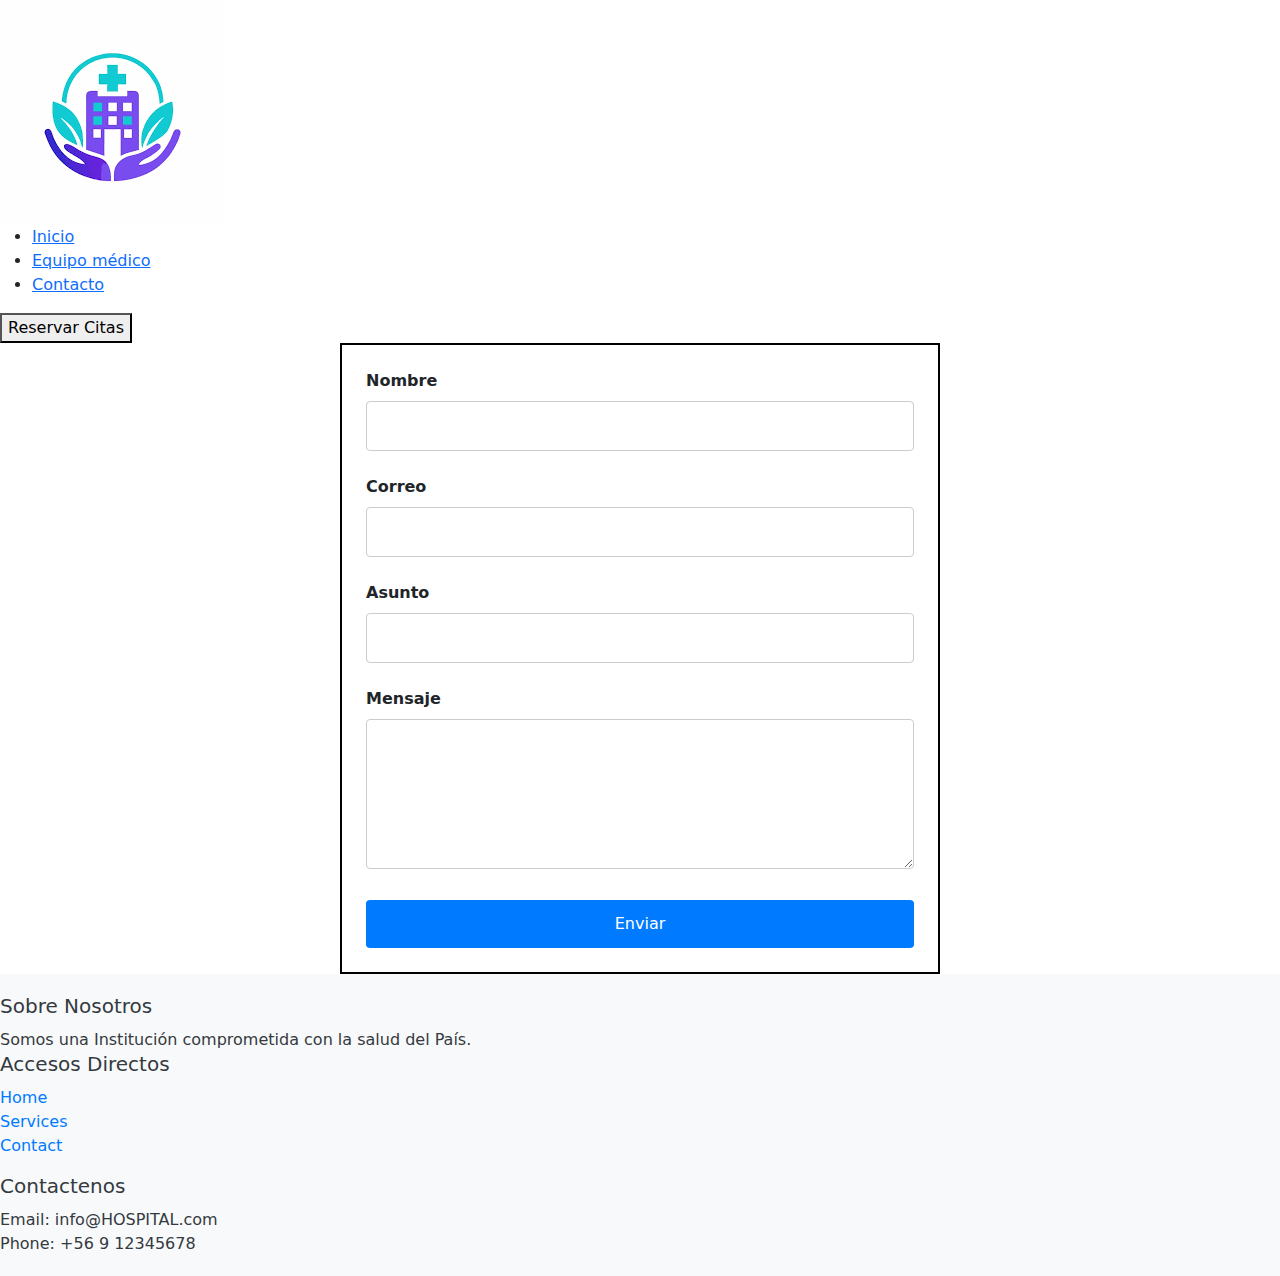
<file: contacto.html>
<!DOCTYPE html>
<html lang="en">
<head>
    <meta charset="UTF-8">
    <meta name="viewport" content="width=device-width, initial-scale=1.0">
    <link rel="stylesheet" href="assets/css/main.css">
    <title>Contacto</title>
</head>
<body>
    
<!-- inicio de header -->
<header class="header">
    <div class="header__column header__column--logo">
        <img src="assets/img/LogoHospital.png" alt="Logo" class="header__logo-image">
    </div>
    <div class="header__column header__column--nav">
        <nav class="header__nav">
            <ul class="header__nav-list">
                <li class="header__nav-item"><a href="index.html" class="header__nav-link">Inicio</a></li>
                <li class="header__nav-item"><a href="equipo.html" class="header__nav-link">Equipo médico</a></li>
                <li class="header__nav-item"><a href="contacto.html" class="header__nav-link">Contacto</a></li>
            </ul>
        </nav>
    </div>
    <div class="header__column header__column--button">
        <button class="header__button">Reservar Citas</button>
    </div>
</header>
<!-- Final de header -->

<!-- Inicio Section  Formulario-->
<section class="contact">
    <form class="contact__form">
      <div class="contact__group">
        <label for="name" class="contact__label">Nombre</label>
        <input type="text" id="name" class="contact__input" name="name" required>
      </div>
      <div class="contact__group">
        <label for="email" class="contact__label">Correo</label>
        <input type="email" id="email" class="contact__input" name="email" required>
      </div>
      <div class="contact__group">
        <label for="subject" class="contact__label">Asunto</label>
        <input type="text" id="subject" class="contact__input" name="subject" required>
      </div>
      <div class="contact__group">
        <label for="message" class="contact__label">Mensaje</label>
        <textarea id="message" class="contact__input contact__input--textarea" name="message" required></textarea>
      </div>
      <button type="submit" class="contact__button">Enviar</button>
    </form>
  </section>
<!-- Final Section -->


<!-- inicio de footer -->
<footer class="footer">
    <div class="footer__column footer__column--about">
      <h3 class="footer__title">Sobre Nosotros</h3>
      <p class="footer__text">Somos una Institución comprometida con la salud del País.</p>
    </div>
    <div class="footer__column footer__column--links">
      <h3 class="footer__title">Accesos Directos</h3>
      <ul class="footer__list">
        <li class="footer__item"><a href="#" class="footer__link">Home</a></li>
        <li class="footer__item"><a href="#" class="footer__link">Services</a></li>
        <li class="footer__item"><a href="#" class="footer__link">Contact</a></li>
      </ul>
    </div>
    <div class="footer__column footer__column--contact">
      <h3 class="footer__title">Contactenos</h3>
      <p class="footer__text">Email: info@HOSPITAL.com</p>
      <p class="footer__text">Phone: +56 9 12345678</p>
    </div>
  </footer>
<!-- Fin de footer -->
</body>
</html>
</file>
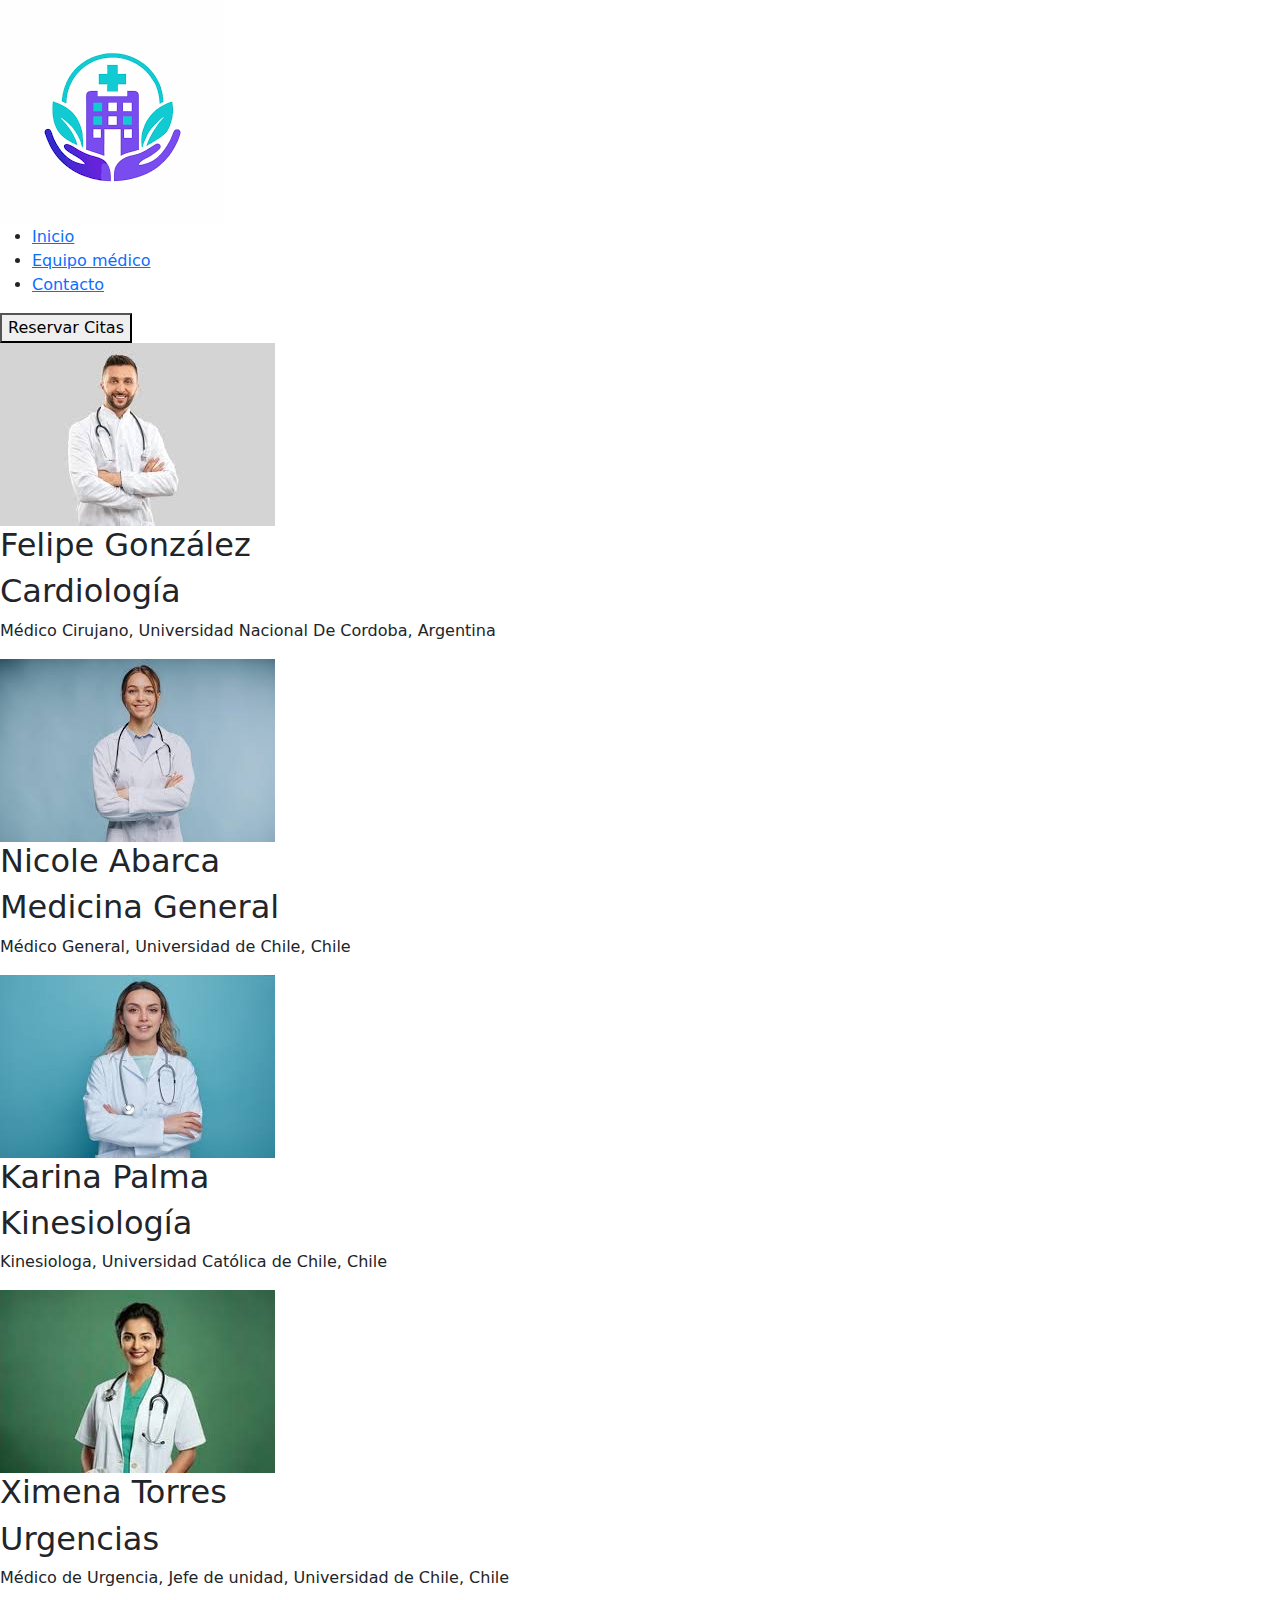
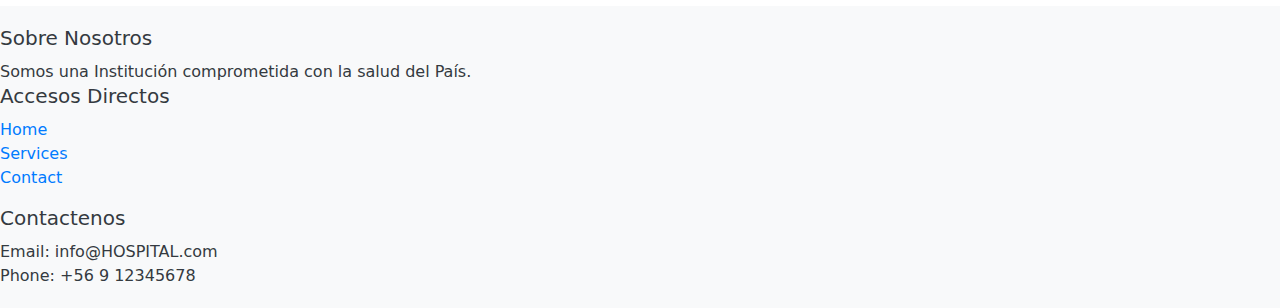
<file: equipo.html>
<!DOCTYPE html>
<html lang="en">
<head>
    <meta charset="UTF-8">
    <meta name="viewport" content="width=device-width, initial-scale=1.0">
    <link rel="stylesheet" href="assets/css/main.css">
    <title>Equipo Médico</title>
</head>
<body>
    <header class="header">
        <div class="header__column header__column--logo">
            <img src="assets/img/LogoHospital.png" alt="Logo" class="header__logo-image">
        </div>
        <div class="header__column header__column--nav">
            <nav class="header__nav">
                <ul class="header__nav-list">
                    <li class="header__nav-item"><a href="index.html" class="header__nav-link">Inicio</a></li>
                    <li class="header__nav-item"><a href="equipo.html" class="header__nav-link">Equipo médico</a></li>
                    <li class="header__nav-item"><a href="contacto.html" class="header__nav-link">Contacto</a></li>
                </ul>
            </nav>
        </div>
        <div class="header__column header__column--button">
            <button class="header__button">Reservar Citas</button>
        </div>
    </header>

    <section class="section">
        <div class="section__column">
            <img src="assets/img/doctor1.jpeg" alt="doctor1">
            <h2>Felipe González </h2>
            <h2>Cardiología</h2>
            <p>Médico Cirujano, Universidad Nacional De Cordoba, Argentina</p>
        </div>
        <div class="section__column">
            <img src="assets/img/doctor2.jpeg" alt="doctor2">
            <h2>Nicole Abarca</h2>
            <h2>Medicina General</h2>
            <p>Médico General, Universidad de Chile, Chile</p>
        </div>
        <div class="section__column">
            <img src="assets/img/doctor3.jpeg" alt="doctor3">
            <h2>Karina Palma </h2>
            <h2>Kinesiología</h2>
            <p>Kinesiologa, Universidad Católica de Chile, Chile</p>
        </div>
        <div class="section__column">
            <img src="assets/img/doctor4.jpeg" alt="doctor4">
            <h2>Ximena Torres</h2>
            <h2>Urgencias</h2>
            <p>Médico de Urgencia, Jefe de unidad, Universidad de Chile, Chile</p>
      </section>
    <!--Fin lista de equipo médico  -->

    <!-- inicio de footer -->
    <footer>
        <footer class="footer">
            <div class="footer__column footer__column--about">
              <h3 class="footer__title">Sobre Nosotros</h3>
              <p class="footer__text">Somos una Institución comprometida con la salud del País.</p>
            </div>
            <div class="footer__column footer__column--links">
              <h3 class="footer__title">Accesos Directos</h3>
              <ul class="footer__list">
                <li class="footer__item"><a href="#" class="footer__link">Home</a></li>
                <li class="footer__item"><a href="#" class="footer__link">Services</a></li>
                <li class="footer__item"><a href="#" class="footer__link">Contact</a></li>
              </ul>
            </div>
            <div class="footer__column footer__column--contact">
              <h3 class="footer__title">Contactenos</h3>
              <p class="footer__text">Email: info@HOSPITAL.com</p>
              <p class="footer__text">Phone: +56 9 12345678</p>
            </div>
          </footer>
<!-- Fin de footer -->
</body>
</html>
</file>
<file: assets/css/main.css>
@charset "UTF-8";
.footer {
  background-color: #f8f9fa;
  padding: 20px 0;
  color: #343a40;
}
.footer__row {
  margin: 0;
}
.footer__col {
  margin-bottom: 20px;
}
.footer__title {
  font-size: 1.25rem;
  margin-bottom: 10px;
}
.footer__text {
  margin: 0;
}
.footer__list {
  list-style: none;
  padding: 0;
}
.footer__list-item {
  margin-bottom: 5px;
}
.footer__link {
  color: #007bff;
  text-decoration: none;
}
.footer__link:hover {
  text-decoration: underline;
}
.footer__social-link {
  display: block;
  color: #343a40;
  margin-bottom: 5px;
}
.footer__social-link:hover {
  color: #007bff;
}

@media (max-width: 992px) {
  .vision-mission__col {
    margin-bottom: 20px;
  }
}
@media (max-width: 768px) {
  .vision-mission__title {
    font-size: 1.75rem;
  }

  .vision-mission__text {
    font-size: 0.9rem;
  }
}
@media (max-width: 576px) {
  .vision-mission__title {
    font-size: 1.5rem;
  }

  .vision-mission__text {
    font-size: 0.8rem;
  }
}
.header__logo-image {
  max-width: 100%;
}
.header__nav .nav-link {
  color: #343a40;
}
.header__nav .nav-link:hover {
  color: #007bff;
}
.header__button .header__button-reservar {
  background-color: #007bff;
  border: none;
}
.header__button .header__button-reservar:hover {
  background-color: #0062cc;
}

.banner {
  background: url("../../img/banner.jpg") no-repeat center center;
  background-size: cover;
  height: 100vh;
  display: flex;
  align-items: center;
  justify-content: center;
  color: #fff;
  text-align: center;
}
.banner__content {
  max-width: 80%;
}
.banner__title {
  font-size: 4rem;
  font-weight: bold;
  text-transform: uppercase;
  text-shadow: 2px 2px 4px rgba(0, 0, 0, 0.5);
}

.vision-mission {
  padding: 40px 0;
}
.vision-mission__col {
  border: 1px solid #343a40;
  padding: 20px;
  text-align: center;
}
.vision-mission__title {
  font-size: 2rem;
  color: #007bff;
  text-shadow: 2px 2px 4px rgba(0, 0, 0, 0.5);
  margin-bottom: 20px;
}
.vision-mission__text {
  font-size: 1rem;
  color: #343a40;
}

.testimonials {
  padding: 40px 0;
  text-align: center;
}
.testimonials__title {
  font-size: 2.5rem;
  color: #007bff;
  text-shadow: 2px 2px 4px rgba(0, 0, 0, 0.5);
  margin-bottom: 40px;
}
.testimonials__grid {
  display: flex;
  justify-content: center;
}
.testimonials__col {
  margin-bottom: 20px;
}
.testimonials__item {
  padding: 20px;
  border: 1px solid #ddd;
  border-radius: 5px;
  text-align: center;
}
.testimonials__image {
  max-width: 100%;
  height: auto;
  margin-bottom: 15px;
}
.testimonials__name {
  font-size: 1.5rem;
  color: #007bff;
  margin-bottom: 10px;
}
.testimonials__text {
  color: #343a40;
}

@media (max-width: 992px) {
  .vision-mission__col {
    margin-bottom: 20px;
  }
}
@media (max-width: 768px) {
  .vision-mission__title {
    font-size: 1.75rem;
  }

  .vision-mission__text {
    font-size: 0.9rem;
  }
}
@media (max-width: 576px) {
  .vision-mission__title {
    font-size: 1.5rem;
  }

  .vision-mission__text {
    font-size: 0.8rem;
  }
}
.contact {
  border: 2px solid #000;
  padding: 1.5rem;
  max-width: 600px;
  margin: 0 auto;
}
.contact__form {
  display: flex;
  flex-direction: column;
}
.contact__group {
  margin-bottom: 1.5rem;
}
.contact__label {
  display: block;
  margin-bottom: 0.5rem;
  font-weight: bold;
}
.contact__input {
  width: 100%;
  padding: 0.75rem;
  border: 1px solid #ccc;
  border-radius: 0.25rem;
  font-size: 1rem;
}
.contact__input--textarea {
  height: 150px;
  resize: vertical;
}
.contact__button {
  display: inline-block;
  padding: 0.75rem 1.5rem;
  border: none;
  border-radius: 0.25rem;
  background-color: #007bff;
  color: #fff;
  font-size: 1rem;
  cursor: pointer;
  transition: background-color 0.3s;
}
.contact__button:hover {
  background-color: #0056b3;
}

@media (max-width: 768px) {
  .section__column {
    flex: 1 1 calc(50% - 20px);
  }
}
@media (max-width: 480px) {
  .section__column {
    flex: 1 1 100%;
  }
}
@media (max-width: 992px) {
  .vision-mission__col {
    margin-bottom: 20px;
  }
}
@media (max-width: 768px) {
  .vision-mission__title {
    font-size: 1.75rem;
  }

  .vision-mission__text {
    font-size: 0.9rem;
  }
}
@media (max-width: 576px) {
  .vision-mission__title {
    font-size: 1.5rem;
  }

  .vision-mission__text {
    font-size: 0.8rem;
  }
}
/*!
 * Bootstrap  v5.3.3 (https://getbootstrap.com/)
 * Copyright 2011-2024 The Bootstrap Authors
 * Licensed under MIT (https://github.com/twbs/bootstrap/blob/main/LICENSE)
 */
:root,
[data-bs-theme=light] {
  --bs-blue: #0d6efd;
  --bs-indigo: #6610f2;
  --bs-purple: #6f42c1;
  --bs-pink: #d63384;
  --bs-red: #dc3545;
  --bs-orange: #fd7e14;
  --bs-yellow: #ffc107;
  --bs-green: #198754;
  --bs-teal: #20c997;
  --bs-cyan: #0dcaf0;
  --bs-black: #000;
  --bs-white: #fff;
  --bs-gray: #6c757d;
  --bs-gray-dark: #343a40;
  --bs-gray-100: #f8f9fa;
  --bs-gray-200: #e9ecef;
  --bs-gray-300: #dee2e6;
  --bs-gray-400: #ced4da;
  --bs-gray-500: #adb5bd;
  --bs-gray-600: #6c757d;
  --bs-gray-700: #495057;
  --bs-gray-800: #343a40;
  --bs-gray-900: #212529;
  --bs-primary: #0d6efd;
  --bs-secondary: #6c757d;
  --bs-success: #198754;
  --bs-info: #0dcaf0;
  --bs-warning: #ffc107;
  --bs-danger: #dc3545;
  --bs-light: #f8f9fa;
  --bs-dark: #212529;
  --bs-primary-rgb: 13, 110, 253;
  --bs-secondary-rgb: 108, 117, 125;
  --bs-success-rgb: 25, 135, 84;
  --bs-info-rgb: 13, 202, 240;
  --bs-warning-rgb: 255, 193, 7;
  --bs-danger-rgb: 220, 53, 69;
  --bs-light-rgb: 248, 249, 250;
  --bs-dark-rgb: 33, 37, 41;
  --bs-primary-text-emphasis: #052c65;
  --bs-secondary-text-emphasis: #2b2f32;
  --bs-success-text-emphasis: #0a3622;
  --bs-info-text-emphasis: #055160;
  --bs-warning-text-emphasis: #664d03;
  --bs-danger-text-emphasis: #58151c;
  --bs-light-text-emphasis: #495057;
  --bs-dark-text-emphasis: #495057;
  --bs-primary-bg-subtle: #cfe2ff;
  --bs-secondary-bg-subtle: #e2e3e5;
  --bs-success-bg-subtle: #d1e7dd;
  --bs-info-bg-subtle: #cff4fc;
  --bs-warning-bg-subtle: #fff3cd;
  --bs-danger-bg-subtle: #f8d7da;
  --bs-light-bg-subtle: #fcfcfd;
  --bs-dark-bg-subtle: #ced4da;
  --bs-primary-border-subtle: #9ec5fe;
  --bs-secondary-border-subtle: #c4c8cb;
  --bs-success-border-subtle: #a3cfbb;
  --bs-info-border-subtle: #9eeaf9;
  --bs-warning-border-subtle: #ffe69c;
  --bs-danger-border-subtle: #f1aeb5;
  --bs-light-border-subtle: #e9ecef;
  --bs-dark-border-subtle: #adb5bd;
  --bs-white-rgb: 255, 255, 255;
  --bs-black-rgb: 0, 0, 0;
  --bs-font-sans-serif: system-ui, -apple-system, "Segoe UI", Roboto, "Helvetica Neue", "Noto Sans", "Liberation Sans", Arial, sans-serif, "Apple Color Emoji", "Segoe UI Emoji", "Segoe UI Symbol", "Noto Color Emoji";
  --bs-font-monospace: SFMono-Regular, Menlo, Monaco, Consolas, "Liberation Mono", "Courier New", monospace;
  --bs-gradient: linear-gradient(180deg, rgba(255, 255, 255, 0.15), rgba(255, 255, 255, 0));
  --bs-body-font-family: var(--bs-font-sans-serif);
  --bs-body-font-size: 1rem;
  --bs-body-font-weight: 400;
  --bs-body-line-height: 1.5;
  --bs-body-color: #212529;
  --bs-body-color-rgb: 33, 37, 41;
  --bs-body-bg: #fff;
  --bs-body-bg-rgb: 255, 255, 255;
  --bs-emphasis-color: #000;
  --bs-emphasis-color-rgb: 0, 0, 0;
  --bs-secondary-color: rgba(33, 37, 41, 0.75);
  --bs-secondary-color-rgb: 33, 37, 41;
  --bs-secondary-bg: #e9ecef;
  --bs-secondary-bg-rgb: 233, 236, 239;
  --bs-tertiary-color: rgba(33, 37, 41, 0.5);
  --bs-tertiary-color-rgb: 33, 37, 41;
  --bs-tertiary-bg: #f8f9fa;
  --bs-tertiary-bg-rgb: 248, 249, 250;
  --bs-heading-color: inherit;
  --bs-link-color: #0d6efd;
  --bs-link-color-rgb: 13, 110, 253;
  --bs-link-decoration: underline;
  --bs-link-hover-color: #0a58ca;
  --bs-link-hover-color-rgb: 10, 88, 202;
  --bs-code-color: #d63384;
  --bs-highlight-color: #212529;
  --bs-highlight-bg: #fff3cd;
  --bs-border-width: 1px;
  --bs-border-style: solid;
  --bs-border-color: #dee2e6;
  --bs-border-color-translucent: rgba(0, 0, 0, 0.175);
  --bs-border-radius: 0.375rem;
  --bs-border-radius-sm: 0.25rem;
  --bs-border-radius-lg: 0.5rem;
  --bs-border-radius-xl: 1rem;
  --bs-border-radius-xxl: 2rem;
  --bs-border-radius-2xl: var(--bs-border-radius-xxl);
  --bs-border-radius-pill: 50rem;
  --bs-box-shadow: 0 0.5rem 1rem rgba(0, 0, 0, 0.15);
  --bs-box-shadow-sm: 0 0.125rem 0.25rem rgba(0, 0, 0, 0.075);
  --bs-box-shadow-lg: 0 1rem 3rem rgba(0, 0, 0, 0.175);
  --bs-box-shadow-inset: inset 0 1px 2px rgba(0, 0, 0, 0.075);
  --bs-focus-ring-width: 0.25rem;
  --bs-focus-ring-opacity: 0.25;
  --bs-focus-ring-color: rgba(13, 110, 253, 0.25);
  --bs-form-valid-color: #198754;
  --bs-form-valid-border-color: #198754;
  --bs-form-invalid-color: #dc3545;
  --bs-form-invalid-border-color: #dc3545;
}

[data-bs-theme=dark] {
  color-scheme: dark;
  --bs-body-color: #dee2e6;
  --bs-body-color-rgb: 222, 226, 230;
  --bs-body-bg: #212529;
  --bs-body-bg-rgb: 33, 37, 41;
  --bs-emphasis-color: #fff;
  --bs-emphasis-color-rgb: 255, 255, 255;
  --bs-secondary-color: rgba(222, 226, 230, 0.75);
  --bs-secondary-color-rgb: 222, 226, 230;
  --bs-secondary-bg: #343a40;
  --bs-secondary-bg-rgb: 52, 58, 64;
  --bs-tertiary-color: rgba(222, 226, 230, 0.5);
  --bs-tertiary-color-rgb: 222, 226, 230;
  --bs-tertiary-bg: #2b3035;
  --bs-tertiary-bg-rgb: 43, 48, 53;
  --bs-primary-text-emphasis: #6ea8fe;
  --bs-secondary-text-emphasis: #a7acb1;
  --bs-success-text-emphasis: #75b798;
  --bs-info-text-emphasis: #6edff6;
  --bs-warning-text-emphasis: #ffda6a;
  --bs-danger-text-emphasis: #ea868f;
  --bs-light-text-emphasis: #f8f9fa;
  --bs-dark-text-emphasis: #dee2e6;
  --bs-primary-bg-subtle: #031633;
  --bs-secondary-bg-subtle: #161719;
  --bs-success-bg-subtle: #051b11;
  --bs-info-bg-subtle: #032830;
  --bs-warning-bg-subtle: #332701;
  --bs-danger-bg-subtle: #2c0b0e;
  --bs-light-bg-subtle: #343a40;
  --bs-dark-bg-subtle: #1a1d20;
  --bs-primary-border-subtle: #084298;
  --bs-secondary-border-subtle: #41464b;
  --bs-success-border-subtle: #0f5132;
  --bs-info-border-subtle: #087990;
  --bs-warning-border-subtle: #997404;
  --bs-danger-border-subtle: #842029;
  --bs-light-border-subtle: #495057;
  --bs-dark-border-subtle: #343a40;
  --bs-heading-color: inherit;
  --bs-link-color: #6ea8fe;
  --bs-link-hover-color: #8bb9fe;
  --bs-link-color-rgb: 110, 168, 254;
  --bs-link-hover-color-rgb: 139, 185, 254;
  --bs-code-color: #e685b5;
  --bs-highlight-color: #dee2e6;
  --bs-highlight-bg: #664d03;
  --bs-border-color: #495057;
  --bs-border-color-translucent: rgba(255, 255, 255, 0.15);
  --bs-form-valid-color: #75b798;
  --bs-form-valid-border-color: #75b798;
  --bs-form-invalid-color: #ea868f;
  --bs-form-invalid-border-color: #ea868f;
}

*,
*::before,
*::after {
  box-sizing: border-box;
}

@media (prefers-reduced-motion: no-preference) {
  :root {
    scroll-behavior: smooth;
  }
}

body {
  margin: 0;
  font-family: var(--bs-body-font-family);
  font-size: var(--bs-body-font-size);
  font-weight: var(--bs-body-font-weight);
  line-height: var(--bs-body-line-height);
  color: var(--bs-body-color);
  text-align: var(--bs-body-text-align);
  background-color: var(--bs-body-bg);
  -webkit-text-size-adjust: 100%;
  -webkit-tap-highlight-color: rgba(0, 0, 0, 0);
}

hr {
  margin: 1rem 0;
  color: inherit;
  border: 0;
  border-top: var(--bs-border-width) solid;
  opacity: 0.25;
}

h6, .h6, h5, .h5, h4, .h4, h3, .h3, h2, .h2, h1, .h1 {
  margin-top: 0;
  margin-bottom: 0.5rem;
  font-weight: 500;
  line-height: 1.2;
  color: var(--bs-heading-color);
}

h1, .h1 {
  font-size: calc(1.375rem + 1.5vw);
}
@media (min-width: 1200px) {
  h1, .h1 {
    font-size: 2.5rem;
  }
}

h2, .h2 {
  font-size: calc(1.325rem + 0.9vw);
}
@media (min-width: 1200px) {
  h2, .h2 {
    font-size: 2rem;
  }
}

h3, .h3 {
  font-size: calc(1.3rem + 0.6vw);
}
@media (min-width: 1200px) {
  h3, .h3 {
    font-size: 1.75rem;
  }
}

h4, .h4 {
  font-size: calc(1.275rem + 0.3vw);
}
@media (min-width: 1200px) {
  h4, .h4 {
    font-size: 1.5rem;
  }
}

h5, .h5 {
  font-size: 1.25rem;
}

h6, .h6 {
  font-size: 1rem;
}

p {
  margin-top: 0;
  margin-bottom: 1rem;
}

abbr[title] {
  text-decoration: underline dotted;
  cursor: help;
  text-decoration-skip-ink: none;
}

address {
  margin-bottom: 1rem;
  font-style: normal;
  line-height: inherit;
}

ol,
ul {
  padding-left: 2rem;
}

ol,
ul,
dl {
  margin-top: 0;
  margin-bottom: 1rem;
}

ol ol,
ul ul,
ol ul,
ul ol {
  margin-bottom: 0;
}

dt {
  font-weight: 700;
}

dd {
  margin-bottom: 0.5rem;
  margin-left: 0;
}

blockquote {
  margin: 0 0 1rem;
}

b,
strong {
  font-weight: bolder;
}

small, .small {
  font-size: 0.875em;
}

mark, .mark {
  padding: 0.1875em;
  color: var(--bs-highlight-color);
  background-color: var(--bs-highlight-bg);
}

sub,
sup {
  position: relative;
  font-size: 0.75em;
  line-height: 0;
  vertical-align: baseline;
}

sub {
  bottom: -0.25em;
}

sup {
  top: -0.5em;
}

a {
  color: rgba(var(--bs-link-color-rgb), var(--bs-link-opacity, 1));
  text-decoration: underline;
}
a:hover {
  --bs-link-color-rgb: var(--bs-link-hover-color-rgb);
}

a:not([href]):not([class]), a:not([href]):not([class]):hover {
  color: inherit;
  text-decoration: none;
}

pre,
code,
kbd,
samp {
  font-family: var(--bs-font-monospace);
  font-size: 1em;
}

pre {
  display: block;
  margin-top: 0;
  margin-bottom: 1rem;
  overflow: auto;
  font-size: 0.875em;
}
pre code {
  font-size: inherit;
  color: inherit;
  word-break: normal;
}

code {
  font-size: 0.875em;
  color: var(--bs-code-color);
  word-wrap: break-word;
}
a > code {
  color: inherit;
}

kbd {
  padding: 0.1875rem 0.375rem;
  font-size: 0.875em;
  color: var(--bs-body-bg);
  background-color: var(--bs-body-color);
  border-radius: 0.25rem;
}
kbd kbd {
  padding: 0;
  font-size: 1em;
}

figure {
  margin: 0 0 1rem;
}

img,
svg {
  vertical-align: middle;
}

table {
  caption-side: bottom;
  border-collapse: collapse;
}

caption {
  padding-top: 0.5rem;
  padding-bottom: 0.5rem;
  color: var(--bs-secondary-color);
  text-align: left;
}

th {
  text-align: inherit;
  text-align: -webkit-match-parent;
}

thead,
tbody,
tfoot,
tr,
td,
th {
  border-color: inherit;
  border-style: solid;
  border-width: 0;
}

label {
  display: inline-block;
}

button {
  border-radius: 0;
}

button:focus:not(:focus-visible) {
  outline: 0;
}

input,
button,
select,
optgroup,
textarea {
  margin: 0;
  font-family: inherit;
  font-size: inherit;
  line-height: inherit;
}

button,
select {
  text-transform: none;
}

[role=button] {
  cursor: pointer;
}

select {
  word-wrap: normal;
}
select:disabled {
  opacity: 1;
}

[list]:not([type=date]):not([type=datetime-local]):not([type=month]):not([type=week]):not([type=time])::-webkit-calendar-picker-indicator {
  display: none !important;
}

button,
[type=button],
[type=reset],
[type=submit] {
  -webkit-appearance: button;
}
button:not(:disabled),
[type=button]:not(:disabled),
[type=reset]:not(:disabled),
[type=submit]:not(:disabled) {
  cursor: pointer;
}

::-moz-focus-inner {
  padding: 0;
  border-style: none;
}

textarea {
  resize: vertical;
}

fieldset {
  min-width: 0;
  padding: 0;
  margin: 0;
  border: 0;
}

legend {
  float: left;
  width: 100%;
  padding: 0;
  margin-bottom: 0.5rem;
  font-size: calc(1.275rem + 0.3vw);
  line-height: inherit;
}
@media (min-width: 1200px) {
  legend {
    font-size: 1.5rem;
  }
}
legend + * {
  clear: left;
}

::-webkit-datetime-edit-fields-wrapper,
::-webkit-datetime-edit-text,
::-webkit-datetime-edit-minute,
::-webkit-datetime-edit-hour-field,
::-webkit-datetime-edit-day-field,
::-webkit-datetime-edit-month-field,
::-webkit-datetime-edit-year-field {
  padding: 0;
}

::-webkit-inner-spin-button {
  height: auto;
}

[type=search] {
  -webkit-appearance: textfield;
  outline-offset: -2px;
}

/* rtl:raw:
[type="tel"],
[type="url"],
[type="email"],
[type="number"] {
  direction: ltr;
}
*/
::-webkit-search-decoration {
  -webkit-appearance: none;
}

::-webkit-color-swatch-wrapper {
  padding: 0;
}

::file-selector-button {
  font: inherit;
  -webkit-appearance: button;
}

output {
  display: inline-block;
}

iframe {
  border: 0;
}

summary {
  display: list-item;
  cursor: pointer;
}

progress {
  vertical-align: baseline;
}

[hidden] {
  display: none !important;
}

.lead {
  font-size: 1.25rem;
  font-weight: 300;
}

.display-1 {
  font-size: calc(1.625rem + 4.5vw);
  font-weight: 300;
  line-height: 1.2;
}
@media (min-width: 1200px) {
  .display-1 {
    font-size: 5rem;
  }
}

.display-2 {
  font-size: calc(1.575rem + 3.9vw);
  font-weight: 300;
  line-height: 1.2;
}
@media (min-width: 1200px) {
  .display-2 {
    font-size: 4.5rem;
  }
}

.display-3 {
  font-size: calc(1.525rem + 3.3vw);
  font-weight: 300;
  line-height: 1.2;
}
@media (min-width: 1200px) {
  .display-3 {
    font-size: 4rem;
  }
}

.display-4 {
  font-size: calc(1.475rem + 2.7vw);
  font-weight: 300;
  line-height: 1.2;
}
@media (min-width: 1200px) {
  .display-4 {
    font-size: 3.5rem;
  }
}

.display-5 {
  font-size: calc(1.425rem + 2.1vw);
  font-weight: 300;
  line-height: 1.2;
}
@media (min-width: 1200px) {
  .display-5 {
    font-size: 3rem;
  }
}

.display-6 {
  font-size: calc(1.375rem + 1.5vw);
  font-weight: 300;
  line-height: 1.2;
}
@media (min-width: 1200px) {
  .display-6 {
    font-size: 2.5rem;
  }
}

.list-unstyled {
  padding-left: 0;
  list-style: none;
}

.list-inline {
  padding-left: 0;
  list-style: none;
}

.list-inline-item {
  display: inline-block;
}
.list-inline-item:not(:last-child) {
  margin-right: 0.5rem;
}

.initialism {
  font-size: 0.875em;
  text-transform: uppercase;
}

.blockquote {
  margin-bottom: 1rem;
  font-size: 1.25rem;
}
.blockquote > :last-child {
  margin-bottom: 0;
}

.blockquote-footer {
  margin-top: -1rem;
  margin-bottom: 1rem;
  font-size: 0.875em;
  color: #6c757d;
}
.blockquote-footer::before {
  content: "— ";
}

.img-fluid {
  max-width: 100%;
  height: auto;
}

.img-thumbnail {
  padding: 0.25rem;
  background-color: var(--bs-body-bg);
  border: var(--bs-border-width) solid var(--bs-border-color);
  border-radius: var(--bs-border-radius);
  max-width: 100%;
  height: auto;
}

.figure {
  display: inline-block;
}

.figure-img {
  margin-bottom: 0.5rem;
  line-height: 1;
}

.figure-caption {
  font-size: 0.875em;
  color: var(--bs-secondary-color);
}

.container,
.container-fluid,
.container-xxl,
.container-xl,
.container-lg,
.container-md,
.container-sm {
  --bs-gutter-x: 1.5rem;
  --bs-gutter-y: 0;
  width: 100%;
  padding-right: calc(var(--bs-gutter-x) * .5);
  padding-left: calc(var(--bs-gutter-x) * .5);
  margin-right: auto;
  margin-left: auto;
}

@media (min-width: 576px) {
  .container-sm, .container {
    max-width: 540px;
  }
}
@media (min-width: 768px) {
  .container-md, .container-sm, .container {
    max-width: 720px;
  }
}
@media (min-width: 992px) {
  .container-lg, .container-md, .container-sm, .container {
    max-width: 960px;
  }
}
@media (min-width: 1200px) {
  .container-xl, .container-lg, .container-md, .container-sm, .container {
    max-width: 1140px;
  }
}
@media (min-width: 1400px) {
  .container-xxl, .container-xl, .container-lg, .container-md, .container-sm, .container {
    max-width: 1320px;
  }
}
:root {
  --bs-breakpoint-xs: 0;
  --bs-breakpoint-sm: 576px;
  --bs-breakpoint-md: 768px;
  --bs-breakpoint-lg: 992px;
  --bs-breakpoint-xl: 1200px;
  --bs-breakpoint-xxl: 1400px;
}

.row {
  --bs-gutter-x: 1.5rem;
  --bs-gutter-y: 0;
  display: flex;
  flex-wrap: wrap;
  margin-top: calc(-1 * var(--bs-gutter-y));
  margin-right: calc(-.5 * var(--bs-gutter-x));
  margin-left: calc(-.5 * var(--bs-gutter-x));
}
.row > * {
  flex-shrink: 0;
  width: 100%;
  max-width: 100%;
  padding-right: calc(var(--bs-gutter-x) * .5);
  padding-left: calc(var(--bs-gutter-x) * .5);
  margin-top: var(--bs-gutter-y);
}

.col {
  flex: 1 0 0%;
}

.row-cols-auto > * {
  flex: 0 0 auto;
  width: auto;
}

.row-cols-1 > * {
  flex: 0 0 auto;
  width: 100%;
}

.row-cols-2 > * {
  flex: 0 0 auto;
  width: 50%;
}

.row-cols-3 > * {
  flex: 0 0 auto;
  width: 33.33333333%;
}

.row-cols-4 > * {
  flex: 0 0 auto;
  width: 25%;
}

.row-cols-5 > * {
  flex: 0 0 auto;
  width: 20%;
}

.row-cols-6 > * {
  flex: 0 0 auto;
  width: 16.66666667%;
}

.col-auto {
  flex: 0 0 auto;
  width: auto;
}

.col-1 {
  flex: 0 0 auto;
  width: 8.33333333%;
}

.col-2 {
  flex: 0 0 auto;
  width: 16.66666667%;
}

.col-3 {
  flex: 0 0 auto;
  width: 25%;
}

.col-4 {
  flex: 0 0 auto;
  width: 33.33333333%;
}

.col-5 {
  flex: 0 0 auto;
  width: 41.66666667%;
}

.col-6 {
  flex: 0 0 auto;
  width: 50%;
}

.col-7 {
  flex: 0 0 auto;
  width: 58.33333333%;
}

.col-8 {
  flex: 0 0 auto;
  width: 66.66666667%;
}

.col-9 {
  flex: 0 0 auto;
  width: 75%;
}

.col-10 {
  flex: 0 0 auto;
  width: 83.33333333%;
}

.col-11 {
  flex: 0 0 auto;
  width: 91.66666667%;
}

.col-12 {
  flex: 0 0 auto;
  width: 100%;
}

.offset-1 {
  margin-left: 8.33333333%;
}

.offset-2 {
  margin-left: 16.66666667%;
}

.offset-3 {
  margin-left: 25%;
}

.offset-4 {
  margin-left: 33.33333333%;
}

.offset-5 {
  margin-left: 41.66666667%;
}

.offset-6 {
  margin-left: 50%;
}

.offset-7 {
  margin-left: 58.33333333%;
}

.offset-8 {
  margin-left: 66.66666667%;
}

.offset-9 {
  margin-left: 75%;
}

.offset-10 {
  margin-left: 83.33333333%;
}

.offset-11 {
  margin-left: 91.66666667%;
}

.g-0,
.gx-0 {
  --bs-gutter-x: 0;
}

.g-0,
.gy-0 {
  --bs-gutter-y: 0;
}

.g-1,
.gx-1 {
  --bs-gutter-x: 0.25rem;
}

.g-1,
.gy-1 {
  --bs-gutter-y: 0.25rem;
}

.g-2,
.gx-2 {
  --bs-gutter-x: 0.5rem;
}

.g-2,
.gy-2 {
  --bs-gutter-y: 0.5rem;
}

.g-3,
.gx-3 {
  --bs-gutter-x: 1rem;
}

.g-3,
.gy-3 {
  --bs-gutter-y: 1rem;
}

.g-4,
.gx-4 {
  --bs-gutter-x: 1.5rem;
}

.g-4,
.gy-4 {
  --bs-gutter-y: 1.5rem;
}

.g-5,
.gx-5 {
  --bs-gutter-x: 3rem;
}

.g-5,
.gy-5 {
  --bs-gutter-y: 3rem;
}

@media (min-width: 576px) {
  .col-sm {
    flex: 1 0 0%;
  }

  .row-cols-sm-auto > * {
    flex: 0 0 auto;
    width: auto;
  }

  .row-cols-sm-1 > * {
    flex: 0 0 auto;
    width: 100%;
  }

  .row-cols-sm-2 > * {
    flex: 0 0 auto;
    width: 50%;
  }

  .row-cols-sm-3 > * {
    flex: 0 0 auto;
    width: 33.33333333%;
  }

  .row-cols-sm-4 > * {
    flex: 0 0 auto;
    width: 25%;
  }

  .row-cols-sm-5 > * {
    flex: 0 0 auto;
    width: 20%;
  }

  .row-cols-sm-6 > * {
    flex: 0 0 auto;
    width: 16.66666667%;
  }

  .col-sm-auto {
    flex: 0 0 auto;
    width: auto;
  }

  .col-sm-1 {
    flex: 0 0 auto;
    width: 8.33333333%;
  }

  .col-sm-2 {
    flex: 0 0 auto;
    width: 16.66666667%;
  }

  .col-sm-3 {
    flex: 0 0 auto;
    width: 25%;
  }

  .col-sm-4 {
    flex: 0 0 auto;
    width: 33.33333333%;
  }

  .col-sm-5 {
    flex: 0 0 auto;
    width: 41.66666667%;
  }

  .col-sm-6 {
    flex: 0 0 auto;
    width: 50%;
  }

  .col-sm-7 {
    flex: 0 0 auto;
    width: 58.33333333%;
  }

  .col-sm-8 {
    flex: 0 0 auto;
    width: 66.66666667%;
  }

  .col-sm-9 {
    flex: 0 0 auto;
    width: 75%;
  }

  .col-sm-10 {
    flex: 0 0 auto;
    width: 83.33333333%;
  }

  .col-sm-11 {
    flex: 0 0 auto;
    width: 91.66666667%;
  }

  .col-sm-12 {
    flex: 0 0 auto;
    width: 100%;
  }

  .offset-sm-0 {
    margin-left: 0;
  }

  .offset-sm-1 {
    margin-left: 8.33333333%;
  }

  .offset-sm-2 {
    margin-left: 16.66666667%;
  }

  .offset-sm-3 {
    margin-left: 25%;
  }

  .offset-sm-4 {
    margin-left: 33.33333333%;
  }

  .offset-sm-5 {
    margin-left: 41.66666667%;
  }

  .offset-sm-6 {
    margin-left: 50%;
  }

  .offset-sm-7 {
    margin-left: 58.33333333%;
  }

  .offset-sm-8 {
    margin-left: 66.66666667%;
  }

  .offset-sm-9 {
    margin-left: 75%;
  }

  .offset-sm-10 {
    margin-left: 83.33333333%;
  }

  .offset-sm-11 {
    margin-left: 91.66666667%;
  }

  .g-sm-0,
.gx-sm-0 {
    --bs-gutter-x: 0;
  }

  .g-sm-0,
.gy-sm-0 {
    --bs-gutter-y: 0;
  }

  .g-sm-1,
.gx-sm-1 {
    --bs-gutter-x: 0.25rem;
  }

  .g-sm-1,
.gy-sm-1 {
    --bs-gutter-y: 0.25rem;
  }

  .g-sm-2,
.gx-sm-2 {
    --bs-gutter-x: 0.5rem;
  }

  .g-sm-2,
.gy-sm-2 {
    --bs-gutter-y: 0.5rem;
  }

  .g-sm-3,
.gx-sm-3 {
    --bs-gutter-x: 1rem;
  }

  .g-sm-3,
.gy-sm-3 {
    --bs-gutter-y: 1rem;
  }

  .g-sm-4,
.gx-sm-4 {
    --bs-gutter-x: 1.5rem;
  }

  .g-sm-4,
.gy-sm-4 {
    --bs-gutter-y: 1.5rem;
  }

  .g-sm-5,
.gx-sm-5 {
    --bs-gutter-x: 3rem;
  }

  .g-sm-5,
.gy-sm-5 {
    --bs-gutter-y: 3rem;
  }
}
@media (min-width: 768px) {
  .col-md {
    flex: 1 0 0%;
  }

  .row-cols-md-auto > * {
    flex: 0 0 auto;
    width: auto;
  }

  .row-cols-md-1 > * {
    flex: 0 0 auto;
    width: 100%;
  }

  .row-cols-md-2 > * {
    flex: 0 0 auto;
    width: 50%;
  }

  .row-cols-md-3 > * {
    flex: 0 0 auto;
    width: 33.33333333%;
  }

  .row-cols-md-4 > * {
    flex: 0 0 auto;
    width: 25%;
  }

  .row-cols-md-5 > * {
    flex: 0 0 auto;
    width: 20%;
  }

  .row-cols-md-6 > * {
    flex: 0 0 auto;
    width: 16.66666667%;
  }

  .col-md-auto {
    flex: 0 0 auto;
    width: auto;
  }

  .col-md-1 {
    flex: 0 0 auto;
    width: 8.33333333%;
  }

  .col-md-2 {
    flex: 0 0 auto;
    width: 16.66666667%;
  }

  .col-md-3 {
    flex: 0 0 auto;
    width: 25%;
  }

  .col-md-4 {
    flex: 0 0 auto;
    width: 33.33333333%;
  }

  .col-md-5 {
    flex: 0 0 auto;
    width: 41.66666667%;
  }

  .col-md-6 {
    flex: 0 0 auto;
    width: 50%;
  }

  .col-md-7 {
    flex: 0 0 auto;
    width: 58.33333333%;
  }

  .col-md-8 {
    flex: 0 0 auto;
    width: 66.66666667%;
  }

  .col-md-9 {
    flex: 0 0 auto;
    width: 75%;
  }

  .col-md-10 {
    flex: 0 0 auto;
    width: 83.33333333%;
  }

  .col-md-11 {
    flex: 0 0 auto;
    width: 91.66666667%;
  }

  .col-md-12 {
    flex: 0 0 auto;
    width: 100%;
  }

  .offset-md-0 {
    margin-left: 0;
  }

  .offset-md-1 {
    margin-left: 8.33333333%;
  }

  .offset-md-2 {
    margin-left: 16.66666667%;
  }

  .offset-md-3 {
    margin-left: 25%;
  }

  .offset-md-4 {
    margin-left: 33.33333333%;
  }

  .offset-md-5 {
    margin-left: 41.66666667%;
  }

  .offset-md-6 {
    margin-left: 50%;
  }

  .offset-md-7 {
    margin-left: 58.33333333%;
  }

  .offset-md-8 {
    margin-left: 66.66666667%;
  }

  .offset-md-9 {
    margin-left: 75%;
  }

  .offset-md-10 {
    margin-left: 83.33333333%;
  }

  .offset-md-11 {
    margin-left: 91.66666667%;
  }

  .g-md-0,
.gx-md-0 {
    --bs-gutter-x: 0;
  }

  .g-md-0,
.gy-md-0 {
    --bs-gutter-y: 0;
  }

  .g-md-1,
.gx-md-1 {
    --bs-gutter-x: 0.25rem;
  }

  .g-md-1,
.gy-md-1 {
    --bs-gutter-y: 0.25rem;
  }

  .g-md-2,
.gx-md-2 {
    --bs-gutter-x: 0.5rem;
  }

  .g-md-2,
.gy-md-2 {
    --bs-gutter-y: 0.5rem;
  }

  .g-md-3,
.gx-md-3 {
    --bs-gutter-x: 1rem;
  }

  .g-md-3,
.gy-md-3 {
    --bs-gutter-y: 1rem;
  }

  .g-md-4,
.gx-md-4 {
    --bs-gutter-x: 1.5rem;
  }

  .g-md-4,
.gy-md-4 {
    --bs-gutter-y: 1.5rem;
  }

  .g-md-5,
.gx-md-5 {
    --bs-gutter-x: 3rem;
  }

  .g-md-5,
.gy-md-5 {
    --bs-gutter-y: 3rem;
  }
}
@media (min-width: 992px) {
  .col-lg {
    flex: 1 0 0%;
  }

  .row-cols-lg-auto > * {
    flex: 0 0 auto;
    width: auto;
  }

  .row-cols-lg-1 > * {
    flex: 0 0 auto;
    width: 100%;
  }

  .row-cols-lg-2 > * {
    flex: 0 0 auto;
    width: 50%;
  }

  .row-cols-lg-3 > * {
    flex: 0 0 auto;
    width: 33.33333333%;
  }

  .row-cols-lg-4 > * {
    flex: 0 0 auto;
    width: 25%;
  }

  .row-cols-lg-5 > * {
    flex: 0 0 auto;
    width: 20%;
  }

  .row-cols-lg-6 > * {
    flex: 0 0 auto;
    width: 16.66666667%;
  }

  .col-lg-auto {
    flex: 0 0 auto;
    width: auto;
  }

  .col-lg-1 {
    flex: 0 0 auto;
    width: 8.33333333%;
  }

  .col-lg-2 {
    flex: 0 0 auto;
    width: 16.66666667%;
  }

  .col-lg-3 {
    flex: 0 0 auto;
    width: 25%;
  }

  .col-lg-4 {
    flex: 0 0 auto;
    width: 33.33333333%;
  }

  .col-lg-5 {
    flex: 0 0 auto;
    width: 41.66666667%;
  }

  .col-lg-6 {
    flex: 0 0 auto;
    width: 50%;
  }

  .col-lg-7 {
    flex: 0 0 auto;
    width: 58.33333333%;
  }

  .col-lg-8 {
    flex: 0 0 auto;
    width: 66.66666667%;
  }

  .col-lg-9 {
    flex: 0 0 auto;
    width: 75%;
  }

  .col-lg-10 {
    flex: 0 0 auto;
    width: 83.33333333%;
  }

  .col-lg-11 {
    flex: 0 0 auto;
    width: 91.66666667%;
  }

  .col-lg-12 {
    flex: 0 0 auto;
    width: 100%;
  }

  .offset-lg-0 {
    margin-left: 0;
  }

  .offset-lg-1 {
    margin-left: 8.33333333%;
  }

  .offset-lg-2 {
    margin-left: 16.66666667%;
  }

  .offset-lg-3 {
    margin-left: 25%;
  }

  .offset-lg-4 {
    margin-left: 33.33333333%;
  }

  .offset-lg-5 {
    margin-left: 41.66666667%;
  }

  .offset-lg-6 {
    margin-left: 50%;
  }

  .offset-lg-7 {
    margin-left: 58.33333333%;
  }

  .offset-lg-8 {
    margin-left: 66.66666667%;
  }

  .offset-lg-9 {
    margin-left: 75%;
  }

  .offset-lg-10 {
    margin-left: 83.33333333%;
  }

  .offset-lg-11 {
    margin-left: 91.66666667%;
  }

  .g-lg-0,
.gx-lg-0 {
    --bs-gutter-x: 0;
  }

  .g-lg-0,
.gy-lg-0 {
    --bs-gutter-y: 0;
  }

  .g-lg-1,
.gx-lg-1 {
    --bs-gutter-x: 0.25rem;
  }

  .g-lg-1,
.gy-lg-1 {
    --bs-gutter-y: 0.25rem;
  }

  .g-lg-2,
.gx-lg-2 {
    --bs-gutter-x: 0.5rem;
  }

  .g-lg-2,
.gy-lg-2 {
    --bs-gutter-y: 0.5rem;
  }

  .g-lg-3,
.gx-lg-3 {
    --bs-gutter-x: 1rem;
  }

  .g-lg-3,
.gy-lg-3 {
    --bs-gutter-y: 1rem;
  }

  .g-lg-4,
.gx-lg-4 {
    --bs-gutter-x: 1.5rem;
  }

  .g-lg-4,
.gy-lg-4 {
    --bs-gutter-y: 1.5rem;
  }

  .g-lg-5,
.gx-lg-5 {
    --bs-gutter-x: 3rem;
  }

  .g-lg-5,
.gy-lg-5 {
    --bs-gutter-y: 3rem;
  }
}
@media (min-width: 1200px) {
  .col-xl {
    flex: 1 0 0%;
  }

  .row-cols-xl-auto > * {
    flex: 0 0 auto;
    width: auto;
  }

  .row-cols-xl-1 > * {
    flex: 0 0 auto;
    width: 100%;
  }

  .row-cols-xl-2 > * {
    flex: 0 0 auto;
    width: 50%;
  }

  .row-cols-xl-3 > * {
    flex: 0 0 auto;
    width: 33.33333333%;
  }

  .row-cols-xl-4 > * {
    flex: 0 0 auto;
    width: 25%;
  }

  .row-cols-xl-5 > * {
    flex: 0 0 auto;
    width: 20%;
  }

  .row-cols-xl-6 > * {
    flex: 0 0 auto;
    width: 16.66666667%;
  }

  .col-xl-auto {
    flex: 0 0 auto;
    width: auto;
  }

  .col-xl-1 {
    flex: 0 0 auto;
    width: 8.33333333%;
  }

  .col-xl-2 {
    flex: 0 0 auto;
    width: 16.66666667%;
  }

  .col-xl-3 {
    flex: 0 0 auto;
    width: 25%;
  }

  .col-xl-4 {
    flex: 0 0 auto;
    width: 33.33333333%;
  }

  .col-xl-5 {
    flex: 0 0 auto;
    width: 41.66666667%;
  }

  .col-xl-6 {
    flex: 0 0 auto;
    width: 50%;
  }

  .col-xl-7 {
    flex: 0 0 auto;
    width: 58.33333333%;
  }

  .col-xl-8 {
    flex: 0 0 auto;
    width: 66.66666667%;
  }

  .col-xl-9 {
    flex: 0 0 auto;
    width: 75%;
  }

  .col-xl-10 {
    flex: 0 0 auto;
    width: 83.33333333%;
  }

  .col-xl-11 {
    flex: 0 0 auto;
    width: 91.66666667%;
  }

  .col-xl-12 {
    flex: 0 0 auto;
    width: 100%;
  }

  .offset-xl-0 {
    margin-left: 0;
  }

  .offset-xl-1 {
    margin-left: 8.33333333%;
  }

  .offset-xl-2 {
    margin-left: 16.66666667%;
  }

  .offset-xl-3 {
    margin-left: 25%;
  }

  .offset-xl-4 {
    margin-left: 33.33333333%;
  }

  .offset-xl-5 {
    margin-left: 41.66666667%;
  }

  .offset-xl-6 {
    margin-left: 50%;
  }

  .offset-xl-7 {
    margin-left: 58.33333333%;
  }

  .offset-xl-8 {
    margin-left: 66.66666667%;
  }

  .offset-xl-9 {
    margin-left: 75%;
  }

  .offset-xl-10 {
    margin-left: 83.33333333%;
  }

  .offset-xl-11 {
    margin-left: 91.66666667%;
  }

  .g-xl-0,
.gx-xl-0 {
    --bs-gutter-x: 0;
  }

  .g-xl-0,
.gy-xl-0 {
    --bs-gutter-y: 0;
  }

  .g-xl-1,
.gx-xl-1 {
    --bs-gutter-x: 0.25rem;
  }

  .g-xl-1,
.gy-xl-1 {
    --bs-gutter-y: 0.25rem;
  }

  .g-xl-2,
.gx-xl-2 {
    --bs-gutter-x: 0.5rem;
  }

  .g-xl-2,
.gy-xl-2 {
    --bs-gutter-y: 0.5rem;
  }

  .g-xl-3,
.gx-xl-3 {
    --bs-gutter-x: 1rem;
  }

  .g-xl-3,
.gy-xl-3 {
    --bs-gutter-y: 1rem;
  }

  .g-xl-4,
.gx-xl-4 {
    --bs-gutter-x: 1.5rem;
  }

  .g-xl-4,
.gy-xl-4 {
    --bs-gutter-y: 1.5rem;
  }

  .g-xl-5,
.gx-xl-5 {
    --bs-gutter-x: 3rem;
  }

  .g-xl-5,
.gy-xl-5 {
    --bs-gutter-y: 3rem;
  }
}
@media (min-width: 1400px) {
  .col-xxl {
    flex: 1 0 0%;
  }

  .row-cols-xxl-auto > * {
    flex: 0 0 auto;
    width: auto;
  }

  .row-cols-xxl-1 > * {
    flex: 0 0 auto;
    width: 100%;
  }

  .row-cols-xxl-2 > * {
    flex: 0 0 auto;
    width: 50%;
  }

  .row-cols-xxl-3 > * {
    flex: 0 0 auto;
    width: 33.33333333%;
  }

  .row-cols-xxl-4 > * {
    flex: 0 0 auto;
    width: 25%;
  }

  .row-cols-xxl-5 > * {
    flex: 0 0 auto;
    width: 20%;
  }

  .row-cols-xxl-6 > * {
    flex: 0 0 auto;
    width: 16.66666667%;
  }

  .col-xxl-auto {
    flex: 0 0 auto;
    width: auto;
  }

  .col-xxl-1 {
    flex: 0 0 auto;
    width: 8.33333333%;
  }

  .col-xxl-2 {
    flex: 0 0 auto;
    width: 16.66666667%;
  }

  .col-xxl-3 {
    flex: 0 0 auto;
    width: 25%;
  }

  .col-xxl-4 {
    flex: 0 0 auto;
    width: 33.33333333%;
  }

  .col-xxl-5 {
    flex: 0 0 auto;
    width: 41.66666667%;
  }

  .col-xxl-6 {
    flex: 0 0 auto;
    width: 50%;
  }

  .col-xxl-7 {
    flex: 0 0 auto;
    width: 58.33333333%;
  }

  .col-xxl-8 {
    flex: 0 0 auto;
    width: 66.66666667%;
  }

  .col-xxl-9 {
    flex: 0 0 auto;
    width: 75%;
  }

  .col-xxl-10 {
    flex: 0 0 auto;
    width: 83.33333333%;
  }

  .col-xxl-11 {
    flex: 0 0 auto;
    width: 91.66666667%;
  }

  .col-xxl-12 {
    flex: 0 0 auto;
    width: 100%;
  }

  .offset-xxl-0 {
    margin-left: 0;
  }

  .offset-xxl-1 {
    margin-left: 8.33333333%;
  }

  .offset-xxl-2 {
    margin-left: 16.66666667%;
  }

  .offset-xxl-3 {
    margin-left: 25%;
  }

  .offset-xxl-4 {
    margin-left: 33.33333333%;
  }

  .offset-xxl-5 {
    margin-left: 41.66666667%;
  }

  .offset-xxl-6 {
    margin-left: 50%;
  }

  .offset-xxl-7 {
    margin-left: 58.33333333%;
  }

  .offset-xxl-8 {
    margin-left: 66.66666667%;
  }

  .offset-xxl-9 {
    margin-left: 75%;
  }

  .offset-xxl-10 {
    margin-left: 83.33333333%;
  }

  .offset-xxl-11 {
    margin-left: 91.66666667%;
  }

  .g-xxl-0,
.gx-xxl-0 {
    --bs-gutter-x: 0;
  }

  .g-xxl-0,
.gy-xxl-0 {
    --bs-gutter-y: 0;
  }

  .g-xxl-1,
.gx-xxl-1 {
    --bs-gutter-x: 0.25rem;
  }

  .g-xxl-1,
.gy-xxl-1 {
    --bs-gutter-y: 0.25rem;
  }

  .g-xxl-2,
.gx-xxl-2 {
    --bs-gutter-x: 0.5rem;
  }

  .g-xxl-2,
.gy-xxl-2 {
    --bs-gutter-y: 0.5rem;
  }

  .g-xxl-3,
.gx-xxl-3 {
    --bs-gutter-x: 1rem;
  }

  .g-xxl-3,
.gy-xxl-3 {
    --bs-gutter-y: 1rem;
  }

  .g-xxl-4,
.gx-xxl-4 {
    --bs-gutter-x: 1.5rem;
  }

  .g-xxl-4,
.gy-xxl-4 {
    --bs-gutter-y: 1.5rem;
  }

  .g-xxl-5,
.gx-xxl-5 {
    --bs-gutter-x: 3rem;
  }

  .g-xxl-5,
.gy-xxl-5 {
    --bs-gutter-y: 3rem;
  }
}
.table {
  --bs-table-color-type: initial;
  --bs-table-bg-type: initial;
  --bs-table-color-state: initial;
  --bs-table-bg-state: initial;
  --bs-table-color: var(--bs-emphasis-color);
  --bs-table-bg: var(--bs-body-bg);
  --bs-table-border-color: var(--bs-border-color);
  --bs-table-accent-bg: transparent;
  --bs-table-striped-color: var(--bs-emphasis-color);
  --bs-table-striped-bg: rgba(var(--bs-emphasis-color-rgb), 0.05);
  --bs-table-active-color: var(--bs-emphasis-color);
  --bs-table-active-bg: rgba(var(--bs-emphasis-color-rgb), 0.1);
  --bs-table-hover-color: var(--bs-emphasis-color);
  --bs-table-hover-bg: rgba(var(--bs-emphasis-color-rgb), 0.075);
  width: 100%;
  margin-bottom: 1rem;
  vertical-align: top;
  border-color: var(--bs-table-border-color);
}
.table > :not(caption) > * > * {
  padding: 0.5rem 0.5rem;
  color: var(--bs-table-color-state, var(--bs-table-color-type, var(--bs-table-color)));
  background-color: var(--bs-table-bg);
  border-bottom-width: var(--bs-border-width);
  box-shadow: inset 0 0 0 9999px var(--bs-table-bg-state, var(--bs-table-bg-type, var(--bs-table-accent-bg)));
}
.table > tbody {
  vertical-align: inherit;
}
.table > thead {
  vertical-align: bottom;
}

.table-group-divider {
  border-top: calc(var(--bs-border-width) * 2) solid currentcolor;
}

.caption-top {
  caption-side: top;
}

.table-sm > :not(caption) > * > * {
  padding: 0.25rem 0.25rem;
}

.table-bordered > :not(caption) > * {
  border-width: var(--bs-border-width) 0;
}
.table-bordered > :not(caption) > * > * {
  border-width: 0 var(--bs-border-width);
}

.table-borderless > :not(caption) > * > * {
  border-bottom-width: 0;
}
.table-borderless > :not(:first-child) {
  border-top-width: 0;
}

.table-striped > tbody > tr:nth-of-type(odd) > * {
  --bs-table-color-type: var(--bs-table-striped-color);
  --bs-table-bg-type: var(--bs-table-striped-bg);
}

.table-striped-columns > :not(caption) > tr > :nth-child(even) {
  --bs-table-color-type: var(--bs-table-striped-color);
  --bs-table-bg-type: var(--bs-table-striped-bg);
}

.table-active {
  --bs-table-color-state: var(--bs-table-active-color);
  --bs-table-bg-state: var(--bs-table-active-bg);
}

.table-hover > tbody > tr:hover > * {
  --bs-table-color-state: var(--bs-table-hover-color);
  --bs-table-bg-state: var(--bs-table-hover-bg);
}

.table-primary {
  --bs-table-color: #000;
  --bs-table-bg: #cfe2ff;
  --bs-table-border-color: #a6b5cc;
  --bs-table-striped-bg: #c5d7f2;
  --bs-table-striped-color: #000;
  --bs-table-active-bg: #bacbe6;
  --bs-table-active-color: #000;
  --bs-table-hover-bg: #bfd1ec;
  --bs-table-hover-color: #000;
  color: var(--bs-table-color);
  border-color: var(--bs-table-border-color);
}

.table-secondary {
  --bs-table-color: #000;
  --bs-table-bg: #e2e3e5;
  --bs-table-border-color: #b5b6b7;
  --bs-table-striped-bg: #d7d8da;
  --bs-table-striped-color: #000;
  --bs-table-active-bg: #cbccce;
  --bs-table-active-color: #000;
  --bs-table-hover-bg: #d1d2d4;
  --bs-table-hover-color: #000;
  color: var(--bs-table-color);
  border-color: var(--bs-table-border-color);
}

.table-success {
  --bs-table-color: #000;
  --bs-table-bg: #d1e7dd;
  --bs-table-border-color: #a7b9b1;
  --bs-table-striped-bg: #c7dbd2;
  --bs-table-striped-color: #000;
  --bs-table-active-bg: #bcd0c7;
  --bs-table-active-color: #000;
  --bs-table-hover-bg: #c1d6cc;
  --bs-table-hover-color: #000;
  color: var(--bs-table-color);
  border-color: var(--bs-table-border-color);
}

.table-info {
  --bs-table-color: #000;
  --bs-table-bg: #cff4fc;
  --bs-table-border-color: #a6c3ca;
  --bs-table-striped-bg: #c5e8ef;
  --bs-table-striped-color: #000;
  --bs-table-active-bg: #badce3;
  --bs-table-active-color: #000;
  --bs-table-hover-bg: #bfe2e9;
  --bs-table-hover-color: #000;
  color: var(--bs-table-color);
  border-color: var(--bs-table-border-color);
}

.table-warning {
  --bs-table-color: #000;
  --bs-table-bg: #fff3cd;
  --bs-table-border-color: #ccc2a4;
  --bs-table-striped-bg: #f2e7c3;
  --bs-table-striped-color: #000;
  --bs-table-active-bg: #e6dbb9;
  --bs-table-active-color: #000;
  --bs-table-hover-bg: #ece1be;
  --bs-table-hover-color: #000;
  color: var(--bs-table-color);
  border-color: var(--bs-table-border-color);
}

.table-danger {
  --bs-table-color: #000;
  --bs-table-bg: #f8d7da;
  --bs-table-border-color: #c6acae;
  --bs-table-striped-bg: #eccccf;
  --bs-table-striped-color: #000;
  --bs-table-active-bg: #dfc2c4;
  --bs-table-active-color: #000;
  --bs-table-hover-bg: #e5c7ca;
  --bs-table-hover-color: #000;
  color: var(--bs-table-color);
  border-color: var(--bs-table-border-color);
}

.table-light {
  --bs-table-color: #000;
  --bs-table-bg: #f8f9fa;
  --bs-table-border-color: #c6c7c8;
  --bs-table-striped-bg: #ecedee;
  --bs-table-striped-color: #000;
  --bs-table-active-bg: #dfe0e1;
  --bs-table-active-color: #000;
  --bs-table-hover-bg: #e5e6e7;
  --bs-table-hover-color: #000;
  color: var(--bs-table-color);
  border-color: var(--bs-table-border-color);
}

.table-dark {
  --bs-table-color: #fff;
  --bs-table-bg: #212529;
  --bs-table-border-color: #4d5154;
  --bs-table-striped-bg: #2c3034;
  --bs-table-striped-color: #fff;
  --bs-table-active-bg: #373b3e;
  --bs-table-active-color: #fff;
  --bs-table-hover-bg: #323539;
  --bs-table-hover-color: #fff;
  color: var(--bs-table-color);
  border-color: var(--bs-table-border-color);
}

.table-responsive {
  overflow-x: auto;
  -webkit-overflow-scrolling: touch;
}

@media (max-width: 575.98px) {
  .table-responsive-sm {
    overflow-x: auto;
    -webkit-overflow-scrolling: touch;
  }
}
@media (max-width: 767.98px) {
  .table-responsive-md {
    overflow-x: auto;
    -webkit-overflow-scrolling: touch;
  }
}
@media (max-width: 991.98px) {
  .table-responsive-lg {
    overflow-x: auto;
    -webkit-overflow-scrolling: touch;
  }
}
@media (max-width: 1199.98px) {
  .table-responsive-xl {
    overflow-x: auto;
    -webkit-overflow-scrolling: touch;
  }
}
@media (max-width: 1399.98px) {
  .table-responsive-xxl {
    overflow-x: auto;
    -webkit-overflow-scrolling: touch;
  }
}
.form-label {
  margin-bottom: 0.5rem;
}

.col-form-label {
  padding-top: calc(0.375rem + var(--bs-border-width));
  padding-bottom: calc(0.375rem + var(--bs-border-width));
  margin-bottom: 0;
  font-size: inherit;
  line-height: 1.5;
}

.col-form-label-lg {
  padding-top: calc(0.5rem + var(--bs-border-width));
  padding-bottom: calc(0.5rem + var(--bs-border-width));
  font-size: 1.25rem;
}

.col-form-label-sm {
  padding-top: calc(0.25rem + var(--bs-border-width));
  padding-bottom: calc(0.25rem + var(--bs-border-width));
  font-size: 0.875rem;
}

.form-text {
  margin-top: 0.25rem;
  font-size: 0.875em;
  color: var(--bs-secondary-color);
}

.form-control {
  display: block;
  width: 100%;
  padding: 0.375rem 0.75rem;
  font-size: 1rem;
  font-weight: 400;
  line-height: 1.5;
  color: var(--bs-body-color);
  appearance: none;
  background-color: var(--bs-body-bg);
  background-clip: padding-box;
  border: var(--bs-border-width) solid var(--bs-border-color);
  border-radius: var(--bs-border-radius);
  transition: border-color 0.15s ease-in-out, box-shadow 0.15s ease-in-out;
}
@media (prefers-reduced-motion: reduce) {
  .form-control {
    transition: none;
  }
}
.form-control[type=file] {
  overflow: hidden;
}
.form-control[type=file]:not(:disabled):not([readonly]) {
  cursor: pointer;
}
.form-control:focus {
  color: var(--bs-body-color);
  background-color: var(--bs-body-bg);
  border-color: #86b7fe;
  outline: 0;
  box-shadow: 0 0 0 0.25rem rgba(13, 110, 253, 0.25);
}
.form-control::-webkit-date-and-time-value {
  min-width: 85px;
  height: 1.5em;
  margin: 0;
}
.form-control::-webkit-datetime-edit {
  display: block;
  padding: 0;
}
.form-control::placeholder {
  color: var(--bs-secondary-color);
  opacity: 1;
}
.form-control:disabled {
  background-color: var(--bs-secondary-bg);
  opacity: 1;
}
.form-control::file-selector-button {
  padding: 0.375rem 0.75rem;
  margin: -0.375rem -0.75rem;
  margin-inline-end: 0.75rem;
  color: var(--bs-body-color);
  background-color: var(--bs-tertiary-bg);
  pointer-events: none;
  border-color: inherit;
  border-style: solid;
  border-width: 0;
  border-inline-end-width: var(--bs-border-width);
  border-radius: 0;
  transition: color 0.15s ease-in-out, background-color 0.15s ease-in-out, border-color 0.15s ease-in-out, box-shadow 0.15s ease-in-out;
}
@media (prefers-reduced-motion: reduce) {
  .form-control::file-selector-button {
    transition: none;
  }
}
.form-control:hover:not(:disabled):not([readonly])::file-selector-button {
  background-color: var(--bs-secondary-bg);
}

.form-control-plaintext {
  display: block;
  width: 100%;
  padding: 0.375rem 0;
  margin-bottom: 0;
  line-height: 1.5;
  color: var(--bs-body-color);
  background-color: transparent;
  border: solid transparent;
  border-width: var(--bs-border-width) 0;
}
.form-control-plaintext:focus {
  outline: 0;
}
.form-control-plaintext.form-control-sm, .form-control-plaintext.form-control-lg {
  padding-right: 0;
  padding-left: 0;
}

.form-control-sm {
  min-height: calc(1.5em + 0.5rem + calc(var(--bs-border-width) * 2));
  padding: 0.25rem 0.5rem;
  font-size: 0.875rem;
  border-radius: var(--bs-border-radius-sm);
}
.form-control-sm::file-selector-button {
  padding: 0.25rem 0.5rem;
  margin: -0.25rem -0.5rem;
  margin-inline-end: 0.5rem;
}

.form-control-lg {
  min-height: calc(1.5em + 1rem + calc(var(--bs-border-width) * 2));
  padding: 0.5rem 1rem;
  font-size: 1.25rem;
  border-radius: var(--bs-border-radius-lg);
}
.form-control-lg::file-selector-button {
  padding: 0.5rem 1rem;
  margin: -0.5rem -1rem;
  margin-inline-end: 1rem;
}

textarea.form-control {
  min-height: calc(1.5em + 0.75rem + calc(var(--bs-border-width) * 2));
}
textarea.form-control-sm {
  min-height: calc(1.5em + 0.5rem + calc(var(--bs-border-width) * 2));
}
textarea.form-control-lg {
  min-height: calc(1.5em + 1rem + calc(var(--bs-border-width) * 2));
}

.form-control-color {
  width: 3rem;
  height: calc(1.5em + 0.75rem + calc(var(--bs-border-width) * 2));
  padding: 0.375rem;
}
.form-control-color:not(:disabled):not([readonly]) {
  cursor: pointer;
}
.form-control-color::-moz-color-swatch {
  border: 0 !important;
  border-radius: var(--bs-border-radius);
}
.form-control-color::-webkit-color-swatch {
  border: 0 !important;
  border-radius: var(--bs-border-radius);
}
.form-control-color.form-control-sm {
  height: calc(1.5em + 0.5rem + calc(var(--bs-border-width) * 2));
}
.form-control-color.form-control-lg {
  height: calc(1.5em + 1rem + calc(var(--bs-border-width) * 2));
}

.form-select {
  --bs-form-select-bg-img: url("data:image/svg+xml,%3csvg xmlns='http://www.w3.org/2000/svg' viewBox='0 0 16 16'%3e%3cpath fill='none' stroke='%23343a40' stroke-linecap='round' stroke-linejoin='round' stroke-width='2' d='m2 5 6 6 6-6'/%3e%3c/svg%3e");
  display: block;
  width: 100%;
  padding: 0.375rem 2.25rem 0.375rem 0.75rem;
  font-size: 1rem;
  font-weight: 400;
  line-height: 1.5;
  color: var(--bs-body-color);
  appearance: none;
  background-color: var(--bs-body-bg);
  background-image: var(--bs-form-select-bg-img), var(--bs-form-select-bg-icon, none);
  background-repeat: no-repeat;
  background-position: right 0.75rem center;
  background-size: 16px 12px;
  border: var(--bs-border-width) solid var(--bs-border-color);
  border-radius: var(--bs-border-radius);
  transition: border-color 0.15s ease-in-out, box-shadow 0.15s ease-in-out;
}
@media (prefers-reduced-motion: reduce) {
  .form-select {
    transition: none;
  }
}
.form-select:focus {
  border-color: #86b7fe;
  outline: 0;
  box-shadow: 0 0 0 0.25rem rgba(13, 110, 253, 0.25);
}
.form-select[multiple], .form-select[size]:not([size="1"]) {
  padding-right: 0.75rem;
  background-image: none;
}
.form-select:disabled {
  background-color: var(--bs-secondary-bg);
}
.form-select:-moz-focusring {
  color: transparent;
  text-shadow: 0 0 0 var(--bs-body-color);
}

.form-select-sm {
  padding-top: 0.25rem;
  padding-bottom: 0.25rem;
  padding-left: 0.5rem;
  font-size: 0.875rem;
  border-radius: var(--bs-border-radius-sm);
}

.form-select-lg {
  padding-top: 0.5rem;
  padding-bottom: 0.5rem;
  padding-left: 1rem;
  font-size: 1.25rem;
  border-radius: var(--bs-border-radius-lg);
}

[data-bs-theme=dark] .form-select {
  --bs-form-select-bg-img: url("data:image/svg+xml,%3csvg xmlns='http://www.w3.org/2000/svg' viewBox='0 0 16 16'%3e%3cpath fill='none' stroke='%23dee2e6' stroke-linecap='round' stroke-linejoin='round' stroke-width='2' d='m2 5 6 6 6-6'/%3e%3c/svg%3e");
}

.form-check {
  display: block;
  min-height: 1.5rem;
  padding-left: 1.5em;
  margin-bottom: 0.125rem;
}
.form-check .form-check-input {
  float: left;
  margin-left: -1.5em;
}

.form-check-reverse {
  padding-right: 1.5em;
  padding-left: 0;
  text-align: right;
}
.form-check-reverse .form-check-input {
  float: right;
  margin-right: -1.5em;
  margin-left: 0;
}

.form-check-input {
  --bs-form-check-bg: var(--bs-body-bg);
  flex-shrink: 0;
  width: 1em;
  height: 1em;
  margin-top: 0.25em;
  vertical-align: top;
  appearance: none;
  background-color: var(--bs-form-check-bg);
  background-image: var(--bs-form-check-bg-image);
  background-repeat: no-repeat;
  background-position: center;
  background-size: contain;
  border: var(--bs-border-width) solid var(--bs-border-color);
  print-color-adjust: exact;
}
.form-check-input[type=checkbox] {
  border-radius: 0.25em;
}
.form-check-input[type=radio] {
  border-radius: 50%;
}
.form-check-input:active {
  filter: brightness(90%);
}
.form-check-input:focus {
  border-color: #86b7fe;
  outline: 0;
  box-shadow: 0 0 0 0.25rem rgba(13, 110, 253, 0.25);
}
.form-check-input:checked {
  background-color: #0d6efd;
  border-color: #0d6efd;
}
.form-check-input:checked[type=checkbox] {
  --bs-form-check-bg-image: url("data:image/svg+xml,%3csvg xmlns='http://www.w3.org/2000/svg' viewBox='0 0 20 20'%3e%3cpath fill='none' stroke='%23fff' stroke-linecap='round' stroke-linejoin='round' stroke-width='3' d='m6 10 3 3 6-6'/%3e%3c/svg%3e");
}
.form-check-input:checked[type=radio] {
  --bs-form-check-bg-image: url("data:image/svg+xml,%3csvg xmlns='http://www.w3.org/2000/svg' viewBox='-4 -4 8 8'%3e%3ccircle r='2' fill='%23fff'/%3e%3c/svg%3e");
}
.form-check-input[type=checkbox]:indeterminate {
  background-color: #0d6efd;
  border-color: #0d6efd;
  --bs-form-check-bg-image: url("data:image/svg+xml,%3csvg xmlns='http://www.w3.org/2000/svg' viewBox='0 0 20 20'%3e%3cpath fill='none' stroke='%23fff' stroke-linecap='round' stroke-linejoin='round' stroke-width='3' d='M6 10h8'/%3e%3c/svg%3e");
}
.form-check-input:disabled {
  pointer-events: none;
  filter: none;
  opacity: 0.5;
}
.form-check-input[disabled] ~ .form-check-label, .form-check-input:disabled ~ .form-check-label {
  cursor: default;
  opacity: 0.5;
}

.form-switch {
  padding-left: 2.5em;
}
.form-switch .form-check-input {
  --bs-form-switch-bg: url("data:image/svg+xml,%3csvg xmlns='http://www.w3.org/2000/svg' viewBox='-4 -4 8 8'%3e%3ccircle r='3' fill='rgba%280, 0, 0, 0.25%29'/%3e%3c/svg%3e");
  width: 2em;
  margin-left: -2.5em;
  background-image: var(--bs-form-switch-bg);
  background-position: left center;
  border-radius: 2em;
  transition: background-position 0.15s ease-in-out;
}
@media (prefers-reduced-motion: reduce) {
  .form-switch .form-check-input {
    transition: none;
  }
}
.form-switch .form-check-input:focus {
  --bs-form-switch-bg: url("data:image/svg+xml,%3csvg xmlns='http://www.w3.org/2000/svg' viewBox='-4 -4 8 8'%3e%3ccircle r='3' fill='%2386b7fe'/%3e%3c/svg%3e");
}
.form-switch .form-check-input:checked {
  background-position: right center;
  --bs-form-switch-bg: url("data:image/svg+xml,%3csvg xmlns='http://www.w3.org/2000/svg' viewBox='-4 -4 8 8'%3e%3ccircle r='3' fill='%23fff'/%3e%3c/svg%3e");
}
.form-switch.form-check-reverse {
  padding-right: 2.5em;
  padding-left: 0;
}
.form-switch.form-check-reverse .form-check-input {
  margin-right: -2.5em;
  margin-left: 0;
}

.form-check-inline {
  display: inline-block;
  margin-right: 1rem;
}

.btn-check {
  position: absolute;
  clip: rect(0, 0, 0, 0);
  pointer-events: none;
}
.btn-check[disabled] + .btn, .btn-check:disabled + .btn {
  pointer-events: none;
  filter: none;
  opacity: 0.65;
}

[data-bs-theme=dark] .form-switch .form-check-input:not(:checked):not(:focus) {
  --bs-form-switch-bg: url("data:image/svg+xml,%3csvg xmlns='http://www.w3.org/2000/svg' viewBox='-4 -4 8 8'%3e%3ccircle r='3' fill='rgba%28255, 255, 255, 0.25%29'/%3e%3c/svg%3e");
}

.form-range {
  width: 100%;
  height: 1.5rem;
  padding: 0;
  appearance: none;
  background-color: transparent;
}
.form-range:focus {
  outline: 0;
}
.form-range:focus::-webkit-slider-thumb {
  box-shadow: 0 0 0 1px #fff, 0 0 0 0.25rem rgba(13, 110, 253, 0.25);
}
.form-range:focus::-moz-range-thumb {
  box-shadow: 0 0 0 1px #fff, 0 0 0 0.25rem rgba(13, 110, 253, 0.25);
}
.form-range::-moz-focus-outer {
  border: 0;
}
.form-range::-webkit-slider-thumb {
  width: 1rem;
  height: 1rem;
  margin-top: -0.25rem;
  appearance: none;
  background-color: #0d6efd;
  border: 0;
  border-radius: 1rem;
  transition: background-color 0.15s ease-in-out, border-color 0.15s ease-in-out, box-shadow 0.15s ease-in-out;
}
@media (prefers-reduced-motion: reduce) {
  .form-range::-webkit-slider-thumb {
    transition: none;
  }
}
.form-range::-webkit-slider-thumb:active {
  background-color: #b6d4fe;
}
.form-range::-webkit-slider-runnable-track {
  width: 100%;
  height: 0.5rem;
  color: transparent;
  cursor: pointer;
  background-color: var(--bs-secondary-bg);
  border-color: transparent;
  border-radius: 1rem;
}
.form-range::-moz-range-thumb {
  width: 1rem;
  height: 1rem;
  appearance: none;
  background-color: #0d6efd;
  border: 0;
  border-radius: 1rem;
  transition: background-color 0.15s ease-in-out, border-color 0.15s ease-in-out, box-shadow 0.15s ease-in-out;
}
@media (prefers-reduced-motion: reduce) {
  .form-range::-moz-range-thumb {
    transition: none;
  }
}
.form-range::-moz-range-thumb:active {
  background-color: #b6d4fe;
}
.form-range::-moz-range-track {
  width: 100%;
  height: 0.5rem;
  color: transparent;
  cursor: pointer;
  background-color: var(--bs-secondary-bg);
  border-color: transparent;
  border-radius: 1rem;
}
.form-range:disabled {
  pointer-events: none;
}
.form-range:disabled::-webkit-slider-thumb {
  background-color: var(--bs-secondary-color);
}
.form-range:disabled::-moz-range-thumb {
  background-color: var(--bs-secondary-color);
}

.form-floating {
  position: relative;
}
.form-floating > .form-control,
.form-floating > .form-control-plaintext,
.form-floating > .form-select {
  height: calc(3.5rem + calc(var(--bs-border-width) * 2));
  min-height: calc(3.5rem + calc(var(--bs-border-width) * 2));
  line-height: 1.25;
}
.form-floating > label {
  position: absolute;
  top: 0;
  left: 0;
  z-index: 2;
  height: 100%;
  padding: 1rem 0.75rem;
  overflow: hidden;
  text-align: start;
  text-overflow: ellipsis;
  white-space: nowrap;
  pointer-events: none;
  border: var(--bs-border-width) solid transparent;
  transform-origin: 0 0;
  transition: opacity 0.1s ease-in-out, transform 0.1s ease-in-out;
}
@media (prefers-reduced-motion: reduce) {
  .form-floating > label {
    transition: none;
  }
}
.form-floating > .form-control,
.form-floating > .form-control-plaintext {
  padding: 1rem 0.75rem;
}
.form-floating > .form-control::placeholder,
.form-floating > .form-control-plaintext::placeholder {
  color: transparent;
}
.form-floating > .form-control:focus, .form-floating > .form-control:not(:placeholder-shown),
.form-floating > .form-control-plaintext:focus,
.form-floating > .form-control-plaintext:not(:placeholder-shown) {
  padding-top: 1.625rem;
  padding-bottom: 0.625rem;
}
.form-floating > .form-control:-webkit-autofill,
.form-floating > .form-control-plaintext:-webkit-autofill {
  padding-top: 1.625rem;
  padding-bottom: 0.625rem;
}
.form-floating > .form-select {
  padding-top: 1.625rem;
  padding-bottom: 0.625rem;
}
.form-floating > .form-control:focus ~ label,
.form-floating > .form-control:not(:placeholder-shown) ~ label,
.form-floating > .form-control-plaintext ~ label,
.form-floating > .form-select ~ label {
  color: rgba(var(--bs-body-color-rgb), 0.65);
  transform: scale(0.85) translateY(-0.5rem) translateX(0.15rem);
}
.form-floating > .form-control:focus ~ label::after,
.form-floating > .form-control:not(:placeholder-shown) ~ label::after,
.form-floating > .form-control-plaintext ~ label::after,
.form-floating > .form-select ~ label::after {
  position: absolute;
  inset: 1rem 0.375rem;
  z-index: -1;
  height: 1.5em;
  content: "";
  background-color: var(--bs-body-bg);
  border-radius: var(--bs-border-radius);
}
.form-floating > .form-control:-webkit-autofill ~ label {
  color: rgba(var(--bs-body-color-rgb), 0.65);
  transform: scale(0.85) translateY(-0.5rem) translateX(0.15rem);
}
.form-floating > .form-control-plaintext ~ label {
  border-width: var(--bs-border-width) 0;
}
.form-floating > :disabled ~ label,
.form-floating > .form-control:disabled ~ label {
  color: #6c757d;
}
.form-floating > :disabled ~ label::after,
.form-floating > .form-control:disabled ~ label::after {
  background-color: var(--bs-secondary-bg);
}

.input-group {
  position: relative;
  display: flex;
  flex-wrap: wrap;
  align-items: stretch;
  width: 100%;
}
.input-group > .form-control,
.input-group > .form-select,
.input-group > .form-floating {
  position: relative;
  flex: 1 1 auto;
  width: 1%;
  min-width: 0;
}
.input-group > .form-control:focus,
.input-group > .form-select:focus,
.input-group > .form-floating:focus-within {
  z-index: 5;
}
.input-group .btn {
  position: relative;
  z-index: 2;
}
.input-group .btn:focus {
  z-index: 5;
}

.input-group-text {
  display: flex;
  align-items: center;
  padding: 0.375rem 0.75rem;
  font-size: 1rem;
  font-weight: 400;
  line-height: 1.5;
  color: var(--bs-body-color);
  text-align: center;
  white-space: nowrap;
  background-color: var(--bs-tertiary-bg);
  border: var(--bs-border-width) solid var(--bs-border-color);
  border-radius: var(--bs-border-radius);
}

.input-group-lg > .form-control,
.input-group-lg > .form-select,
.input-group-lg > .input-group-text,
.input-group-lg > .btn {
  padding: 0.5rem 1rem;
  font-size: 1.25rem;
  border-radius: var(--bs-border-radius-lg);
}

.input-group-sm > .form-control,
.input-group-sm > .form-select,
.input-group-sm > .input-group-text,
.input-group-sm > .btn {
  padding: 0.25rem 0.5rem;
  font-size: 0.875rem;
  border-radius: var(--bs-border-radius-sm);
}

.input-group-lg > .form-select,
.input-group-sm > .form-select {
  padding-right: 3rem;
}

.input-group:not(.has-validation) > :not(:last-child):not(.dropdown-toggle):not(.dropdown-menu):not(.form-floating),
.input-group:not(.has-validation) > .dropdown-toggle:nth-last-child(n+3),
.input-group:not(.has-validation) > .form-floating:not(:last-child) > .form-control,
.input-group:not(.has-validation) > .form-floating:not(:last-child) > .form-select {
  border-top-right-radius: 0;
  border-bottom-right-radius: 0;
}
.input-group.has-validation > :nth-last-child(n+3):not(.dropdown-toggle):not(.dropdown-menu):not(.form-floating),
.input-group.has-validation > .dropdown-toggle:nth-last-child(n+4),
.input-group.has-validation > .form-floating:nth-last-child(n+3) > .form-control,
.input-group.has-validation > .form-floating:nth-last-child(n+3) > .form-select {
  border-top-right-radius: 0;
  border-bottom-right-radius: 0;
}
.input-group > :not(:first-child):not(.dropdown-menu):not(.valid-tooltip):not(.valid-feedback):not(.invalid-tooltip):not(.invalid-feedback) {
  margin-left: calc(var(--bs-border-width) * -1);
  border-top-left-radius: 0;
  border-bottom-left-radius: 0;
}
.input-group > .form-floating:not(:first-child) > .form-control,
.input-group > .form-floating:not(:first-child) > .form-select {
  border-top-left-radius: 0;
  border-bottom-left-radius: 0;
}

.valid-feedback {
  display: none;
  width: 100%;
  margin-top: 0.25rem;
  font-size: 0.875em;
  color: var(--bs-form-valid-color);
}

.valid-tooltip {
  position: absolute;
  top: 100%;
  z-index: 5;
  display: none;
  max-width: 100%;
  padding: 0.25rem 0.5rem;
  margin-top: 0.1rem;
  font-size: 0.875rem;
  color: #fff;
  background-color: var(--bs-success);
  border-radius: var(--bs-border-radius);
}

.was-validated :valid ~ .valid-feedback,
.was-validated :valid ~ .valid-tooltip,
.is-valid ~ .valid-feedback,
.is-valid ~ .valid-tooltip {
  display: block;
}

.was-validated .form-control:valid, .form-control.is-valid {
  border-color: var(--bs-form-valid-border-color);
  padding-right: calc(1.5em + 0.75rem);
  background-image: url("data:image/svg+xml,%3csvg xmlns='http://www.w3.org/2000/svg' viewBox='0 0 8 8'%3e%3cpath fill='%23198754' d='M2.3 6.73.6 4.53c-.4-1.04.46-1.4 1.1-.8l1.1 1.4 3.4-3.8c.6-.63 1.6-.27 1.2.7l-4 4.6c-.43.5-.8.4-1.1.1z'/%3e%3c/svg%3e");
  background-repeat: no-repeat;
  background-position: right calc(0.375em + 0.1875rem) center;
  background-size: calc(0.75em + 0.375rem) calc(0.75em + 0.375rem);
}
.was-validated .form-control:valid:focus, .form-control.is-valid:focus {
  border-color: var(--bs-form-valid-border-color);
  box-shadow: 0 0 0 0.25rem rgba(var(--bs-success-rgb), 0.25);
}

.was-validated textarea.form-control:valid, textarea.form-control.is-valid {
  padding-right: calc(1.5em + 0.75rem);
  background-position: top calc(0.375em + 0.1875rem) right calc(0.375em + 0.1875rem);
}

.was-validated .form-select:valid, .form-select.is-valid {
  border-color: var(--bs-form-valid-border-color);
}
.was-validated .form-select:valid:not([multiple]):not([size]), .was-validated .form-select:valid:not([multiple])[size="1"], .form-select.is-valid:not([multiple]):not([size]), .form-select.is-valid:not([multiple])[size="1"] {
  --bs-form-select-bg-icon: url("data:image/svg+xml,%3csvg xmlns='http://www.w3.org/2000/svg' viewBox='0 0 8 8'%3e%3cpath fill='%23198754' d='M2.3 6.73.6 4.53c-.4-1.04.46-1.4 1.1-.8l1.1 1.4 3.4-3.8c.6-.63 1.6-.27 1.2.7l-4 4.6c-.43.5-.8.4-1.1.1z'/%3e%3c/svg%3e");
  padding-right: 4.125rem;
  background-position: right 0.75rem center, center right 2.25rem;
  background-size: 16px 12px, calc(0.75em + 0.375rem) calc(0.75em + 0.375rem);
}
.was-validated .form-select:valid:focus, .form-select.is-valid:focus {
  border-color: var(--bs-form-valid-border-color);
  box-shadow: 0 0 0 0.25rem rgba(var(--bs-success-rgb), 0.25);
}

.was-validated .form-control-color:valid, .form-control-color.is-valid {
  width: calc(3rem + calc(1.5em + 0.75rem));
}

.was-validated .form-check-input:valid, .form-check-input.is-valid {
  border-color: var(--bs-form-valid-border-color);
}
.was-validated .form-check-input:valid:checked, .form-check-input.is-valid:checked {
  background-color: var(--bs-form-valid-color);
}
.was-validated .form-check-input:valid:focus, .form-check-input.is-valid:focus {
  box-shadow: 0 0 0 0.25rem rgba(var(--bs-success-rgb), 0.25);
}
.was-validated .form-check-input:valid ~ .form-check-label, .form-check-input.is-valid ~ .form-check-label {
  color: var(--bs-form-valid-color);
}

.form-check-inline .form-check-input ~ .valid-feedback {
  margin-left: 0.5em;
}

.was-validated .input-group > .form-control:not(:focus):valid, .input-group > .form-control:not(:focus).is-valid,
.was-validated .input-group > .form-select:not(:focus):valid,
.input-group > .form-select:not(:focus).is-valid,
.was-validated .input-group > .form-floating:not(:focus-within):valid,
.input-group > .form-floating:not(:focus-within).is-valid {
  z-index: 3;
}

.invalid-feedback {
  display: none;
  width: 100%;
  margin-top: 0.25rem;
  font-size: 0.875em;
  color: var(--bs-form-invalid-color);
}

.invalid-tooltip {
  position: absolute;
  top: 100%;
  z-index: 5;
  display: none;
  max-width: 100%;
  padding: 0.25rem 0.5rem;
  margin-top: 0.1rem;
  font-size: 0.875rem;
  color: #fff;
  background-color: var(--bs-danger);
  border-radius: var(--bs-border-radius);
}

.was-validated :invalid ~ .invalid-feedback,
.was-validated :invalid ~ .invalid-tooltip,
.is-invalid ~ .invalid-feedback,
.is-invalid ~ .invalid-tooltip {
  display: block;
}

.was-validated .form-control:invalid, .form-control.is-invalid {
  border-color: var(--bs-form-invalid-border-color);
  padding-right: calc(1.5em + 0.75rem);
  background-image: url("data:image/svg+xml,%3csvg xmlns='http://www.w3.org/2000/svg' viewBox='0 0 12 12' width='12' height='12' fill='none' stroke='%23dc3545'%3e%3ccircle cx='6' cy='6' r='4.5'/%3e%3cpath stroke-linejoin='round' d='M5.8 3.6h.4L6 6.5z'/%3e%3ccircle cx='6' cy='8.2' r='.6' fill='%23dc3545' stroke='none'/%3e%3c/svg%3e");
  background-repeat: no-repeat;
  background-position: right calc(0.375em + 0.1875rem) center;
  background-size: calc(0.75em + 0.375rem) calc(0.75em + 0.375rem);
}
.was-validated .form-control:invalid:focus, .form-control.is-invalid:focus {
  border-color: var(--bs-form-invalid-border-color);
  box-shadow: 0 0 0 0.25rem rgba(var(--bs-danger-rgb), 0.25);
}

.was-validated textarea.form-control:invalid, textarea.form-control.is-invalid {
  padding-right: calc(1.5em + 0.75rem);
  background-position: top calc(0.375em + 0.1875rem) right calc(0.375em + 0.1875rem);
}

.was-validated .form-select:invalid, .form-select.is-invalid {
  border-color: var(--bs-form-invalid-border-color);
}
.was-validated .form-select:invalid:not([multiple]):not([size]), .was-validated .form-select:invalid:not([multiple])[size="1"], .form-select.is-invalid:not([multiple]):not([size]), .form-select.is-invalid:not([multiple])[size="1"] {
  --bs-form-select-bg-icon: url("data:image/svg+xml,%3csvg xmlns='http://www.w3.org/2000/svg' viewBox='0 0 12 12' width='12' height='12' fill='none' stroke='%23dc3545'%3e%3ccircle cx='6' cy='6' r='4.5'/%3e%3cpath stroke-linejoin='round' d='M5.8 3.6h.4L6 6.5z'/%3e%3ccircle cx='6' cy='8.2' r='.6' fill='%23dc3545' stroke='none'/%3e%3c/svg%3e");
  padding-right: 4.125rem;
  background-position: right 0.75rem center, center right 2.25rem;
  background-size: 16px 12px, calc(0.75em + 0.375rem) calc(0.75em + 0.375rem);
}
.was-validated .form-select:invalid:focus, .form-select.is-invalid:focus {
  border-color: var(--bs-form-invalid-border-color);
  box-shadow: 0 0 0 0.25rem rgba(var(--bs-danger-rgb), 0.25);
}

.was-validated .form-control-color:invalid, .form-control-color.is-invalid {
  width: calc(3rem + calc(1.5em + 0.75rem));
}

.was-validated .form-check-input:invalid, .form-check-input.is-invalid {
  border-color: var(--bs-form-invalid-border-color);
}
.was-validated .form-check-input:invalid:checked, .form-check-input.is-invalid:checked {
  background-color: var(--bs-form-invalid-color);
}
.was-validated .form-check-input:invalid:focus, .form-check-input.is-invalid:focus {
  box-shadow: 0 0 0 0.25rem rgba(var(--bs-danger-rgb), 0.25);
}
.was-validated .form-check-input:invalid ~ .form-check-label, .form-check-input.is-invalid ~ .form-check-label {
  color: var(--bs-form-invalid-color);
}

.form-check-inline .form-check-input ~ .invalid-feedback {
  margin-left: 0.5em;
}

.was-validated .input-group > .form-control:not(:focus):invalid, .input-group > .form-control:not(:focus).is-invalid,
.was-validated .input-group > .form-select:not(:focus):invalid,
.input-group > .form-select:not(:focus).is-invalid,
.was-validated .input-group > .form-floating:not(:focus-within):invalid,
.input-group > .form-floating:not(:focus-within).is-invalid {
  z-index: 4;
}

.btn {
  --bs-btn-padding-x: 0.75rem;
  --bs-btn-padding-y: 0.375rem;
  --bs-btn-font-family: ;
  --bs-btn-font-size: 1rem;
  --bs-btn-font-weight: 400;
  --bs-btn-line-height: 1.5;
  --bs-btn-color: var(--bs-body-color);
  --bs-btn-bg: transparent;
  --bs-btn-border-width: var(--bs-border-width);
  --bs-btn-border-color: transparent;
  --bs-btn-border-radius: var(--bs-border-radius);
  --bs-btn-hover-border-color: transparent;
  --bs-btn-box-shadow: inset 0 1px 0 rgba(255, 255, 255, 0.15), 0 1px 1px rgba(0, 0, 0, 0.075);
  --bs-btn-disabled-opacity: 0.65;
  --bs-btn-focus-box-shadow: 0 0 0 0.25rem rgba(var(--bs-btn-focus-shadow-rgb), .5);
  display: inline-block;
  padding: var(--bs-btn-padding-y) var(--bs-btn-padding-x);
  font-family: var(--bs-btn-font-family);
  font-size: var(--bs-btn-font-size);
  font-weight: var(--bs-btn-font-weight);
  line-height: var(--bs-btn-line-height);
  color: var(--bs-btn-color);
  text-align: center;
  text-decoration: none;
  vertical-align: middle;
  cursor: pointer;
  user-select: none;
  border: var(--bs-btn-border-width) solid var(--bs-btn-border-color);
  border-radius: var(--bs-btn-border-radius);
  background-color: var(--bs-btn-bg);
  transition: color 0.15s ease-in-out, background-color 0.15s ease-in-out, border-color 0.15s ease-in-out, box-shadow 0.15s ease-in-out;
}
@media (prefers-reduced-motion: reduce) {
  .btn {
    transition: none;
  }
}
.btn:hover {
  color: var(--bs-btn-hover-color);
  background-color: var(--bs-btn-hover-bg);
  border-color: var(--bs-btn-hover-border-color);
}
.btn-check + .btn:hover {
  color: var(--bs-btn-color);
  background-color: var(--bs-btn-bg);
  border-color: var(--bs-btn-border-color);
}
.btn:focus-visible {
  color: var(--bs-btn-hover-color);
  background-color: var(--bs-btn-hover-bg);
  border-color: var(--bs-btn-hover-border-color);
  outline: 0;
  box-shadow: var(--bs-btn-focus-box-shadow);
}
.btn-check:focus-visible + .btn {
  border-color: var(--bs-btn-hover-border-color);
  outline: 0;
  box-shadow: var(--bs-btn-focus-box-shadow);
}
.btn-check:checked + .btn, :not(.btn-check) + .btn:active, .btn:first-child:active, .btn.active, .btn.show {
  color: var(--bs-btn-active-color);
  background-color: var(--bs-btn-active-bg);
  border-color: var(--bs-btn-active-border-color);
}
.btn-check:checked + .btn:focus-visible, :not(.btn-check) + .btn:active:focus-visible, .btn:first-child:active:focus-visible, .btn.active:focus-visible, .btn.show:focus-visible {
  box-shadow: var(--bs-btn-focus-box-shadow);
}
.btn-check:checked:focus-visible + .btn {
  box-shadow: var(--bs-btn-focus-box-shadow);
}
.btn:disabled, .btn.disabled, fieldset:disabled .btn {
  color: var(--bs-btn-disabled-color);
  pointer-events: none;
  background-color: var(--bs-btn-disabled-bg);
  border-color: var(--bs-btn-disabled-border-color);
  opacity: var(--bs-btn-disabled-opacity);
}

.btn-primary {
  --bs-btn-color: #fff;
  --bs-btn-bg: #0d6efd;
  --bs-btn-border-color: #0d6efd;
  --bs-btn-hover-color: #fff;
  --bs-btn-hover-bg: #0b5ed7;
  --bs-btn-hover-border-color: #0a58ca;
  --bs-btn-focus-shadow-rgb: 49, 132, 253;
  --bs-btn-active-color: #fff;
  --bs-btn-active-bg: #0a58ca;
  --bs-btn-active-border-color: #0a53be;
  --bs-btn-active-shadow: inset 0 3px 5px rgba(0, 0, 0, 0.125);
  --bs-btn-disabled-color: #fff;
  --bs-btn-disabled-bg: #0d6efd;
  --bs-btn-disabled-border-color: #0d6efd;
}

.btn-secondary {
  --bs-btn-color: #fff;
  --bs-btn-bg: #6c757d;
  --bs-btn-border-color: #6c757d;
  --bs-btn-hover-color: #fff;
  --bs-btn-hover-bg: #5c636a;
  --bs-btn-hover-border-color: #565e64;
  --bs-btn-focus-shadow-rgb: 130, 138, 145;
  --bs-btn-active-color: #fff;
  --bs-btn-active-bg: #565e64;
  --bs-btn-active-border-color: #51585e;
  --bs-btn-active-shadow: inset 0 3px 5px rgba(0, 0, 0, 0.125);
  --bs-btn-disabled-color: #fff;
  --bs-btn-disabled-bg: #6c757d;
  --bs-btn-disabled-border-color: #6c757d;
}

.btn-success {
  --bs-btn-color: #fff;
  --bs-btn-bg: #198754;
  --bs-btn-border-color: #198754;
  --bs-btn-hover-color: #fff;
  --bs-btn-hover-bg: #157347;
  --bs-btn-hover-border-color: #146c43;
  --bs-btn-focus-shadow-rgb: 60, 153, 110;
  --bs-btn-active-color: #fff;
  --bs-btn-active-bg: #146c43;
  --bs-btn-active-border-color: #13653f;
  --bs-btn-active-shadow: inset 0 3px 5px rgba(0, 0, 0, 0.125);
  --bs-btn-disabled-color: #fff;
  --bs-btn-disabled-bg: #198754;
  --bs-btn-disabled-border-color: #198754;
}

.btn-info {
  --bs-btn-color: #000;
  --bs-btn-bg: #0dcaf0;
  --bs-btn-border-color: #0dcaf0;
  --bs-btn-hover-color: #000;
  --bs-btn-hover-bg: #31d2f2;
  --bs-btn-hover-border-color: #25cff2;
  --bs-btn-focus-shadow-rgb: 11, 172, 204;
  --bs-btn-active-color: #000;
  --bs-btn-active-bg: #3dd5f3;
  --bs-btn-active-border-color: #25cff2;
  --bs-btn-active-shadow: inset 0 3px 5px rgba(0, 0, 0, 0.125);
  --bs-btn-disabled-color: #000;
  --bs-btn-disabled-bg: #0dcaf0;
  --bs-btn-disabled-border-color: #0dcaf0;
}

.btn-warning {
  --bs-btn-color: #000;
  --bs-btn-bg: #ffc107;
  --bs-btn-border-color: #ffc107;
  --bs-btn-hover-color: #000;
  --bs-btn-hover-bg: #ffca2c;
  --bs-btn-hover-border-color: #ffc720;
  --bs-btn-focus-shadow-rgb: 217, 164, 6;
  --bs-btn-active-color: #000;
  --bs-btn-active-bg: #ffcd39;
  --bs-btn-active-border-color: #ffc720;
  --bs-btn-active-shadow: inset 0 3px 5px rgba(0, 0, 0, 0.125);
  --bs-btn-disabled-color: #000;
  --bs-btn-disabled-bg: #ffc107;
  --bs-btn-disabled-border-color: #ffc107;
}

.btn-danger {
  --bs-btn-color: #fff;
  --bs-btn-bg: #dc3545;
  --bs-btn-border-color: #dc3545;
  --bs-btn-hover-color: #fff;
  --bs-btn-hover-bg: #bb2d3b;
  --bs-btn-hover-border-color: #b02a37;
  --bs-btn-focus-shadow-rgb: 225, 83, 97;
  --bs-btn-active-color: #fff;
  --bs-btn-active-bg: #b02a37;
  --bs-btn-active-border-color: #a52834;
  --bs-btn-active-shadow: inset 0 3px 5px rgba(0, 0, 0, 0.125);
  --bs-btn-disabled-color: #fff;
  --bs-btn-disabled-bg: #dc3545;
  --bs-btn-disabled-border-color: #dc3545;
}

.btn-light {
  --bs-btn-color: #000;
  --bs-btn-bg: #f8f9fa;
  --bs-btn-border-color: #f8f9fa;
  --bs-btn-hover-color: #000;
  --bs-btn-hover-bg: #d3d4d5;
  --bs-btn-hover-border-color: #c6c7c8;
  --bs-btn-focus-shadow-rgb: 211, 212, 213;
  --bs-btn-active-color: #000;
  --bs-btn-active-bg: #c6c7c8;
  --bs-btn-active-border-color: #babbbc;
  --bs-btn-active-shadow: inset 0 3px 5px rgba(0, 0, 0, 0.125);
  --bs-btn-disabled-color: #000;
  --bs-btn-disabled-bg: #f8f9fa;
  --bs-btn-disabled-border-color: #f8f9fa;
}

.btn-dark {
  --bs-btn-color: #fff;
  --bs-btn-bg: #212529;
  --bs-btn-border-color: #212529;
  --bs-btn-hover-color: #fff;
  --bs-btn-hover-bg: #424649;
  --bs-btn-hover-border-color: #373b3e;
  --bs-btn-focus-shadow-rgb: 66, 70, 73;
  --bs-btn-active-color: #fff;
  --bs-btn-active-bg: #4d5154;
  --bs-btn-active-border-color: #373b3e;
  --bs-btn-active-shadow: inset 0 3px 5px rgba(0, 0, 0, 0.125);
  --bs-btn-disabled-color: #fff;
  --bs-btn-disabled-bg: #212529;
  --bs-btn-disabled-border-color: #212529;
}

.btn-outline-primary {
  --bs-btn-color: #0d6efd;
  --bs-btn-border-color: #0d6efd;
  --bs-btn-hover-color: #fff;
  --bs-btn-hover-bg: #0d6efd;
  --bs-btn-hover-border-color: #0d6efd;
  --bs-btn-focus-shadow-rgb: 13, 110, 253;
  --bs-btn-active-color: #fff;
  --bs-btn-active-bg: #0d6efd;
  --bs-btn-active-border-color: #0d6efd;
  --bs-btn-active-shadow: inset 0 3px 5px rgba(0, 0, 0, 0.125);
  --bs-btn-disabled-color: #0d6efd;
  --bs-btn-disabled-bg: transparent;
  --bs-btn-disabled-border-color: #0d6efd;
  --bs-gradient: none;
}

.btn-outline-secondary {
  --bs-btn-color: #6c757d;
  --bs-btn-border-color: #6c757d;
  --bs-btn-hover-color: #fff;
  --bs-btn-hover-bg: #6c757d;
  --bs-btn-hover-border-color: #6c757d;
  --bs-btn-focus-shadow-rgb: 108, 117, 125;
  --bs-btn-active-color: #fff;
  --bs-btn-active-bg: #6c757d;
  --bs-btn-active-border-color: #6c757d;
  --bs-btn-active-shadow: inset 0 3px 5px rgba(0, 0, 0, 0.125);
  --bs-btn-disabled-color: #6c757d;
  --bs-btn-disabled-bg: transparent;
  --bs-btn-disabled-border-color: #6c757d;
  --bs-gradient: none;
}

.btn-outline-success {
  --bs-btn-color: #198754;
  --bs-btn-border-color: #198754;
  --bs-btn-hover-color: #fff;
  --bs-btn-hover-bg: #198754;
  --bs-btn-hover-border-color: #198754;
  --bs-btn-focus-shadow-rgb: 25, 135, 84;
  --bs-btn-active-color: #fff;
  --bs-btn-active-bg: #198754;
  --bs-btn-active-border-color: #198754;
  --bs-btn-active-shadow: inset 0 3px 5px rgba(0, 0, 0, 0.125);
  --bs-btn-disabled-color: #198754;
  --bs-btn-disabled-bg: transparent;
  --bs-btn-disabled-border-color: #198754;
  --bs-gradient: none;
}

.btn-outline-info {
  --bs-btn-color: #0dcaf0;
  --bs-btn-border-color: #0dcaf0;
  --bs-btn-hover-color: #000;
  --bs-btn-hover-bg: #0dcaf0;
  --bs-btn-hover-border-color: #0dcaf0;
  --bs-btn-focus-shadow-rgb: 13, 202, 240;
  --bs-btn-active-color: #000;
  --bs-btn-active-bg: #0dcaf0;
  --bs-btn-active-border-color: #0dcaf0;
  --bs-btn-active-shadow: inset 0 3px 5px rgba(0, 0, 0, 0.125);
  --bs-btn-disabled-color: #0dcaf0;
  --bs-btn-disabled-bg: transparent;
  --bs-btn-disabled-border-color: #0dcaf0;
  --bs-gradient: none;
}

.btn-outline-warning {
  --bs-btn-color: #ffc107;
  --bs-btn-border-color: #ffc107;
  --bs-btn-hover-color: #000;
  --bs-btn-hover-bg: #ffc107;
  --bs-btn-hover-border-color: #ffc107;
  --bs-btn-focus-shadow-rgb: 255, 193, 7;
  --bs-btn-active-color: #000;
  --bs-btn-active-bg: #ffc107;
  --bs-btn-active-border-color: #ffc107;
  --bs-btn-active-shadow: inset 0 3px 5px rgba(0, 0, 0, 0.125);
  --bs-btn-disabled-color: #ffc107;
  --bs-btn-disabled-bg: transparent;
  --bs-btn-disabled-border-color: #ffc107;
  --bs-gradient: none;
}

.btn-outline-danger {
  --bs-btn-color: #dc3545;
  --bs-btn-border-color: #dc3545;
  --bs-btn-hover-color: #fff;
  --bs-btn-hover-bg: #dc3545;
  --bs-btn-hover-border-color: #dc3545;
  --bs-btn-focus-shadow-rgb: 220, 53, 69;
  --bs-btn-active-color: #fff;
  --bs-btn-active-bg: #dc3545;
  --bs-btn-active-border-color: #dc3545;
  --bs-btn-active-shadow: inset 0 3px 5px rgba(0, 0, 0, 0.125);
  --bs-btn-disabled-color: #dc3545;
  --bs-btn-disabled-bg: transparent;
  --bs-btn-disabled-border-color: #dc3545;
  --bs-gradient: none;
}

.btn-outline-light {
  --bs-btn-color: #f8f9fa;
  --bs-btn-border-color: #f8f9fa;
  --bs-btn-hover-color: #000;
  --bs-btn-hover-bg: #f8f9fa;
  --bs-btn-hover-border-color: #f8f9fa;
  --bs-btn-focus-shadow-rgb: 248, 249, 250;
  --bs-btn-active-color: #000;
  --bs-btn-active-bg: #f8f9fa;
  --bs-btn-active-border-color: #f8f9fa;
  --bs-btn-active-shadow: inset 0 3px 5px rgba(0, 0, 0, 0.125);
  --bs-btn-disabled-color: #f8f9fa;
  --bs-btn-disabled-bg: transparent;
  --bs-btn-disabled-border-color: #f8f9fa;
  --bs-gradient: none;
}

.btn-outline-dark {
  --bs-btn-color: #212529;
  --bs-btn-border-color: #212529;
  --bs-btn-hover-color: #fff;
  --bs-btn-hover-bg: #212529;
  --bs-btn-hover-border-color: #212529;
  --bs-btn-focus-shadow-rgb: 33, 37, 41;
  --bs-btn-active-color: #fff;
  --bs-btn-active-bg: #212529;
  --bs-btn-active-border-color: #212529;
  --bs-btn-active-shadow: inset 0 3px 5px rgba(0, 0, 0, 0.125);
  --bs-btn-disabled-color: #212529;
  --bs-btn-disabled-bg: transparent;
  --bs-btn-disabled-border-color: #212529;
  --bs-gradient: none;
}

.btn-link {
  --bs-btn-font-weight: 400;
  --bs-btn-color: var(--bs-link-color);
  --bs-btn-bg: transparent;
  --bs-btn-border-color: transparent;
  --bs-btn-hover-color: var(--bs-link-hover-color);
  --bs-btn-hover-border-color: transparent;
  --bs-btn-active-color: var(--bs-link-hover-color);
  --bs-btn-active-border-color: transparent;
  --bs-btn-disabled-color: #6c757d;
  --bs-btn-disabled-border-color: transparent;
  --bs-btn-box-shadow: 0 0 0 #000;
  --bs-btn-focus-shadow-rgb: 49, 132, 253;
  text-decoration: underline;
}
.btn-link:focus-visible {
  color: var(--bs-btn-color);
}
.btn-link:hover {
  color: var(--bs-btn-hover-color);
}

.btn-lg, .btn-group-lg > .btn {
  --bs-btn-padding-y: 0.5rem;
  --bs-btn-padding-x: 1rem;
  --bs-btn-font-size: 1.25rem;
  --bs-btn-border-radius: var(--bs-border-radius-lg);
}

.btn-sm, .btn-group-sm > .btn {
  --bs-btn-padding-y: 0.25rem;
  --bs-btn-padding-x: 0.5rem;
  --bs-btn-font-size: 0.875rem;
  --bs-btn-border-radius: var(--bs-border-radius-sm);
}

.fade {
  transition: opacity 0.15s linear;
}
@media (prefers-reduced-motion: reduce) {
  .fade {
    transition: none;
  }
}
.fade:not(.show) {
  opacity: 0;
}

.collapse:not(.show) {
  display: none;
}

.collapsing {
  height: 0;
  overflow: hidden;
  transition: height 0.35s ease;
}
@media (prefers-reduced-motion: reduce) {
  .collapsing {
    transition: none;
  }
}
.collapsing.collapse-horizontal {
  width: 0;
  height: auto;
  transition: width 0.35s ease;
}
@media (prefers-reduced-motion: reduce) {
  .collapsing.collapse-horizontal {
    transition: none;
  }
}

.dropup,
.dropend,
.dropdown,
.dropstart,
.dropup-center,
.dropdown-center {
  position: relative;
}

.dropdown-toggle {
  white-space: nowrap;
}
.dropdown-toggle::after {
  display: inline-block;
  margin-left: 0.255em;
  vertical-align: 0.255em;
  content: "";
  border-top: 0.3em solid;
  border-right: 0.3em solid transparent;
  border-bottom: 0;
  border-left: 0.3em solid transparent;
}
.dropdown-toggle:empty::after {
  margin-left: 0;
}

.dropdown-menu {
  --bs-dropdown-zindex: 1000;
  --bs-dropdown-min-width: 10rem;
  --bs-dropdown-padding-x: 0;
  --bs-dropdown-padding-y: 0.5rem;
  --bs-dropdown-spacer: 0.125rem;
  --bs-dropdown-font-size: 1rem;
  --bs-dropdown-color: var(--bs-body-color);
  --bs-dropdown-bg: var(--bs-body-bg);
  --bs-dropdown-border-color: var(--bs-border-color-translucent);
  --bs-dropdown-border-radius: var(--bs-border-radius);
  --bs-dropdown-border-width: var(--bs-border-width);
  --bs-dropdown-inner-border-radius: calc(var(--bs-border-radius) - var(--bs-border-width));
  --bs-dropdown-divider-bg: var(--bs-border-color-translucent);
  --bs-dropdown-divider-margin-y: 0.5rem;
  --bs-dropdown-box-shadow: var(--bs-box-shadow);
  --bs-dropdown-link-color: var(--bs-body-color);
  --bs-dropdown-link-hover-color: var(--bs-body-color);
  --bs-dropdown-link-hover-bg: var(--bs-tertiary-bg);
  --bs-dropdown-link-active-color: #fff;
  --bs-dropdown-link-active-bg: #0d6efd;
  --bs-dropdown-link-disabled-color: var(--bs-tertiary-color);
  --bs-dropdown-item-padding-x: 1rem;
  --bs-dropdown-item-padding-y: 0.25rem;
  --bs-dropdown-header-color: #6c757d;
  --bs-dropdown-header-padding-x: 1rem;
  --bs-dropdown-header-padding-y: 0.5rem;
  position: absolute;
  z-index: var(--bs-dropdown-zindex);
  display: none;
  min-width: var(--bs-dropdown-min-width);
  padding: var(--bs-dropdown-padding-y) var(--bs-dropdown-padding-x);
  margin: 0;
  font-size: var(--bs-dropdown-font-size);
  color: var(--bs-dropdown-color);
  text-align: left;
  list-style: none;
  background-color: var(--bs-dropdown-bg);
  background-clip: padding-box;
  border: var(--bs-dropdown-border-width) solid var(--bs-dropdown-border-color);
  border-radius: var(--bs-dropdown-border-radius);
}
.dropdown-menu[data-bs-popper] {
  top: 100%;
  left: 0;
  margin-top: var(--bs-dropdown-spacer);
}

.dropdown-menu-start {
  --bs-position: start;
}
.dropdown-menu-start[data-bs-popper] {
  right: auto;
  left: 0;
}

.dropdown-menu-end {
  --bs-position: end;
}
.dropdown-menu-end[data-bs-popper] {
  right: 0;
  left: auto;
}

@media (min-width: 576px) {
  .dropdown-menu-sm-start {
    --bs-position: start;
  }
  .dropdown-menu-sm-start[data-bs-popper] {
    right: auto;
    left: 0;
  }

  .dropdown-menu-sm-end {
    --bs-position: end;
  }
  .dropdown-menu-sm-end[data-bs-popper] {
    right: 0;
    left: auto;
  }
}
@media (min-width: 768px) {
  .dropdown-menu-md-start {
    --bs-position: start;
  }
  .dropdown-menu-md-start[data-bs-popper] {
    right: auto;
    left: 0;
  }

  .dropdown-menu-md-end {
    --bs-position: end;
  }
  .dropdown-menu-md-end[data-bs-popper] {
    right: 0;
    left: auto;
  }
}
@media (min-width: 992px) {
  .dropdown-menu-lg-start {
    --bs-position: start;
  }
  .dropdown-menu-lg-start[data-bs-popper] {
    right: auto;
    left: 0;
  }

  .dropdown-menu-lg-end {
    --bs-position: end;
  }
  .dropdown-menu-lg-end[data-bs-popper] {
    right: 0;
    left: auto;
  }
}
@media (min-width: 1200px) {
  .dropdown-menu-xl-start {
    --bs-position: start;
  }
  .dropdown-menu-xl-start[data-bs-popper] {
    right: auto;
    left: 0;
  }

  .dropdown-menu-xl-end {
    --bs-position: end;
  }
  .dropdown-menu-xl-end[data-bs-popper] {
    right: 0;
    left: auto;
  }
}
@media (min-width: 1400px) {
  .dropdown-menu-xxl-start {
    --bs-position: start;
  }
  .dropdown-menu-xxl-start[data-bs-popper] {
    right: auto;
    left: 0;
  }

  .dropdown-menu-xxl-end {
    --bs-position: end;
  }
  .dropdown-menu-xxl-end[data-bs-popper] {
    right: 0;
    left: auto;
  }
}
.dropup .dropdown-menu[data-bs-popper] {
  top: auto;
  bottom: 100%;
  margin-top: 0;
  margin-bottom: var(--bs-dropdown-spacer);
}
.dropup .dropdown-toggle::after {
  display: inline-block;
  margin-left: 0.255em;
  vertical-align: 0.255em;
  content: "";
  border-top: 0;
  border-right: 0.3em solid transparent;
  border-bottom: 0.3em solid;
  border-left: 0.3em solid transparent;
}
.dropup .dropdown-toggle:empty::after {
  margin-left: 0;
}

.dropend .dropdown-menu[data-bs-popper] {
  top: 0;
  right: auto;
  left: 100%;
  margin-top: 0;
  margin-left: var(--bs-dropdown-spacer);
}
.dropend .dropdown-toggle::after {
  display: inline-block;
  margin-left: 0.255em;
  vertical-align: 0.255em;
  content: "";
  border-top: 0.3em solid transparent;
  border-right: 0;
  border-bottom: 0.3em solid transparent;
  border-left: 0.3em solid;
}
.dropend .dropdown-toggle:empty::after {
  margin-left: 0;
}
.dropend .dropdown-toggle::after {
  vertical-align: 0;
}

.dropstart .dropdown-menu[data-bs-popper] {
  top: 0;
  right: 100%;
  left: auto;
  margin-top: 0;
  margin-right: var(--bs-dropdown-spacer);
}
.dropstart .dropdown-toggle::after {
  display: inline-block;
  margin-left: 0.255em;
  vertical-align: 0.255em;
  content: "";
}
.dropstart .dropdown-toggle::after {
  display: none;
}
.dropstart .dropdown-toggle::before {
  display: inline-block;
  margin-right: 0.255em;
  vertical-align: 0.255em;
  content: "";
  border-top: 0.3em solid transparent;
  border-right: 0.3em solid;
  border-bottom: 0.3em solid transparent;
}
.dropstart .dropdown-toggle:empty::after {
  margin-left: 0;
}
.dropstart .dropdown-toggle::before {
  vertical-align: 0;
}

.dropdown-divider {
  height: 0;
  margin: var(--bs-dropdown-divider-margin-y) 0;
  overflow: hidden;
  border-top: 1px solid var(--bs-dropdown-divider-bg);
  opacity: 1;
}

.dropdown-item {
  display: block;
  width: 100%;
  padding: var(--bs-dropdown-item-padding-y) var(--bs-dropdown-item-padding-x);
  clear: both;
  font-weight: 400;
  color: var(--bs-dropdown-link-color);
  text-align: inherit;
  text-decoration: none;
  white-space: nowrap;
  background-color: transparent;
  border: 0;
  border-radius: var(--bs-dropdown-item-border-radius, 0);
}
.dropdown-item:hover, .dropdown-item:focus {
  color: var(--bs-dropdown-link-hover-color);
  background-color: var(--bs-dropdown-link-hover-bg);
}
.dropdown-item.active, .dropdown-item:active {
  color: var(--bs-dropdown-link-active-color);
  text-decoration: none;
  background-color: var(--bs-dropdown-link-active-bg);
}
.dropdown-item.disabled, .dropdown-item:disabled {
  color: var(--bs-dropdown-link-disabled-color);
  pointer-events: none;
  background-color: transparent;
}

.dropdown-menu.show {
  display: block;
}

.dropdown-header {
  display: block;
  padding: var(--bs-dropdown-header-padding-y) var(--bs-dropdown-header-padding-x);
  margin-bottom: 0;
  font-size: 0.875rem;
  color: var(--bs-dropdown-header-color);
  white-space: nowrap;
}

.dropdown-item-text {
  display: block;
  padding: var(--bs-dropdown-item-padding-y) var(--bs-dropdown-item-padding-x);
  color: var(--bs-dropdown-link-color);
}

.dropdown-menu-dark {
  --bs-dropdown-color: #dee2e6;
  --bs-dropdown-bg: #343a40;
  --bs-dropdown-border-color: var(--bs-border-color-translucent);
  --bs-dropdown-box-shadow: ;
  --bs-dropdown-link-color: #dee2e6;
  --bs-dropdown-link-hover-color: #fff;
  --bs-dropdown-divider-bg: var(--bs-border-color-translucent);
  --bs-dropdown-link-hover-bg: rgba(255, 255, 255, 0.15);
  --bs-dropdown-link-active-color: #fff;
  --bs-dropdown-link-active-bg: #0d6efd;
  --bs-dropdown-link-disabled-color: #adb5bd;
  --bs-dropdown-header-color: #adb5bd;
}

.btn-group,
.btn-group-vertical {
  position: relative;
  display: inline-flex;
  vertical-align: middle;
}
.btn-group > .btn,
.btn-group-vertical > .btn {
  position: relative;
  flex: 1 1 auto;
}
.btn-group > .btn-check:checked + .btn,
.btn-group > .btn-check:focus + .btn,
.btn-group > .btn:hover,
.btn-group > .btn:focus,
.btn-group > .btn:active,
.btn-group > .btn.active,
.btn-group-vertical > .btn-check:checked + .btn,
.btn-group-vertical > .btn-check:focus + .btn,
.btn-group-vertical > .btn:hover,
.btn-group-vertical > .btn:focus,
.btn-group-vertical > .btn:active,
.btn-group-vertical > .btn.active {
  z-index: 1;
}

.btn-toolbar {
  display: flex;
  flex-wrap: wrap;
  justify-content: flex-start;
}
.btn-toolbar .input-group {
  width: auto;
}

.btn-group {
  border-radius: var(--bs-border-radius);
}
.btn-group > :not(.btn-check:first-child) + .btn,
.btn-group > .btn-group:not(:first-child) {
  margin-left: calc(var(--bs-border-width) * -1);
}
.btn-group > .btn:not(:last-child):not(.dropdown-toggle),
.btn-group > .btn.dropdown-toggle-split:first-child,
.btn-group > .btn-group:not(:last-child) > .btn {
  border-top-right-radius: 0;
  border-bottom-right-radius: 0;
}
.btn-group > .btn:nth-child(n+3),
.btn-group > :not(.btn-check) + .btn,
.btn-group > .btn-group:not(:first-child) > .btn {
  border-top-left-radius: 0;
  border-bottom-left-radius: 0;
}

.dropdown-toggle-split {
  padding-right: 0.5625rem;
  padding-left: 0.5625rem;
}
.dropdown-toggle-split::after, .dropup .dropdown-toggle-split::after, .dropend .dropdown-toggle-split::after {
  margin-left: 0;
}
.dropstart .dropdown-toggle-split::before {
  margin-right: 0;
}

.btn-sm + .dropdown-toggle-split, .btn-group-sm > .btn + .dropdown-toggle-split {
  padding-right: 0.375rem;
  padding-left: 0.375rem;
}

.btn-lg + .dropdown-toggle-split, .btn-group-lg > .btn + .dropdown-toggle-split {
  padding-right: 0.75rem;
  padding-left: 0.75rem;
}

.btn-group-vertical {
  flex-direction: column;
  align-items: flex-start;
  justify-content: center;
}
.btn-group-vertical > .btn,
.btn-group-vertical > .btn-group {
  width: 100%;
}
.btn-group-vertical > .btn:not(:first-child),
.btn-group-vertical > .btn-group:not(:first-child) {
  margin-top: calc(var(--bs-border-width) * -1);
}
.btn-group-vertical > .btn:not(:last-child):not(.dropdown-toggle),
.btn-group-vertical > .btn-group:not(:last-child) > .btn {
  border-bottom-right-radius: 0;
  border-bottom-left-radius: 0;
}
.btn-group-vertical > .btn ~ .btn,
.btn-group-vertical > .btn-group:not(:first-child) > .btn {
  border-top-left-radius: 0;
  border-top-right-radius: 0;
}

.nav {
  --bs-nav-link-padding-x: 1rem;
  --bs-nav-link-padding-y: 0.5rem;
  --bs-nav-link-font-weight: ;
  --bs-nav-link-color: var(--bs-link-color);
  --bs-nav-link-hover-color: var(--bs-link-hover-color);
  --bs-nav-link-disabled-color: var(--bs-secondary-color);
  display: flex;
  flex-wrap: wrap;
  padding-left: 0;
  margin-bottom: 0;
  list-style: none;
}

.nav-link {
  display: block;
  padding: var(--bs-nav-link-padding-y) var(--bs-nav-link-padding-x);
  font-size: var(--bs-nav-link-font-size);
  font-weight: var(--bs-nav-link-font-weight);
  color: var(--bs-nav-link-color);
  text-decoration: none;
  background: none;
  border: 0;
  transition: color 0.15s ease-in-out, background-color 0.15s ease-in-out, border-color 0.15s ease-in-out;
}
@media (prefers-reduced-motion: reduce) {
  .nav-link {
    transition: none;
  }
}
.nav-link:hover, .nav-link:focus {
  color: var(--bs-nav-link-hover-color);
}
.nav-link:focus-visible {
  outline: 0;
  box-shadow: 0 0 0 0.25rem rgba(13, 110, 253, 0.25);
}
.nav-link.disabled, .nav-link:disabled {
  color: var(--bs-nav-link-disabled-color);
  pointer-events: none;
  cursor: default;
}

.nav-tabs {
  --bs-nav-tabs-border-width: var(--bs-border-width);
  --bs-nav-tabs-border-color: var(--bs-border-color);
  --bs-nav-tabs-border-radius: var(--bs-border-radius);
  --bs-nav-tabs-link-hover-border-color: var(--bs-secondary-bg) var(--bs-secondary-bg) var(--bs-border-color);
  --bs-nav-tabs-link-active-color: var(--bs-emphasis-color);
  --bs-nav-tabs-link-active-bg: var(--bs-body-bg);
  --bs-nav-tabs-link-active-border-color: var(--bs-border-color) var(--bs-border-color) var(--bs-body-bg);
  border-bottom: var(--bs-nav-tabs-border-width) solid var(--bs-nav-tabs-border-color);
}
.nav-tabs .nav-link {
  margin-bottom: calc(-1 * var(--bs-nav-tabs-border-width));
  border: var(--bs-nav-tabs-border-width) solid transparent;
  border-top-left-radius: var(--bs-nav-tabs-border-radius);
  border-top-right-radius: var(--bs-nav-tabs-border-radius);
}
.nav-tabs .nav-link:hover, .nav-tabs .nav-link:focus {
  isolation: isolate;
  border-color: var(--bs-nav-tabs-link-hover-border-color);
}
.nav-tabs .nav-link.active,
.nav-tabs .nav-item.show .nav-link {
  color: var(--bs-nav-tabs-link-active-color);
  background-color: var(--bs-nav-tabs-link-active-bg);
  border-color: var(--bs-nav-tabs-link-active-border-color);
}
.nav-tabs .dropdown-menu {
  margin-top: calc(-1 * var(--bs-nav-tabs-border-width));
  border-top-left-radius: 0;
  border-top-right-radius: 0;
}

.nav-pills {
  --bs-nav-pills-border-radius: var(--bs-border-radius);
  --bs-nav-pills-link-active-color: #fff;
  --bs-nav-pills-link-active-bg: #0d6efd;
}
.nav-pills .nav-link {
  border-radius: var(--bs-nav-pills-border-radius);
}
.nav-pills .nav-link.active,
.nav-pills .show > .nav-link {
  color: var(--bs-nav-pills-link-active-color);
  background-color: var(--bs-nav-pills-link-active-bg);
}

.nav-underline {
  --bs-nav-underline-gap: 1rem;
  --bs-nav-underline-border-width: 0.125rem;
  --bs-nav-underline-link-active-color: var(--bs-emphasis-color);
  gap: var(--bs-nav-underline-gap);
}
.nav-underline .nav-link {
  padding-right: 0;
  padding-left: 0;
  border-bottom: var(--bs-nav-underline-border-width) solid transparent;
}
.nav-underline .nav-link:hover, .nav-underline .nav-link:focus {
  border-bottom-color: currentcolor;
}
.nav-underline .nav-link.active,
.nav-underline .show > .nav-link {
  font-weight: 700;
  color: var(--bs-nav-underline-link-active-color);
  border-bottom-color: currentcolor;
}

.nav-fill > .nav-link,
.nav-fill .nav-item {
  flex: 1 1 auto;
  text-align: center;
}

.nav-justified > .nav-link,
.nav-justified .nav-item {
  flex-basis: 0;
  flex-grow: 1;
  text-align: center;
}

.nav-fill .nav-item .nav-link,
.nav-justified .nav-item .nav-link {
  width: 100%;
}

.tab-content > .tab-pane {
  display: none;
}
.tab-content > .active {
  display: block;
}

.navbar {
  --bs-navbar-padding-x: 0;
  --bs-navbar-padding-y: 0.5rem;
  --bs-navbar-color: rgba(var(--bs-emphasis-color-rgb), 0.65);
  --bs-navbar-hover-color: rgba(var(--bs-emphasis-color-rgb), 0.8);
  --bs-navbar-disabled-color: rgba(var(--bs-emphasis-color-rgb), 0.3);
  --bs-navbar-active-color: rgba(var(--bs-emphasis-color-rgb), 1);
  --bs-navbar-brand-padding-y: 0.3125rem;
  --bs-navbar-brand-margin-end: 1rem;
  --bs-navbar-brand-font-size: 1.25rem;
  --bs-navbar-brand-color: rgba(var(--bs-emphasis-color-rgb), 1);
  --bs-navbar-brand-hover-color: rgba(var(--bs-emphasis-color-rgb), 1);
  --bs-navbar-nav-link-padding-x: 0.5rem;
  --bs-navbar-toggler-padding-y: 0.25rem;
  --bs-navbar-toggler-padding-x: 0.75rem;
  --bs-navbar-toggler-font-size: 1.25rem;
  --bs-navbar-toggler-icon-bg: url("data:image/svg+xml,%3csvg xmlns='http://www.w3.org/2000/svg' viewBox='0 0 30 30'%3e%3cpath stroke='rgba%2833, 37, 41, 0.75%29' stroke-linecap='round' stroke-miterlimit='10' stroke-width='2' d='M4 7h22M4 15h22M4 23h22'/%3e%3c/svg%3e");
  --bs-navbar-toggler-border-color: rgba(var(--bs-emphasis-color-rgb), 0.15);
  --bs-navbar-toggler-border-radius: var(--bs-border-radius);
  --bs-navbar-toggler-focus-width: 0.25rem;
  --bs-navbar-toggler-transition: box-shadow 0.15s ease-in-out;
  position: relative;
  display: flex;
  flex-wrap: wrap;
  align-items: center;
  justify-content: space-between;
  padding: var(--bs-navbar-padding-y) var(--bs-navbar-padding-x);
}
.navbar > .container,
.navbar > .container-fluid,
.navbar > .container-sm,
.navbar > .container-md,
.navbar > .container-lg,
.navbar > .container-xl,
.navbar > .container-xxl {
  display: flex;
  flex-wrap: inherit;
  align-items: center;
  justify-content: space-between;
}
.navbar-brand {
  padding-top: var(--bs-navbar-brand-padding-y);
  padding-bottom: var(--bs-navbar-brand-padding-y);
  margin-right: var(--bs-navbar-brand-margin-end);
  font-size: var(--bs-navbar-brand-font-size);
  color: var(--bs-navbar-brand-color);
  text-decoration: none;
  white-space: nowrap;
}
.navbar-brand:hover, .navbar-brand:focus {
  color: var(--bs-navbar-brand-hover-color);
}

.navbar-nav {
  --bs-nav-link-padding-x: 0;
  --bs-nav-link-padding-y: 0.5rem;
  --bs-nav-link-font-weight: ;
  --bs-nav-link-color: var(--bs-navbar-color);
  --bs-nav-link-hover-color: var(--bs-navbar-hover-color);
  --bs-nav-link-disabled-color: var(--bs-navbar-disabled-color);
  display: flex;
  flex-direction: column;
  padding-left: 0;
  margin-bottom: 0;
  list-style: none;
}
.navbar-nav .nav-link.active, .navbar-nav .nav-link.show {
  color: var(--bs-navbar-active-color);
}
.navbar-nav .dropdown-menu {
  position: static;
}

.navbar-text {
  padding-top: 0.5rem;
  padding-bottom: 0.5rem;
  color: var(--bs-navbar-color);
}
.navbar-text a,
.navbar-text a:hover,
.navbar-text a:focus {
  color: var(--bs-navbar-active-color);
}

.navbar-collapse {
  flex-basis: 100%;
  flex-grow: 1;
  align-items: center;
}

.navbar-toggler {
  padding: var(--bs-navbar-toggler-padding-y) var(--bs-navbar-toggler-padding-x);
  font-size: var(--bs-navbar-toggler-font-size);
  line-height: 1;
  color: var(--bs-navbar-color);
  background-color: transparent;
  border: var(--bs-border-width) solid var(--bs-navbar-toggler-border-color);
  border-radius: var(--bs-navbar-toggler-border-radius);
  transition: var(--bs-navbar-toggler-transition);
}
@media (prefers-reduced-motion: reduce) {
  .navbar-toggler {
    transition: none;
  }
}
.navbar-toggler:hover {
  text-decoration: none;
}
.navbar-toggler:focus {
  text-decoration: none;
  outline: 0;
  box-shadow: 0 0 0 var(--bs-navbar-toggler-focus-width);
}

.navbar-toggler-icon {
  display: inline-block;
  width: 1.5em;
  height: 1.5em;
  vertical-align: middle;
  background-image: var(--bs-navbar-toggler-icon-bg);
  background-repeat: no-repeat;
  background-position: center;
  background-size: 100%;
}

.navbar-nav-scroll {
  max-height: var(--bs-scroll-height, 75vh);
  overflow-y: auto;
}

@media (min-width: 576px) {
  .navbar-expand-sm {
    flex-wrap: nowrap;
    justify-content: flex-start;
  }
  .navbar-expand-sm .navbar-nav {
    flex-direction: row;
  }
  .navbar-expand-sm .navbar-nav .dropdown-menu {
    position: absolute;
  }
  .navbar-expand-sm .navbar-nav .nav-link {
    padding-right: var(--bs-navbar-nav-link-padding-x);
    padding-left: var(--bs-navbar-nav-link-padding-x);
  }
  .navbar-expand-sm .navbar-nav-scroll {
    overflow: visible;
  }
  .navbar-expand-sm .navbar-collapse {
    display: flex !important;
    flex-basis: auto;
  }
  .navbar-expand-sm .navbar-toggler {
    display: none;
  }
  .navbar-expand-sm .offcanvas {
    position: static;
    z-index: auto;
    flex-grow: 1;
    width: auto !important;
    height: auto !important;
    visibility: visible !important;
    background-color: transparent !important;
    border: 0 !important;
    transform: none !important;
    transition: none;
  }
  .navbar-expand-sm .offcanvas .offcanvas-header {
    display: none;
  }
  .navbar-expand-sm .offcanvas .offcanvas-body {
    display: flex;
    flex-grow: 0;
    padding: 0;
    overflow-y: visible;
  }
}
@media (min-width: 768px) {
  .navbar-expand-md {
    flex-wrap: nowrap;
    justify-content: flex-start;
  }
  .navbar-expand-md .navbar-nav {
    flex-direction: row;
  }
  .navbar-expand-md .navbar-nav .dropdown-menu {
    position: absolute;
  }
  .navbar-expand-md .navbar-nav .nav-link {
    padding-right: var(--bs-navbar-nav-link-padding-x);
    padding-left: var(--bs-navbar-nav-link-padding-x);
  }
  .navbar-expand-md .navbar-nav-scroll {
    overflow: visible;
  }
  .navbar-expand-md .navbar-collapse {
    display: flex !important;
    flex-basis: auto;
  }
  .navbar-expand-md .navbar-toggler {
    display: none;
  }
  .navbar-expand-md .offcanvas {
    position: static;
    z-index: auto;
    flex-grow: 1;
    width: auto !important;
    height: auto !important;
    visibility: visible !important;
    background-color: transparent !important;
    border: 0 !important;
    transform: none !important;
    transition: none;
  }
  .navbar-expand-md .offcanvas .offcanvas-header {
    display: none;
  }
  .navbar-expand-md .offcanvas .offcanvas-body {
    display: flex;
    flex-grow: 0;
    padding: 0;
    overflow-y: visible;
  }
}
@media (min-width: 992px) {
  .navbar-expand-lg {
    flex-wrap: nowrap;
    justify-content: flex-start;
  }
  .navbar-expand-lg .navbar-nav {
    flex-direction: row;
  }
  .navbar-expand-lg .navbar-nav .dropdown-menu {
    position: absolute;
  }
  .navbar-expand-lg .navbar-nav .nav-link {
    padding-right: var(--bs-navbar-nav-link-padding-x);
    padding-left: var(--bs-navbar-nav-link-padding-x);
  }
  .navbar-expand-lg .navbar-nav-scroll {
    overflow: visible;
  }
  .navbar-expand-lg .navbar-collapse {
    display: flex !important;
    flex-basis: auto;
  }
  .navbar-expand-lg .navbar-toggler {
    display: none;
  }
  .navbar-expand-lg .offcanvas {
    position: static;
    z-index: auto;
    flex-grow: 1;
    width: auto !important;
    height: auto !important;
    visibility: visible !important;
    background-color: transparent !important;
    border: 0 !important;
    transform: none !important;
    transition: none;
  }
  .navbar-expand-lg .offcanvas .offcanvas-header {
    display: none;
  }
  .navbar-expand-lg .offcanvas .offcanvas-body {
    display: flex;
    flex-grow: 0;
    padding: 0;
    overflow-y: visible;
  }
}
@media (min-width: 1200px) {
  .navbar-expand-xl {
    flex-wrap: nowrap;
    justify-content: flex-start;
  }
  .navbar-expand-xl .navbar-nav {
    flex-direction: row;
  }
  .navbar-expand-xl .navbar-nav .dropdown-menu {
    position: absolute;
  }
  .navbar-expand-xl .navbar-nav .nav-link {
    padding-right: var(--bs-navbar-nav-link-padding-x);
    padding-left: var(--bs-navbar-nav-link-padding-x);
  }
  .navbar-expand-xl .navbar-nav-scroll {
    overflow: visible;
  }
  .navbar-expand-xl .navbar-collapse {
    display: flex !important;
    flex-basis: auto;
  }
  .navbar-expand-xl .navbar-toggler {
    display: none;
  }
  .navbar-expand-xl .offcanvas {
    position: static;
    z-index: auto;
    flex-grow: 1;
    width: auto !important;
    height: auto !important;
    visibility: visible !important;
    background-color: transparent !important;
    border: 0 !important;
    transform: none !important;
    transition: none;
  }
  .navbar-expand-xl .offcanvas .offcanvas-header {
    display: none;
  }
  .navbar-expand-xl .offcanvas .offcanvas-body {
    display: flex;
    flex-grow: 0;
    padding: 0;
    overflow-y: visible;
  }
}
@media (min-width: 1400px) {
  .navbar-expand-xxl {
    flex-wrap: nowrap;
    justify-content: flex-start;
  }
  .navbar-expand-xxl .navbar-nav {
    flex-direction: row;
  }
  .navbar-expand-xxl .navbar-nav .dropdown-menu {
    position: absolute;
  }
  .navbar-expand-xxl .navbar-nav .nav-link {
    padding-right: var(--bs-navbar-nav-link-padding-x);
    padding-left: var(--bs-navbar-nav-link-padding-x);
  }
  .navbar-expand-xxl .navbar-nav-scroll {
    overflow: visible;
  }
  .navbar-expand-xxl .navbar-collapse {
    display: flex !important;
    flex-basis: auto;
  }
  .navbar-expand-xxl .navbar-toggler {
    display: none;
  }
  .navbar-expand-xxl .offcanvas {
    position: static;
    z-index: auto;
    flex-grow: 1;
    width: auto !important;
    height: auto !important;
    visibility: visible !important;
    background-color: transparent !important;
    border: 0 !important;
    transform: none !important;
    transition: none;
  }
  .navbar-expand-xxl .offcanvas .offcanvas-header {
    display: none;
  }
  .navbar-expand-xxl .offcanvas .offcanvas-body {
    display: flex;
    flex-grow: 0;
    padding: 0;
    overflow-y: visible;
  }
}
.navbar-expand {
  flex-wrap: nowrap;
  justify-content: flex-start;
}
.navbar-expand .navbar-nav {
  flex-direction: row;
}
.navbar-expand .navbar-nav .dropdown-menu {
  position: absolute;
}
.navbar-expand .navbar-nav .nav-link {
  padding-right: var(--bs-navbar-nav-link-padding-x);
  padding-left: var(--bs-navbar-nav-link-padding-x);
}
.navbar-expand .navbar-nav-scroll {
  overflow: visible;
}
.navbar-expand .navbar-collapse {
  display: flex !important;
  flex-basis: auto;
}
.navbar-expand .navbar-toggler {
  display: none;
}
.navbar-expand .offcanvas {
  position: static;
  z-index: auto;
  flex-grow: 1;
  width: auto !important;
  height: auto !important;
  visibility: visible !important;
  background-color: transparent !important;
  border: 0 !important;
  transform: none !important;
  transition: none;
}
.navbar-expand .offcanvas .offcanvas-header {
  display: none;
}
.navbar-expand .offcanvas .offcanvas-body {
  display: flex;
  flex-grow: 0;
  padding: 0;
  overflow-y: visible;
}

.navbar-dark,
.navbar[data-bs-theme=dark] {
  --bs-navbar-color: rgba(255, 255, 255, 0.55);
  --bs-navbar-hover-color: rgba(255, 255, 255, 0.75);
  --bs-navbar-disabled-color: rgba(255, 255, 255, 0.25);
  --bs-navbar-active-color: #fff;
  --bs-navbar-brand-color: #fff;
  --bs-navbar-brand-hover-color: #fff;
  --bs-navbar-toggler-border-color: rgba(255, 255, 255, 0.1);
  --bs-navbar-toggler-icon-bg: url("data:image/svg+xml,%3csvg xmlns='http://www.w3.org/2000/svg' viewBox='0 0 30 30'%3e%3cpath stroke='rgba%28255, 255, 255, 0.55%29' stroke-linecap='round' stroke-miterlimit='10' stroke-width='2' d='M4 7h22M4 15h22M4 23h22'/%3e%3c/svg%3e");
}

[data-bs-theme=dark] .navbar-toggler-icon {
  --bs-navbar-toggler-icon-bg: url("data:image/svg+xml,%3csvg xmlns='http://www.w3.org/2000/svg' viewBox='0 0 30 30'%3e%3cpath stroke='rgba%28255, 255, 255, 0.55%29' stroke-linecap='round' stroke-miterlimit='10' stroke-width='2' d='M4 7h22M4 15h22M4 23h22'/%3e%3c/svg%3e");
}

.card {
  --bs-card-spacer-y: 1rem;
  --bs-card-spacer-x: 1rem;
  --bs-card-title-spacer-y: 0.5rem;
  --bs-card-title-color: ;
  --bs-card-subtitle-color: ;
  --bs-card-border-width: var(--bs-border-width);
  --bs-card-border-color: var(--bs-border-color-translucent);
  --bs-card-border-radius: var(--bs-border-radius);
  --bs-card-box-shadow: ;
  --bs-card-inner-border-radius: calc(var(--bs-border-radius) - (var(--bs-border-width)));
  --bs-card-cap-padding-y: 0.5rem;
  --bs-card-cap-padding-x: 1rem;
  --bs-card-cap-bg: rgba(var(--bs-body-color-rgb), 0.03);
  --bs-card-cap-color: ;
  --bs-card-height: ;
  --bs-card-color: ;
  --bs-card-bg: var(--bs-body-bg);
  --bs-card-img-overlay-padding: 1rem;
  --bs-card-group-margin: 0.75rem;
  position: relative;
  display: flex;
  flex-direction: column;
  min-width: 0;
  height: var(--bs-card-height);
  color: var(--bs-body-color);
  word-wrap: break-word;
  background-color: var(--bs-card-bg);
  background-clip: border-box;
  border: var(--bs-card-border-width) solid var(--bs-card-border-color);
  border-radius: var(--bs-card-border-radius);
}
.card > hr {
  margin-right: 0;
  margin-left: 0;
}
.card > .list-group {
  border-top: inherit;
  border-bottom: inherit;
}
.card > .list-group:first-child {
  border-top-width: 0;
  border-top-left-radius: var(--bs-card-inner-border-radius);
  border-top-right-radius: var(--bs-card-inner-border-radius);
}
.card > .list-group:last-child {
  border-bottom-width: 0;
  border-bottom-right-radius: var(--bs-card-inner-border-radius);
  border-bottom-left-radius: var(--bs-card-inner-border-radius);
}
.card > .card-header + .list-group,
.card > .list-group + .card-footer {
  border-top: 0;
}

.card-body {
  flex: 1 1 auto;
  padding: var(--bs-card-spacer-y) var(--bs-card-spacer-x);
  color: var(--bs-card-color);
}

.card-title {
  margin-bottom: var(--bs-card-title-spacer-y);
  color: var(--bs-card-title-color);
}

.card-subtitle {
  margin-top: calc(-.5 * var(--bs-card-title-spacer-y));
  margin-bottom: 0;
  color: var(--bs-card-subtitle-color);
}

.card-text:last-child {
  margin-bottom: 0;
}

.card-link + .card-link {
  margin-left: var(--bs-card-spacer-x);
}

.card-header {
  padding: var(--bs-card-cap-padding-y) var(--bs-card-cap-padding-x);
  margin-bottom: 0;
  color: var(--bs-card-cap-color);
  background-color: var(--bs-card-cap-bg);
  border-bottom: var(--bs-card-border-width) solid var(--bs-card-border-color);
}
.card-header:first-child {
  border-radius: var(--bs-card-inner-border-radius) var(--bs-card-inner-border-radius) 0 0;
}

.card-footer {
  padding: var(--bs-card-cap-padding-y) var(--bs-card-cap-padding-x);
  color: var(--bs-card-cap-color);
  background-color: var(--bs-card-cap-bg);
  border-top: var(--bs-card-border-width) solid var(--bs-card-border-color);
}
.card-footer:last-child {
  border-radius: 0 0 var(--bs-card-inner-border-radius) var(--bs-card-inner-border-radius);
}

.card-header-tabs {
  margin-right: calc(-.5 * var(--bs-card-cap-padding-x));
  margin-bottom: calc(-1 * var(--bs-card-cap-padding-y));
  margin-left: calc(-.5 * var(--bs-card-cap-padding-x));
  border-bottom: 0;
}
.card-header-tabs .nav-link.active {
  background-color: var(--bs-card-bg);
  border-bottom-color: var(--bs-card-bg);
}

.card-header-pills {
  margin-right: calc(-.5 * var(--bs-card-cap-padding-x));
  margin-left: calc(-.5 * var(--bs-card-cap-padding-x));
}

.card-img-overlay {
  position: absolute;
  top: 0;
  right: 0;
  bottom: 0;
  left: 0;
  padding: var(--bs-card-img-overlay-padding);
  border-radius: var(--bs-card-inner-border-radius);
}

.card-img,
.card-img-top,
.card-img-bottom {
  width: 100%;
}

.card-img,
.card-img-top {
  border-top-left-radius: var(--bs-card-inner-border-radius);
  border-top-right-radius: var(--bs-card-inner-border-radius);
}

.card-img,
.card-img-bottom {
  border-bottom-right-radius: var(--bs-card-inner-border-radius);
  border-bottom-left-radius: var(--bs-card-inner-border-radius);
}

.card-group > .card {
  margin-bottom: var(--bs-card-group-margin);
}
@media (min-width: 576px) {
  .card-group {
    display: flex;
    flex-flow: row wrap;
  }
  .card-group > .card {
    flex: 1 0 0%;
    margin-bottom: 0;
  }
  .card-group > .card + .card {
    margin-left: 0;
    border-left: 0;
  }
  .card-group > .card:not(:last-child) {
    border-top-right-radius: 0;
    border-bottom-right-radius: 0;
  }
  .card-group > .card:not(:last-child) .card-img-top,
.card-group > .card:not(:last-child) .card-header {
    border-top-right-radius: 0;
  }
  .card-group > .card:not(:last-child) .card-img-bottom,
.card-group > .card:not(:last-child) .card-footer {
    border-bottom-right-radius: 0;
  }
  .card-group > .card:not(:first-child) {
    border-top-left-radius: 0;
    border-bottom-left-radius: 0;
  }
  .card-group > .card:not(:first-child) .card-img-top,
.card-group > .card:not(:first-child) .card-header {
    border-top-left-radius: 0;
  }
  .card-group > .card:not(:first-child) .card-img-bottom,
.card-group > .card:not(:first-child) .card-footer {
    border-bottom-left-radius: 0;
  }
}

.accordion {
  --bs-accordion-color: var(--bs-body-color);
  --bs-accordion-bg: var(--bs-body-bg);
  --bs-accordion-transition: color 0.15s ease-in-out, background-color 0.15s ease-in-out, border-color 0.15s ease-in-out, box-shadow 0.15s ease-in-out, border-radius 0.15s ease;
  --bs-accordion-border-color: var(--bs-border-color);
  --bs-accordion-border-width: var(--bs-border-width);
  --bs-accordion-border-radius: var(--bs-border-radius);
  --bs-accordion-inner-border-radius: calc(var(--bs-border-radius) - (var(--bs-border-width)));
  --bs-accordion-btn-padding-x: 1.25rem;
  --bs-accordion-btn-padding-y: 1rem;
  --bs-accordion-btn-color: var(--bs-body-color);
  --bs-accordion-btn-bg: var(--bs-accordion-bg);
  --bs-accordion-btn-icon: url("data:image/svg+xml,%3csvg xmlns='http://www.w3.org/2000/svg' viewBox='0 0 16 16' fill='none' stroke='%23212529' stroke-linecap='round' stroke-linejoin='round'%3e%3cpath d='M2 5L8 11L14 5'/%3e%3c/svg%3e");
  --bs-accordion-btn-icon-width: 1.25rem;
  --bs-accordion-btn-icon-transform: rotate(-180deg);
  --bs-accordion-btn-icon-transition: transform 0.2s ease-in-out;
  --bs-accordion-btn-active-icon: url("data:image/svg+xml,%3csvg xmlns='http://www.w3.org/2000/svg' viewBox='0 0 16 16' fill='none' stroke='%23052c65' stroke-linecap='round' stroke-linejoin='round'%3e%3cpath d='M2 5L8 11L14 5'/%3e%3c/svg%3e");
  --bs-accordion-btn-focus-box-shadow: 0 0 0 0.25rem rgba(13, 110, 253, 0.25);
  --bs-accordion-body-padding-x: 1.25rem;
  --bs-accordion-body-padding-y: 1rem;
  --bs-accordion-active-color: var(--bs-primary-text-emphasis);
  --bs-accordion-active-bg: var(--bs-primary-bg-subtle);
}

.accordion-button {
  position: relative;
  display: flex;
  align-items: center;
  width: 100%;
  padding: var(--bs-accordion-btn-padding-y) var(--bs-accordion-btn-padding-x);
  font-size: 1rem;
  color: var(--bs-accordion-btn-color);
  text-align: left;
  background-color: var(--bs-accordion-btn-bg);
  border: 0;
  border-radius: 0;
  overflow-anchor: none;
  transition: var(--bs-accordion-transition);
}
@media (prefers-reduced-motion: reduce) {
  .accordion-button {
    transition: none;
  }
}
.accordion-button:not(.collapsed) {
  color: var(--bs-accordion-active-color);
  background-color: var(--bs-accordion-active-bg);
  box-shadow: inset 0 calc(-1 * var(--bs-accordion-border-width)) 0 var(--bs-accordion-border-color);
}
.accordion-button:not(.collapsed)::after {
  background-image: var(--bs-accordion-btn-active-icon);
  transform: var(--bs-accordion-btn-icon-transform);
}
.accordion-button::after {
  flex-shrink: 0;
  width: var(--bs-accordion-btn-icon-width);
  height: var(--bs-accordion-btn-icon-width);
  margin-left: auto;
  content: "";
  background-image: var(--bs-accordion-btn-icon);
  background-repeat: no-repeat;
  background-size: var(--bs-accordion-btn-icon-width);
  transition: var(--bs-accordion-btn-icon-transition);
}
@media (prefers-reduced-motion: reduce) {
  .accordion-button::after {
    transition: none;
  }
}
.accordion-button:hover {
  z-index: 2;
}
.accordion-button:focus {
  z-index: 3;
  outline: 0;
  box-shadow: var(--bs-accordion-btn-focus-box-shadow);
}

.accordion-header {
  margin-bottom: 0;
}

.accordion-item {
  color: var(--bs-accordion-color);
  background-color: var(--bs-accordion-bg);
  border: var(--bs-accordion-border-width) solid var(--bs-accordion-border-color);
}
.accordion-item:first-of-type {
  border-top-left-radius: var(--bs-accordion-border-radius);
  border-top-right-radius: var(--bs-accordion-border-radius);
}
.accordion-item:first-of-type > .accordion-header .accordion-button {
  border-top-left-radius: var(--bs-accordion-inner-border-radius);
  border-top-right-radius: var(--bs-accordion-inner-border-radius);
}
.accordion-item:not(:first-of-type) {
  border-top: 0;
}
.accordion-item:last-of-type {
  border-bottom-right-radius: var(--bs-accordion-border-radius);
  border-bottom-left-radius: var(--bs-accordion-border-radius);
}
.accordion-item:last-of-type > .accordion-header .accordion-button.collapsed {
  border-bottom-right-radius: var(--bs-accordion-inner-border-radius);
  border-bottom-left-radius: var(--bs-accordion-inner-border-radius);
}
.accordion-item:last-of-type > .accordion-collapse {
  border-bottom-right-radius: var(--bs-accordion-border-radius);
  border-bottom-left-radius: var(--bs-accordion-border-radius);
}

.accordion-body {
  padding: var(--bs-accordion-body-padding-y) var(--bs-accordion-body-padding-x);
}

.accordion-flush > .accordion-item {
  border-right: 0;
  border-left: 0;
  border-radius: 0;
}
.accordion-flush > .accordion-item:first-child {
  border-top: 0;
}
.accordion-flush > .accordion-item:last-child {
  border-bottom: 0;
}
.accordion-flush > .accordion-item > .accordion-header .accordion-button, .accordion-flush > .accordion-item > .accordion-header .accordion-button.collapsed {
  border-radius: 0;
}
.accordion-flush > .accordion-item > .accordion-collapse {
  border-radius: 0;
}

[data-bs-theme=dark] .accordion-button::after {
  --bs-accordion-btn-icon: url("data:image/svg+xml,%3csvg xmlns='http://www.w3.org/2000/svg' viewBox='0 0 16 16' fill='%236ea8fe'%3e%3cpath fill-rule='evenodd' d='M1.646 4.646a.5.5 0 0 1 .708 0L8 10.293l5.646-5.647a.5.5 0 0 1 .708.708l-6 6a.5.5 0 0 1-.708 0l-6-6a.5.5 0 0 1 0-.708z'/%3e%3c/svg%3e");
  --bs-accordion-btn-active-icon: url("data:image/svg+xml,%3csvg xmlns='http://www.w3.org/2000/svg' viewBox='0 0 16 16' fill='%236ea8fe'%3e%3cpath fill-rule='evenodd' d='M1.646 4.646a.5.5 0 0 1 .708 0L8 10.293l5.646-5.647a.5.5 0 0 1 .708.708l-6 6a.5.5 0 0 1-.708 0l-6-6a.5.5 0 0 1 0-.708z'/%3e%3c/svg%3e");
}

.breadcrumb {
  --bs-breadcrumb-padding-x: 0;
  --bs-breadcrumb-padding-y: 0;
  --bs-breadcrumb-margin-bottom: 1rem;
  --bs-breadcrumb-bg: ;
  --bs-breadcrumb-border-radius: ;
  --bs-breadcrumb-divider-color: var(--bs-secondary-color);
  --bs-breadcrumb-item-padding-x: 0.5rem;
  --bs-breadcrumb-item-active-color: var(--bs-secondary-color);
  display: flex;
  flex-wrap: wrap;
  padding: var(--bs-breadcrumb-padding-y) var(--bs-breadcrumb-padding-x);
  margin-bottom: var(--bs-breadcrumb-margin-bottom);
  font-size: var(--bs-breadcrumb-font-size);
  list-style: none;
  background-color: var(--bs-breadcrumb-bg);
  border-radius: var(--bs-breadcrumb-border-radius);
}

.breadcrumb-item + .breadcrumb-item {
  padding-left: var(--bs-breadcrumb-item-padding-x);
}
.breadcrumb-item + .breadcrumb-item::before {
  float: left;
  padding-right: var(--bs-breadcrumb-item-padding-x);
  color: var(--bs-breadcrumb-divider-color);
  content: var(--bs-breadcrumb-divider, "/") /* rtl: var(--bs-breadcrumb-divider, "/") */;
}
.breadcrumb-item.active {
  color: var(--bs-breadcrumb-item-active-color);
}

.pagination {
  --bs-pagination-padding-x: 0.75rem;
  --bs-pagination-padding-y: 0.375rem;
  --bs-pagination-font-size: 1rem;
  --bs-pagination-color: var(--bs-link-color);
  --bs-pagination-bg: var(--bs-body-bg);
  --bs-pagination-border-width: var(--bs-border-width);
  --bs-pagination-border-color: var(--bs-border-color);
  --bs-pagination-border-radius: var(--bs-border-radius);
  --bs-pagination-hover-color: var(--bs-link-hover-color);
  --bs-pagination-hover-bg: var(--bs-tertiary-bg);
  --bs-pagination-hover-border-color: var(--bs-border-color);
  --bs-pagination-focus-color: var(--bs-link-hover-color);
  --bs-pagination-focus-bg: var(--bs-secondary-bg);
  --bs-pagination-focus-box-shadow: 0 0 0 0.25rem rgba(13, 110, 253, 0.25);
  --bs-pagination-active-color: #fff;
  --bs-pagination-active-bg: #0d6efd;
  --bs-pagination-active-border-color: #0d6efd;
  --bs-pagination-disabled-color: var(--bs-secondary-color);
  --bs-pagination-disabled-bg: var(--bs-secondary-bg);
  --bs-pagination-disabled-border-color: var(--bs-border-color);
  display: flex;
  padding-left: 0;
  list-style: none;
}

.page-link {
  position: relative;
  display: block;
  padding: var(--bs-pagination-padding-y) var(--bs-pagination-padding-x);
  font-size: var(--bs-pagination-font-size);
  color: var(--bs-pagination-color);
  text-decoration: none;
  background-color: var(--bs-pagination-bg);
  border: var(--bs-pagination-border-width) solid var(--bs-pagination-border-color);
  transition: color 0.15s ease-in-out, background-color 0.15s ease-in-out, border-color 0.15s ease-in-out, box-shadow 0.15s ease-in-out;
}
@media (prefers-reduced-motion: reduce) {
  .page-link {
    transition: none;
  }
}
.page-link:hover {
  z-index: 2;
  color: var(--bs-pagination-hover-color);
  background-color: var(--bs-pagination-hover-bg);
  border-color: var(--bs-pagination-hover-border-color);
}
.page-link:focus {
  z-index: 3;
  color: var(--bs-pagination-focus-color);
  background-color: var(--bs-pagination-focus-bg);
  outline: 0;
  box-shadow: var(--bs-pagination-focus-box-shadow);
}
.page-link.active, .active > .page-link {
  z-index: 3;
  color: var(--bs-pagination-active-color);
  background-color: var(--bs-pagination-active-bg);
  border-color: var(--bs-pagination-active-border-color);
}
.page-link.disabled, .disabled > .page-link {
  color: var(--bs-pagination-disabled-color);
  pointer-events: none;
  background-color: var(--bs-pagination-disabled-bg);
  border-color: var(--bs-pagination-disabled-border-color);
}

.page-item:not(:first-child) .page-link {
  margin-left: calc(var(--bs-border-width) * -1);
}
.page-item:first-child .page-link {
  border-top-left-radius: var(--bs-pagination-border-radius);
  border-bottom-left-radius: var(--bs-pagination-border-radius);
}
.page-item:last-child .page-link {
  border-top-right-radius: var(--bs-pagination-border-radius);
  border-bottom-right-radius: var(--bs-pagination-border-radius);
}

.pagination-lg {
  --bs-pagination-padding-x: 1.5rem;
  --bs-pagination-padding-y: 0.75rem;
  --bs-pagination-font-size: 1.25rem;
  --bs-pagination-border-radius: var(--bs-border-radius-lg);
}

.pagination-sm {
  --bs-pagination-padding-x: 0.5rem;
  --bs-pagination-padding-y: 0.25rem;
  --bs-pagination-font-size: 0.875rem;
  --bs-pagination-border-radius: var(--bs-border-radius-sm);
}

.badge {
  --bs-badge-padding-x: 0.65em;
  --bs-badge-padding-y: 0.35em;
  --bs-badge-font-size: 0.75em;
  --bs-badge-font-weight: 700;
  --bs-badge-color: #fff;
  --bs-badge-border-radius: var(--bs-border-radius);
  display: inline-block;
  padding: var(--bs-badge-padding-y) var(--bs-badge-padding-x);
  font-size: var(--bs-badge-font-size);
  font-weight: var(--bs-badge-font-weight);
  line-height: 1;
  color: var(--bs-badge-color);
  text-align: center;
  white-space: nowrap;
  vertical-align: baseline;
  border-radius: var(--bs-badge-border-radius);
}
.badge:empty {
  display: none;
}

.btn .badge {
  position: relative;
  top: -1px;
}

.alert {
  --bs-alert-bg: transparent;
  --bs-alert-padding-x: 1rem;
  --bs-alert-padding-y: 1rem;
  --bs-alert-margin-bottom: 1rem;
  --bs-alert-color: inherit;
  --bs-alert-border-color: transparent;
  --bs-alert-border: var(--bs-border-width) solid var(--bs-alert-border-color);
  --bs-alert-border-radius: var(--bs-border-radius);
  --bs-alert-link-color: inherit;
  position: relative;
  padding: var(--bs-alert-padding-y) var(--bs-alert-padding-x);
  margin-bottom: var(--bs-alert-margin-bottom);
  color: var(--bs-alert-color);
  background-color: var(--bs-alert-bg);
  border: var(--bs-alert-border);
  border-radius: var(--bs-alert-border-radius);
}

.alert-heading {
  color: inherit;
}

.alert-link {
  font-weight: 700;
  color: var(--bs-alert-link-color);
}

.alert-dismissible {
  padding-right: 3rem;
}
.alert-dismissible .btn-close {
  position: absolute;
  top: 0;
  right: 0;
  z-index: 2;
  padding: 1.25rem 1rem;
}

.alert-primary {
  --bs-alert-color: var(--bs-primary-text-emphasis);
  --bs-alert-bg: var(--bs-primary-bg-subtle);
  --bs-alert-border-color: var(--bs-primary-border-subtle);
  --bs-alert-link-color: var(--bs-primary-text-emphasis);
}

.alert-secondary {
  --bs-alert-color: var(--bs-secondary-text-emphasis);
  --bs-alert-bg: var(--bs-secondary-bg-subtle);
  --bs-alert-border-color: var(--bs-secondary-border-subtle);
  --bs-alert-link-color: var(--bs-secondary-text-emphasis);
}

.alert-success {
  --bs-alert-color: var(--bs-success-text-emphasis);
  --bs-alert-bg: var(--bs-success-bg-subtle);
  --bs-alert-border-color: var(--bs-success-border-subtle);
  --bs-alert-link-color: var(--bs-success-text-emphasis);
}

.alert-info {
  --bs-alert-color: var(--bs-info-text-emphasis);
  --bs-alert-bg: var(--bs-info-bg-subtle);
  --bs-alert-border-color: var(--bs-info-border-subtle);
  --bs-alert-link-color: var(--bs-info-text-emphasis);
}

.alert-warning {
  --bs-alert-color: var(--bs-warning-text-emphasis);
  --bs-alert-bg: var(--bs-warning-bg-subtle);
  --bs-alert-border-color: var(--bs-warning-border-subtle);
  --bs-alert-link-color: var(--bs-warning-text-emphasis);
}

.alert-danger {
  --bs-alert-color: var(--bs-danger-text-emphasis);
  --bs-alert-bg: var(--bs-danger-bg-subtle);
  --bs-alert-border-color: var(--bs-danger-border-subtle);
  --bs-alert-link-color: var(--bs-danger-text-emphasis);
}

.alert-light {
  --bs-alert-color: var(--bs-light-text-emphasis);
  --bs-alert-bg: var(--bs-light-bg-subtle);
  --bs-alert-border-color: var(--bs-light-border-subtle);
  --bs-alert-link-color: var(--bs-light-text-emphasis);
}

.alert-dark {
  --bs-alert-color: var(--bs-dark-text-emphasis);
  --bs-alert-bg: var(--bs-dark-bg-subtle);
  --bs-alert-border-color: var(--bs-dark-border-subtle);
  --bs-alert-link-color: var(--bs-dark-text-emphasis);
}

@keyframes progress-bar-stripes {
  0% {
    background-position-x: 1rem;
  }
}
.progress,
.progress-stacked {
  --bs-progress-height: 1rem;
  --bs-progress-font-size: 0.75rem;
  --bs-progress-bg: var(--bs-secondary-bg);
  --bs-progress-border-radius: var(--bs-border-radius);
  --bs-progress-box-shadow: var(--bs-box-shadow-inset);
  --bs-progress-bar-color: #fff;
  --bs-progress-bar-bg: #0d6efd;
  --bs-progress-bar-transition: width 0.6s ease;
  display: flex;
  height: var(--bs-progress-height);
  overflow: hidden;
  font-size: var(--bs-progress-font-size);
  background-color: var(--bs-progress-bg);
  border-radius: var(--bs-progress-border-radius);
}

.progress-bar {
  display: flex;
  flex-direction: column;
  justify-content: center;
  overflow: hidden;
  color: var(--bs-progress-bar-color);
  text-align: center;
  white-space: nowrap;
  background-color: var(--bs-progress-bar-bg);
  transition: var(--bs-progress-bar-transition);
}
@media (prefers-reduced-motion: reduce) {
  .progress-bar {
    transition: none;
  }
}

.progress-bar-striped {
  background-image: linear-gradient(45deg, rgba(255, 255, 255, 0.15) 25%, transparent 25%, transparent 50%, rgba(255, 255, 255, 0.15) 50%, rgba(255, 255, 255, 0.15) 75%, transparent 75%, transparent);
  background-size: var(--bs-progress-height) var(--bs-progress-height);
}

.progress-stacked > .progress {
  overflow: visible;
}

.progress-stacked > .progress > .progress-bar {
  width: 100%;
}

.progress-bar-animated {
  animation: 1s linear infinite progress-bar-stripes;
}
@media (prefers-reduced-motion: reduce) {
  .progress-bar-animated {
    animation: none;
  }
}

.list-group {
  --bs-list-group-color: var(--bs-body-color);
  --bs-list-group-bg: var(--bs-body-bg);
  --bs-list-group-border-color: var(--bs-border-color);
  --bs-list-group-border-width: var(--bs-border-width);
  --bs-list-group-border-radius: var(--bs-border-radius);
  --bs-list-group-item-padding-x: 1rem;
  --bs-list-group-item-padding-y: 0.5rem;
  --bs-list-group-action-color: var(--bs-secondary-color);
  --bs-list-group-action-hover-color: var(--bs-emphasis-color);
  --bs-list-group-action-hover-bg: var(--bs-tertiary-bg);
  --bs-list-group-action-active-color: var(--bs-body-color);
  --bs-list-group-action-active-bg: var(--bs-secondary-bg);
  --bs-list-group-disabled-color: var(--bs-secondary-color);
  --bs-list-group-disabled-bg: var(--bs-body-bg);
  --bs-list-group-active-color: #fff;
  --bs-list-group-active-bg: #0d6efd;
  --bs-list-group-active-border-color: #0d6efd;
  display: flex;
  flex-direction: column;
  padding-left: 0;
  margin-bottom: 0;
  border-radius: var(--bs-list-group-border-radius);
}

.list-group-numbered {
  list-style-type: none;
  counter-reset: section;
}
.list-group-numbered > .list-group-item::before {
  content: counters(section, ".") ". ";
  counter-increment: section;
}

.list-group-item-action {
  width: 100%;
  color: var(--bs-list-group-action-color);
  text-align: inherit;
}
.list-group-item-action:hover, .list-group-item-action:focus {
  z-index: 1;
  color: var(--bs-list-group-action-hover-color);
  text-decoration: none;
  background-color: var(--bs-list-group-action-hover-bg);
}
.list-group-item-action:active {
  color: var(--bs-list-group-action-active-color);
  background-color: var(--bs-list-group-action-active-bg);
}

.list-group-item {
  position: relative;
  display: block;
  padding: var(--bs-list-group-item-padding-y) var(--bs-list-group-item-padding-x);
  color: var(--bs-list-group-color);
  text-decoration: none;
  background-color: var(--bs-list-group-bg);
  border: var(--bs-list-group-border-width) solid var(--bs-list-group-border-color);
}
.list-group-item:first-child {
  border-top-left-radius: inherit;
  border-top-right-radius: inherit;
}
.list-group-item:last-child {
  border-bottom-right-radius: inherit;
  border-bottom-left-radius: inherit;
}
.list-group-item.disabled, .list-group-item:disabled {
  color: var(--bs-list-group-disabled-color);
  pointer-events: none;
  background-color: var(--bs-list-group-disabled-bg);
}
.list-group-item.active {
  z-index: 2;
  color: var(--bs-list-group-active-color);
  background-color: var(--bs-list-group-active-bg);
  border-color: var(--bs-list-group-active-border-color);
}
.list-group-item + .list-group-item {
  border-top-width: 0;
}
.list-group-item + .list-group-item.active {
  margin-top: calc(-1 * var(--bs-list-group-border-width));
  border-top-width: var(--bs-list-group-border-width);
}

.list-group-horizontal {
  flex-direction: row;
}
.list-group-horizontal > .list-group-item:first-child:not(:last-child) {
  border-bottom-left-radius: var(--bs-list-group-border-radius);
  border-top-right-radius: 0;
}
.list-group-horizontal > .list-group-item:last-child:not(:first-child) {
  border-top-right-radius: var(--bs-list-group-border-radius);
  border-bottom-left-radius: 0;
}
.list-group-horizontal > .list-group-item.active {
  margin-top: 0;
}
.list-group-horizontal > .list-group-item + .list-group-item {
  border-top-width: var(--bs-list-group-border-width);
  border-left-width: 0;
}
.list-group-horizontal > .list-group-item + .list-group-item.active {
  margin-left: calc(-1 * var(--bs-list-group-border-width));
  border-left-width: var(--bs-list-group-border-width);
}

@media (min-width: 576px) {
  .list-group-horizontal-sm {
    flex-direction: row;
  }
  .list-group-horizontal-sm > .list-group-item:first-child:not(:last-child) {
    border-bottom-left-radius: var(--bs-list-group-border-radius);
    border-top-right-radius: 0;
  }
  .list-group-horizontal-sm > .list-group-item:last-child:not(:first-child) {
    border-top-right-radius: var(--bs-list-group-border-radius);
    border-bottom-left-radius: 0;
  }
  .list-group-horizontal-sm > .list-group-item.active {
    margin-top: 0;
  }
  .list-group-horizontal-sm > .list-group-item + .list-group-item {
    border-top-width: var(--bs-list-group-border-width);
    border-left-width: 0;
  }
  .list-group-horizontal-sm > .list-group-item + .list-group-item.active {
    margin-left: calc(-1 * var(--bs-list-group-border-width));
    border-left-width: var(--bs-list-group-border-width);
  }
}
@media (min-width: 768px) {
  .list-group-horizontal-md {
    flex-direction: row;
  }
  .list-group-horizontal-md > .list-group-item:first-child:not(:last-child) {
    border-bottom-left-radius: var(--bs-list-group-border-radius);
    border-top-right-radius: 0;
  }
  .list-group-horizontal-md > .list-group-item:last-child:not(:first-child) {
    border-top-right-radius: var(--bs-list-group-border-radius);
    border-bottom-left-radius: 0;
  }
  .list-group-horizontal-md > .list-group-item.active {
    margin-top: 0;
  }
  .list-group-horizontal-md > .list-group-item + .list-group-item {
    border-top-width: var(--bs-list-group-border-width);
    border-left-width: 0;
  }
  .list-group-horizontal-md > .list-group-item + .list-group-item.active {
    margin-left: calc(-1 * var(--bs-list-group-border-width));
    border-left-width: var(--bs-list-group-border-width);
  }
}
@media (min-width: 992px) {
  .list-group-horizontal-lg {
    flex-direction: row;
  }
  .list-group-horizontal-lg > .list-group-item:first-child:not(:last-child) {
    border-bottom-left-radius: var(--bs-list-group-border-radius);
    border-top-right-radius: 0;
  }
  .list-group-horizontal-lg > .list-group-item:last-child:not(:first-child) {
    border-top-right-radius: var(--bs-list-group-border-radius);
    border-bottom-left-radius: 0;
  }
  .list-group-horizontal-lg > .list-group-item.active {
    margin-top: 0;
  }
  .list-group-horizontal-lg > .list-group-item + .list-group-item {
    border-top-width: var(--bs-list-group-border-width);
    border-left-width: 0;
  }
  .list-group-horizontal-lg > .list-group-item + .list-group-item.active {
    margin-left: calc(-1 * var(--bs-list-group-border-width));
    border-left-width: var(--bs-list-group-border-width);
  }
}
@media (min-width: 1200px) {
  .list-group-horizontal-xl {
    flex-direction: row;
  }
  .list-group-horizontal-xl > .list-group-item:first-child:not(:last-child) {
    border-bottom-left-radius: var(--bs-list-group-border-radius);
    border-top-right-radius: 0;
  }
  .list-group-horizontal-xl > .list-group-item:last-child:not(:first-child) {
    border-top-right-radius: var(--bs-list-group-border-radius);
    border-bottom-left-radius: 0;
  }
  .list-group-horizontal-xl > .list-group-item.active {
    margin-top: 0;
  }
  .list-group-horizontal-xl > .list-group-item + .list-group-item {
    border-top-width: var(--bs-list-group-border-width);
    border-left-width: 0;
  }
  .list-group-horizontal-xl > .list-group-item + .list-group-item.active {
    margin-left: calc(-1 * var(--bs-list-group-border-width));
    border-left-width: var(--bs-list-group-border-width);
  }
}
@media (min-width: 1400px) {
  .list-group-horizontal-xxl {
    flex-direction: row;
  }
  .list-group-horizontal-xxl > .list-group-item:first-child:not(:last-child) {
    border-bottom-left-radius: var(--bs-list-group-border-radius);
    border-top-right-radius: 0;
  }
  .list-group-horizontal-xxl > .list-group-item:last-child:not(:first-child) {
    border-top-right-radius: var(--bs-list-group-border-radius);
    border-bottom-left-radius: 0;
  }
  .list-group-horizontal-xxl > .list-group-item.active {
    margin-top: 0;
  }
  .list-group-horizontal-xxl > .list-group-item + .list-group-item {
    border-top-width: var(--bs-list-group-border-width);
    border-left-width: 0;
  }
  .list-group-horizontal-xxl > .list-group-item + .list-group-item.active {
    margin-left: calc(-1 * var(--bs-list-group-border-width));
    border-left-width: var(--bs-list-group-border-width);
  }
}
.list-group-flush {
  border-radius: 0;
}
.list-group-flush > .list-group-item {
  border-width: 0 0 var(--bs-list-group-border-width);
}
.list-group-flush > .list-group-item:last-child {
  border-bottom-width: 0;
}

.list-group-item-primary {
  --bs-list-group-color: var(--bs-primary-text-emphasis);
  --bs-list-group-bg: var(--bs-primary-bg-subtle);
  --bs-list-group-border-color: var(--bs-primary-border-subtle);
  --bs-list-group-action-hover-color: var(--bs-emphasis-color);
  --bs-list-group-action-hover-bg: var(--bs-primary-border-subtle);
  --bs-list-group-action-active-color: var(--bs-emphasis-color);
  --bs-list-group-action-active-bg: var(--bs-primary-border-subtle);
  --bs-list-group-active-color: var(--bs-primary-bg-subtle);
  --bs-list-group-active-bg: var(--bs-primary-text-emphasis);
  --bs-list-group-active-border-color: var(--bs-primary-text-emphasis);
}

.list-group-item-secondary {
  --bs-list-group-color: var(--bs-secondary-text-emphasis);
  --bs-list-group-bg: var(--bs-secondary-bg-subtle);
  --bs-list-group-border-color: var(--bs-secondary-border-subtle);
  --bs-list-group-action-hover-color: var(--bs-emphasis-color);
  --bs-list-group-action-hover-bg: var(--bs-secondary-border-subtle);
  --bs-list-group-action-active-color: var(--bs-emphasis-color);
  --bs-list-group-action-active-bg: var(--bs-secondary-border-subtle);
  --bs-list-group-active-color: var(--bs-secondary-bg-subtle);
  --bs-list-group-active-bg: var(--bs-secondary-text-emphasis);
  --bs-list-group-active-border-color: var(--bs-secondary-text-emphasis);
}

.list-group-item-success {
  --bs-list-group-color: var(--bs-success-text-emphasis);
  --bs-list-group-bg: var(--bs-success-bg-subtle);
  --bs-list-group-border-color: var(--bs-success-border-subtle);
  --bs-list-group-action-hover-color: var(--bs-emphasis-color);
  --bs-list-group-action-hover-bg: var(--bs-success-border-subtle);
  --bs-list-group-action-active-color: var(--bs-emphasis-color);
  --bs-list-group-action-active-bg: var(--bs-success-border-subtle);
  --bs-list-group-active-color: var(--bs-success-bg-subtle);
  --bs-list-group-active-bg: var(--bs-success-text-emphasis);
  --bs-list-group-active-border-color: var(--bs-success-text-emphasis);
}

.list-group-item-info {
  --bs-list-group-color: var(--bs-info-text-emphasis);
  --bs-list-group-bg: var(--bs-info-bg-subtle);
  --bs-list-group-border-color: var(--bs-info-border-subtle);
  --bs-list-group-action-hover-color: var(--bs-emphasis-color);
  --bs-list-group-action-hover-bg: var(--bs-info-border-subtle);
  --bs-list-group-action-active-color: var(--bs-emphasis-color);
  --bs-list-group-action-active-bg: var(--bs-info-border-subtle);
  --bs-list-group-active-color: var(--bs-info-bg-subtle);
  --bs-list-group-active-bg: var(--bs-info-text-emphasis);
  --bs-list-group-active-border-color: var(--bs-info-text-emphasis);
}

.list-group-item-warning {
  --bs-list-group-color: var(--bs-warning-text-emphasis);
  --bs-list-group-bg: var(--bs-warning-bg-subtle);
  --bs-list-group-border-color: var(--bs-warning-border-subtle);
  --bs-list-group-action-hover-color: var(--bs-emphasis-color);
  --bs-list-group-action-hover-bg: var(--bs-warning-border-subtle);
  --bs-list-group-action-active-color: var(--bs-emphasis-color);
  --bs-list-group-action-active-bg: var(--bs-warning-border-subtle);
  --bs-list-group-active-color: var(--bs-warning-bg-subtle);
  --bs-list-group-active-bg: var(--bs-warning-text-emphasis);
  --bs-list-group-active-border-color: var(--bs-warning-text-emphasis);
}

.list-group-item-danger {
  --bs-list-group-color: var(--bs-danger-text-emphasis);
  --bs-list-group-bg: var(--bs-danger-bg-subtle);
  --bs-list-group-border-color: var(--bs-danger-border-subtle);
  --bs-list-group-action-hover-color: var(--bs-emphasis-color);
  --bs-list-group-action-hover-bg: var(--bs-danger-border-subtle);
  --bs-list-group-action-active-color: var(--bs-emphasis-color);
  --bs-list-group-action-active-bg: var(--bs-danger-border-subtle);
  --bs-list-group-active-color: var(--bs-danger-bg-subtle);
  --bs-list-group-active-bg: var(--bs-danger-text-emphasis);
  --bs-list-group-active-border-color: var(--bs-danger-text-emphasis);
}

.list-group-item-light {
  --bs-list-group-color: var(--bs-light-text-emphasis);
  --bs-list-group-bg: var(--bs-light-bg-subtle);
  --bs-list-group-border-color: var(--bs-light-border-subtle);
  --bs-list-group-action-hover-color: var(--bs-emphasis-color);
  --bs-list-group-action-hover-bg: var(--bs-light-border-subtle);
  --bs-list-group-action-active-color: var(--bs-emphasis-color);
  --bs-list-group-action-active-bg: var(--bs-light-border-subtle);
  --bs-list-group-active-color: var(--bs-light-bg-subtle);
  --bs-list-group-active-bg: var(--bs-light-text-emphasis);
  --bs-list-group-active-border-color: var(--bs-light-text-emphasis);
}

.list-group-item-dark {
  --bs-list-group-color: var(--bs-dark-text-emphasis);
  --bs-list-group-bg: var(--bs-dark-bg-subtle);
  --bs-list-group-border-color: var(--bs-dark-border-subtle);
  --bs-list-group-action-hover-color: var(--bs-emphasis-color);
  --bs-list-group-action-hover-bg: var(--bs-dark-border-subtle);
  --bs-list-group-action-active-color: var(--bs-emphasis-color);
  --bs-list-group-action-active-bg: var(--bs-dark-border-subtle);
  --bs-list-group-active-color: var(--bs-dark-bg-subtle);
  --bs-list-group-active-bg: var(--bs-dark-text-emphasis);
  --bs-list-group-active-border-color: var(--bs-dark-text-emphasis);
}

.btn-close {
  --bs-btn-close-color: #000;
  --bs-btn-close-bg: url("data:image/svg+xml,%3csvg xmlns='http://www.w3.org/2000/svg' viewBox='0 0 16 16' fill='%23000'%3e%3cpath d='M.293.293a1 1 0 0 1 1.414 0L8 6.586 14.293.293a1 1 0 1 1 1.414 1.414L9.414 8l6.293 6.293a1 1 0 0 1-1.414 1.414L8 9.414l-6.293 6.293a1 1 0 0 1-1.414-1.414L6.586 8 .293 1.707a1 1 0 0 1 0-1.414z'/%3e%3c/svg%3e");
  --bs-btn-close-opacity: 0.5;
  --bs-btn-close-hover-opacity: 0.75;
  --bs-btn-close-focus-shadow: 0 0 0 0.25rem rgba(13, 110, 253, 0.25);
  --bs-btn-close-focus-opacity: 1;
  --bs-btn-close-disabled-opacity: 0.25;
  --bs-btn-close-white-filter: invert(1) grayscale(100%) brightness(200%);
  box-sizing: content-box;
  width: 1em;
  height: 1em;
  padding: 0.25em 0.25em;
  color: var(--bs-btn-close-color);
  background: transparent var(--bs-btn-close-bg) center/1em auto no-repeat;
  border: 0;
  border-radius: 0.375rem;
  opacity: var(--bs-btn-close-opacity);
}
.btn-close:hover {
  color: var(--bs-btn-close-color);
  text-decoration: none;
  opacity: var(--bs-btn-close-hover-opacity);
}
.btn-close:focus {
  outline: 0;
  box-shadow: var(--bs-btn-close-focus-shadow);
  opacity: var(--bs-btn-close-focus-opacity);
}
.btn-close:disabled, .btn-close.disabled {
  pointer-events: none;
  user-select: none;
  opacity: var(--bs-btn-close-disabled-opacity);
}

.btn-close-white {
  filter: var(--bs-btn-close-white-filter);
}

[data-bs-theme=dark] .btn-close {
  filter: var(--bs-btn-close-white-filter);
}

.toast {
  --bs-toast-zindex: 1090;
  --bs-toast-padding-x: 0.75rem;
  --bs-toast-padding-y: 0.5rem;
  --bs-toast-spacing: 1.5rem;
  --bs-toast-max-width: 350px;
  --bs-toast-font-size: 0.875rem;
  --bs-toast-color: ;
  --bs-toast-bg: rgba(var(--bs-body-bg-rgb), 0.85);
  --bs-toast-border-width: var(--bs-border-width);
  --bs-toast-border-color: var(--bs-border-color-translucent);
  --bs-toast-border-radius: var(--bs-border-radius);
  --bs-toast-box-shadow: var(--bs-box-shadow);
  --bs-toast-header-color: var(--bs-secondary-color);
  --bs-toast-header-bg: rgba(var(--bs-body-bg-rgb), 0.85);
  --bs-toast-header-border-color: var(--bs-border-color-translucent);
  width: var(--bs-toast-max-width);
  max-width: 100%;
  font-size: var(--bs-toast-font-size);
  color: var(--bs-toast-color);
  pointer-events: auto;
  background-color: var(--bs-toast-bg);
  background-clip: padding-box;
  border: var(--bs-toast-border-width) solid var(--bs-toast-border-color);
  box-shadow: var(--bs-toast-box-shadow);
  border-radius: var(--bs-toast-border-radius);
}
.toast.showing {
  opacity: 0;
}
.toast:not(.show) {
  display: none;
}

.toast-container {
  --bs-toast-zindex: 1090;
  position: absolute;
  z-index: var(--bs-toast-zindex);
  width: max-content;
  max-width: 100%;
  pointer-events: none;
}
.toast-container > :not(:last-child) {
  margin-bottom: var(--bs-toast-spacing);
}

.toast-header {
  display: flex;
  align-items: center;
  padding: var(--bs-toast-padding-y) var(--bs-toast-padding-x);
  color: var(--bs-toast-header-color);
  background-color: var(--bs-toast-header-bg);
  background-clip: padding-box;
  border-bottom: var(--bs-toast-border-width) solid var(--bs-toast-header-border-color);
  border-top-left-radius: calc(var(--bs-toast-border-radius) - var(--bs-toast-border-width));
  border-top-right-radius: calc(var(--bs-toast-border-radius) - var(--bs-toast-border-width));
}
.toast-header .btn-close {
  margin-right: calc(-.5 * var(--bs-toast-padding-x));
  margin-left: var(--bs-toast-padding-x);
}

.toast-body {
  padding: var(--bs-toast-padding-x);
  word-wrap: break-word;
}

.modal {
  --bs-modal-zindex: 1055;
  --bs-modal-width: 500px;
  --bs-modal-padding: 1rem;
  --bs-modal-margin: 0.5rem;
  --bs-modal-color: ;
  --bs-modal-bg: var(--bs-body-bg);
  --bs-modal-border-color: var(--bs-border-color-translucent);
  --bs-modal-border-width: var(--bs-border-width);
  --bs-modal-border-radius: var(--bs-border-radius-lg);
  --bs-modal-box-shadow: var(--bs-box-shadow-sm);
  --bs-modal-inner-border-radius: calc(var(--bs-border-radius-lg) - (var(--bs-border-width)));
  --bs-modal-header-padding-x: 1rem;
  --bs-modal-header-padding-y: 1rem;
  --bs-modal-header-padding: 1rem 1rem;
  --bs-modal-header-border-color: var(--bs-border-color);
  --bs-modal-header-border-width: var(--bs-border-width);
  --bs-modal-title-line-height: 1.5;
  --bs-modal-footer-gap: 0.5rem;
  --bs-modal-footer-bg: ;
  --bs-modal-footer-border-color: var(--bs-border-color);
  --bs-modal-footer-border-width: var(--bs-border-width);
  position: fixed;
  top: 0;
  left: 0;
  z-index: var(--bs-modal-zindex);
  display: none;
  width: 100%;
  height: 100%;
  overflow-x: hidden;
  overflow-y: auto;
  outline: 0;
}

.modal-dialog {
  position: relative;
  width: auto;
  margin: var(--bs-modal-margin);
  pointer-events: none;
}
.modal.fade .modal-dialog {
  transition: transform 0.3s ease-out;
  transform: translate(0, -50px);
}
@media (prefers-reduced-motion: reduce) {
  .modal.fade .modal-dialog {
    transition: none;
  }
}
.modal.show .modal-dialog {
  transform: none;
}
.modal.modal-static .modal-dialog {
  transform: scale(1.02);
}

.modal-dialog-scrollable {
  height: calc(100% - var(--bs-modal-margin) * 2);
}
.modal-dialog-scrollable .modal-content {
  max-height: 100%;
  overflow: hidden;
}
.modal-dialog-scrollable .modal-body {
  overflow-y: auto;
}

.modal-dialog-centered {
  display: flex;
  align-items: center;
  min-height: calc(100% - var(--bs-modal-margin) * 2);
}

.modal-content {
  position: relative;
  display: flex;
  flex-direction: column;
  width: 100%;
  color: var(--bs-modal-color);
  pointer-events: auto;
  background-color: var(--bs-modal-bg);
  background-clip: padding-box;
  border: var(--bs-modal-border-width) solid var(--bs-modal-border-color);
  border-radius: var(--bs-modal-border-radius);
  outline: 0;
}

.modal-backdrop {
  --bs-backdrop-zindex: 1050;
  --bs-backdrop-bg: #000;
  --bs-backdrop-opacity: 0.5;
  position: fixed;
  top: 0;
  left: 0;
  z-index: var(--bs-backdrop-zindex);
  width: 100vw;
  height: 100vh;
  background-color: var(--bs-backdrop-bg);
}
.modal-backdrop.fade {
  opacity: 0;
}
.modal-backdrop.show {
  opacity: var(--bs-backdrop-opacity);
}

.modal-header {
  display: flex;
  flex-shrink: 0;
  align-items: center;
  padding: var(--bs-modal-header-padding);
  border-bottom: var(--bs-modal-header-border-width) solid var(--bs-modal-header-border-color);
  border-top-left-radius: var(--bs-modal-inner-border-radius);
  border-top-right-radius: var(--bs-modal-inner-border-radius);
}
.modal-header .btn-close {
  padding: calc(var(--bs-modal-header-padding-y) * .5) calc(var(--bs-modal-header-padding-x) * .5);
  margin: calc(-.5 * var(--bs-modal-header-padding-y)) calc(-.5 * var(--bs-modal-header-padding-x)) calc(-.5 * var(--bs-modal-header-padding-y)) auto;
}

.modal-title {
  margin-bottom: 0;
  line-height: var(--bs-modal-title-line-height);
}

.modal-body {
  position: relative;
  flex: 1 1 auto;
  padding: var(--bs-modal-padding);
}

.modal-footer {
  display: flex;
  flex-shrink: 0;
  flex-wrap: wrap;
  align-items: center;
  justify-content: flex-end;
  padding: calc(var(--bs-modal-padding) - var(--bs-modal-footer-gap) * .5);
  background-color: var(--bs-modal-footer-bg);
  border-top: var(--bs-modal-footer-border-width) solid var(--bs-modal-footer-border-color);
  border-bottom-right-radius: var(--bs-modal-inner-border-radius);
  border-bottom-left-radius: var(--bs-modal-inner-border-radius);
}
.modal-footer > * {
  margin: calc(var(--bs-modal-footer-gap) * .5);
}

@media (min-width: 576px) {
  .modal {
    --bs-modal-margin: 1.75rem;
    --bs-modal-box-shadow: var(--bs-box-shadow);
  }

  .modal-dialog {
    max-width: var(--bs-modal-width);
    margin-right: auto;
    margin-left: auto;
  }

  .modal-sm {
    --bs-modal-width: 300px;
  }
}
@media (min-width: 992px) {
  .modal-lg,
.modal-xl {
    --bs-modal-width: 800px;
  }
}
@media (min-width: 1200px) {
  .modal-xl {
    --bs-modal-width: 1140px;
  }
}
.modal-fullscreen {
  width: 100vw;
  max-width: none;
  height: 100%;
  margin: 0;
}
.modal-fullscreen .modal-content {
  height: 100%;
  border: 0;
  border-radius: 0;
}
.modal-fullscreen .modal-header,
.modal-fullscreen .modal-footer {
  border-radius: 0;
}
.modal-fullscreen .modal-body {
  overflow-y: auto;
}

@media (max-width: 575.98px) {
  .modal-fullscreen-sm-down {
    width: 100vw;
    max-width: none;
    height: 100%;
    margin: 0;
  }
  .modal-fullscreen-sm-down .modal-content {
    height: 100%;
    border: 0;
    border-radius: 0;
  }
  .modal-fullscreen-sm-down .modal-header,
.modal-fullscreen-sm-down .modal-footer {
    border-radius: 0;
  }
  .modal-fullscreen-sm-down .modal-body {
    overflow-y: auto;
  }
}
@media (max-width: 767.98px) {
  .modal-fullscreen-md-down {
    width: 100vw;
    max-width: none;
    height: 100%;
    margin: 0;
  }
  .modal-fullscreen-md-down .modal-content {
    height: 100%;
    border: 0;
    border-radius: 0;
  }
  .modal-fullscreen-md-down .modal-header,
.modal-fullscreen-md-down .modal-footer {
    border-radius: 0;
  }
  .modal-fullscreen-md-down .modal-body {
    overflow-y: auto;
  }
}
@media (max-width: 991.98px) {
  .modal-fullscreen-lg-down {
    width: 100vw;
    max-width: none;
    height: 100%;
    margin: 0;
  }
  .modal-fullscreen-lg-down .modal-content {
    height: 100%;
    border: 0;
    border-radius: 0;
  }
  .modal-fullscreen-lg-down .modal-header,
.modal-fullscreen-lg-down .modal-footer {
    border-radius: 0;
  }
  .modal-fullscreen-lg-down .modal-body {
    overflow-y: auto;
  }
}
@media (max-width: 1199.98px) {
  .modal-fullscreen-xl-down {
    width: 100vw;
    max-width: none;
    height: 100%;
    margin: 0;
  }
  .modal-fullscreen-xl-down .modal-content {
    height: 100%;
    border: 0;
    border-radius: 0;
  }
  .modal-fullscreen-xl-down .modal-header,
.modal-fullscreen-xl-down .modal-footer {
    border-radius: 0;
  }
  .modal-fullscreen-xl-down .modal-body {
    overflow-y: auto;
  }
}
@media (max-width: 1399.98px) {
  .modal-fullscreen-xxl-down {
    width: 100vw;
    max-width: none;
    height: 100%;
    margin: 0;
  }
  .modal-fullscreen-xxl-down .modal-content {
    height: 100%;
    border: 0;
    border-radius: 0;
  }
  .modal-fullscreen-xxl-down .modal-header,
.modal-fullscreen-xxl-down .modal-footer {
    border-radius: 0;
  }
  .modal-fullscreen-xxl-down .modal-body {
    overflow-y: auto;
  }
}
.tooltip {
  --bs-tooltip-zindex: 1080;
  --bs-tooltip-max-width: 200px;
  --bs-tooltip-padding-x: 0.5rem;
  --bs-tooltip-padding-y: 0.25rem;
  --bs-tooltip-margin: ;
  --bs-tooltip-font-size: 0.875rem;
  --bs-tooltip-color: var(--bs-body-bg);
  --bs-tooltip-bg: var(--bs-emphasis-color);
  --bs-tooltip-border-radius: var(--bs-border-radius);
  --bs-tooltip-opacity: 0.9;
  --bs-tooltip-arrow-width: 0.8rem;
  --bs-tooltip-arrow-height: 0.4rem;
  z-index: var(--bs-tooltip-zindex);
  display: block;
  margin: var(--bs-tooltip-margin);
  font-family: var(--bs-font-sans-serif);
  font-style: normal;
  font-weight: 400;
  line-height: 1.5;
  text-align: left;
  text-align: start;
  text-decoration: none;
  text-shadow: none;
  text-transform: none;
  letter-spacing: normal;
  word-break: normal;
  white-space: normal;
  word-spacing: normal;
  line-break: auto;
  font-size: var(--bs-tooltip-font-size);
  word-wrap: break-word;
  opacity: 0;
}
.tooltip.show {
  opacity: var(--bs-tooltip-opacity);
}
.tooltip .tooltip-arrow {
  display: block;
  width: var(--bs-tooltip-arrow-width);
  height: var(--bs-tooltip-arrow-height);
}
.tooltip .tooltip-arrow::before {
  position: absolute;
  content: "";
  border-color: transparent;
  border-style: solid;
}

.bs-tooltip-top .tooltip-arrow, .bs-tooltip-auto[data-popper-placement^=top] .tooltip-arrow {
  bottom: calc(-1 * var(--bs-tooltip-arrow-height));
}
.bs-tooltip-top .tooltip-arrow::before, .bs-tooltip-auto[data-popper-placement^=top] .tooltip-arrow::before {
  top: -1px;
  border-width: var(--bs-tooltip-arrow-height) calc(var(--bs-tooltip-arrow-width) * .5) 0;
  border-top-color: var(--bs-tooltip-bg);
}

/* rtl:begin:ignore */
.bs-tooltip-end .tooltip-arrow, .bs-tooltip-auto[data-popper-placement^=right] .tooltip-arrow {
  left: calc(-1 * var(--bs-tooltip-arrow-height));
  width: var(--bs-tooltip-arrow-height);
  height: var(--bs-tooltip-arrow-width);
}
.bs-tooltip-end .tooltip-arrow::before, .bs-tooltip-auto[data-popper-placement^=right] .tooltip-arrow::before {
  right: -1px;
  border-width: calc(var(--bs-tooltip-arrow-width) * .5) var(--bs-tooltip-arrow-height) calc(var(--bs-tooltip-arrow-width) * .5) 0;
  border-right-color: var(--bs-tooltip-bg);
}

/* rtl:end:ignore */
.bs-tooltip-bottom .tooltip-arrow, .bs-tooltip-auto[data-popper-placement^=bottom] .tooltip-arrow {
  top: calc(-1 * var(--bs-tooltip-arrow-height));
}
.bs-tooltip-bottom .tooltip-arrow::before, .bs-tooltip-auto[data-popper-placement^=bottom] .tooltip-arrow::before {
  bottom: -1px;
  border-width: 0 calc(var(--bs-tooltip-arrow-width) * .5) var(--bs-tooltip-arrow-height);
  border-bottom-color: var(--bs-tooltip-bg);
}

/* rtl:begin:ignore */
.bs-tooltip-start .tooltip-arrow, .bs-tooltip-auto[data-popper-placement^=left] .tooltip-arrow {
  right: calc(-1 * var(--bs-tooltip-arrow-height));
  width: var(--bs-tooltip-arrow-height);
  height: var(--bs-tooltip-arrow-width);
}
.bs-tooltip-start .tooltip-arrow::before, .bs-tooltip-auto[data-popper-placement^=left] .tooltip-arrow::before {
  left: -1px;
  border-width: calc(var(--bs-tooltip-arrow-width) * .5) 0 calc(var(--bs-tooltip-arrow-width) * .5) var(--bs-tooltip-arrow-height);
  border-left-color: var(--bs-tooltip-bg);
}

/* rtl:end:ignore */
.tooltip-inner {
  max-width: var(--bs-tooltip-max-width);
  padding: var(--bs-tooltip-padding-y) var(--bs-tooltip-padding-x);
  color: var(--bs-tooltip-color);
  text-align: center;
  background-color: var(--bs-tooltip-bg);
  border-radius: var(--bs-tooltip-border-radius);
}

.popover {
  --bs-popover-zindex: 1070;
  --bs-popover-max-width: 276px;
  --bs-popover-font-size: 0.875rem;
  --bs-popover-bg: var(--bs-body-bg);
  --bs-popover-border-width: var(--bs-border-width);
  --bs-popover-border-color: var(--bs-border-color-translucent);
  --bs-popover-border-radius: var(--bs-border-radius-lg);
  --bs-popover-inner-border-radius: calc(var(--bs-border-radius-lg) - var(--bs-border-width));
  --bs-popover-box-shadow: var(--bs-box-shadow);
  --bs-popover-header-padding-x: 1rem;
  --bs-popover-header-padding-y: 0.5rem;
  --bs-popover-header-font-size: 1rem;
  --bs-popover-header-color: inherit;
  --bs-popover-header-bg: var(--bs-secondary-bg);
  --bs-popover-body-padding-x: 1rem;
  --bs-popover-body-padding-y: 1rem;
  --bs-popover-body-color: var(--bs-body-color);
  --bs-popover-arrow-width: 1rem;
  --bs-popover-arrow-height: 0.5rem;
  --bs-popover-arrow-border: var(--bs-popover-border-color);
  z-index: var(--bs-popover-zindex);
  display: block;
  max-width: var(--bs-popover-max-width);
  font-family: var(--bs-font-sans-serif);
  font-style: normal;
  font-weight: 400;
  line-height: 1.5;
  text-align: left;
  text-align: start;
  text-decoration: none;
  text-shadow: none;
  text-transform: none;
  letter-spacing: normal;
  word-break: normal;
  white-space: normal;
  word-spacing: normal;
  line-break: auto;
  font-size: var(--bs-popover-font-size);
  word-wrap: break-word;
  background-color: var(--bs-popover-bg);
  background-clip: padding-box;
  border: var(--bs-popover-border-width) solid var(--bs-popover-border-color);
  border-radius: var(--bs-popover-border-radius);
}
.popover .popover-arrow {
  display: block;
  width: var(--bs-popover-arrow-width);
  height: var(--bs-popover-arrow-height);
}
.popover .popover-arrow::before, .popover .popover-arrow::after {
  position: absolute;
  display: block;
  content: "";
  border-color: transparent;
  border-style: solid;
  border-width: 0;
}

.bs-popover-top > .popover-arrow, .bs-popover-auto[data-popper-placement^=top] > .popover-arrow {
  bottom: calc(-1 * (var(--bs-popover-arrow-height)) - var(--bs-popover-border-width));
}
.bs-popover-top > .popover-arrow::before, .bs-popover-auto[data-popper-placement^=top] > .popover-arrow::before, .bs-popover-top > .popover-arrow::after, .bs-popover-auto[data-popper-placement^=top] > .popover-arrow::after {
  border-width: var(--bs-popover-arrow-height) calc(var(--bs-popover-arrow-width) * .5) 0;
}
.bs-popover-top > .popover-arrow::before, .bs-popover-auto[data-popper-placement^=top] > .popover-arrow::before {
  bottom: 0;
  border-top-color: var(--bs-popover-arrow-border);
}
.bs-popover-top > .popover-arrow::after, .bs-popover-auto[data-popper-placement^=top] > .popover-arrow::after {
  bottom: var(--bs-popover-border-width);
  border-top-color: var(--bs-popover-bg);
}

/* rtl:begin:ignore */
.bs-popover-end > .popover-arrow, .bs-popover-auto[data-popper-placement^=right] > .popover-arrow {
  left: calc(-1 * (var(--bs-popover-arrow-height)) - var(--bs-popover-border-width));
  width: var(--bs-popover-arrow-height);
  height: var(--bs-popover-arrow-width);
}
.bs-popover-end > .popover-arrow::before, .bs-popover-auto[data-popper-placement^=right] > .popover-arrow::before, .bs-popover-end > .popover-arrow::after, .bs-popover-auto[data-popper-placement^=right] > .popover-arrow::after {
  border-width: calc(var(--bs-popover-arrow-width) * .5) var(--bs-popover-arrow-height) calc(var(--bs-popover-arrow-width) * .5) 0;
}
.bs-popover-end > .popover-arrow::before, .bs-popover-auto[data-popper-placement^=right] > .popover-arrow::before {
  left: 0;
  border-right-color: var(--bs-popover-arrow-border);
}
.bs-popover-end > .popover-arrow::after, .bs-popover-auto[data-popper-placement^=right] > .popover-arrow::after {
  left: var(--bs-popover-border-width);
  border-right-color: var(--bs-popover-bg);
}

/* rtl:end:ignore */
.bs-popover-bottom > .popover-arrow, .bs-popover-auto[data-popper-placement^=bottom] > .popover-arrow {
  top: calc(-1 * (var(--bs-popover-arrow-height)) - var(--bs-popover-border-width));
}
.bs-popover-bottom > .popover-arrow::before, .bs-popover-auto[data-popper-placement^=bottom] > .popover-arrow::before, .bs-popover-bottom > .popover-arrow::after, .bs-popover-auto[data-popper-placement^=bottom] > .popover-arrow::after {
  border-width: 0 calc(var(--bs-popover-arrow-width) * .5) var(--bs-popover-arrow-height);
}
.bs-popover-bottom > .popover-arrow::before, .bs-popover-auto[data-popper-placement^=bottom] > .popover-arrow::before {
  top: 0;
  border-bottom-color: var(--bs-popover-arrow-border);
}
.bs-popover-bottom > .popover-arrow::after, .bs-popover-auto[data-popper-placement^=bottom] > .popover-arrow::after {
  top: var(--bs-popover-border-width);
  border-bottom-color: var(--bs-popover-bg);
}
.bs-popover-bottom .popover-header::before, .bs-popover-auto[data-popper-placement^=bottom] .popover-header::before {
  position: absolute;
  top: 0;
  left: 50%;
  display: block;
  width: var(--bs-popover-arrow-width);
  margin-left: calc(-.5 * var(--bs-popover-arrow-width));
  content: "";
  border-bottom: var(--bs-popover-border-width) solid var(--bs-popover-header-bg);
}

/* rtl:begin:ignore */
.bs-popover-start > .popover-arrow, .bs-popover-auto[data-popper-placement^=left] > .popover-arrow {
  right: calc(-1 * (var(--bs-popover-arrow-height)) - var(--bs-popover-border-width));
  width: var(--bs-popover-arrow-height);
  height: var(--bs-popover-arrow-width);
}
.bs-popover-start > .popover-arrow::before, .bs-popover-auto[data-popper-placement^=left] > .popover-arrow::before, .bs-popover-start > .popover-arrow::after, .bs-popover-auto[data-popper-placement^=left] > .popover-arrow::after {
  border-width: calc(var(--bs-popover-arrow-width) * .5) 0 calc(var(--bs-popover-arrow-width) * .5) var(--bs-popover-arrow-height);
}
.bs-popover-start > .popover-arrow::before, .bs-popover-auto[data-popper-placement^=left] > .popover-arrow::before {
  right: 0;
  border-left-color: var(--bs-popover-arrow-border);
}
.bs-popover-start > .popover-arrow::after, .bs-popover-auto[data-popper-placement^=left] > .popover-arrow::after {
  right: var(--bs-popover-border-width);
  border-left-color: var(--bs-popover-bg);
}

/* rtl:end:ignore */
.popover-header {
  padding: var(--bs-popover-header-padding-y) var(--bs-popover-header-padding-x);
  margin-bottom: 0;
  font-size: var(--bs-popover-header-font-size);
  color: var(--bs-popover-header-color);
  background-color: var(--bs-popover-header-bg);
  border-bottom: var(--bs-popover-border-width) solid var(--bs-popover-border-color);
  border-top-left-radius: var(--bs-popover-inner-border-radius);
  border-top-right-radius: var(--bs-popover-inner-border-radius);
}
.popover-header:empty {
  display: none;
}

.popover-body {
  padding: var(--bs-popover-body-padding-y) var(--bs-popover-body-padding-x);
  color: var(--bs-popover-body-color);
}

.carousel {
  position: relative;
}

.carousel.pointer-event {
  touch-action: pan-y;
}

.carousel-inner {
  position: relative;
  width: 100%;
  overflow: hidden;
}
.carousel-inner::after {
  display: block;
  clear: both;
  content: "";
}

.carousel-item {
  position: relative;
  display: none;
  float: left;
  width: 100%;
  margin-right: -100%;
  backface-visibility: hidden;
  transition: transform 0.6s ease-in-out;
}
@media (prefers-reduced-motion: reduce) {
  .carousel-item {
    transition: none;
  }
}

.carousel-item.active,
.carousel-item-next,
.carousel-item-prev {
  display: block;
}

.carousel-item-next:not(.carousel-item-start),
.active.carousel-item-end {
  transform: translateX(100%);
}

.carousel-item-prev:not(.carousel-item-end),
.active.carousel-item-start {
  transform: translateX(-100%);
}

.carousel-fade .carousel-item {
  opacity: 0;
  transition-property: opacity;
  transform: none;
}
.carousel-fade .carousel-item.active,
.carousel-fade .carousel-item-next.carousel-item-start,
.carousel-fade .carousel-item-prev.carousel-item-end {
  z-index: 1;
  opacity: 1;
}
.carousel-fade .active.carousel-item-start,
.carousel-fade .active.carousel-item-end {
  z-index: 0;
  opacity: 0;
  transition: opacity 0s 0.6s;
}
@media (prefers-reduced-motion: reduce) {
  .carousel-fade .active.carousel-item-start,
.carousel-fade .active.carousel-item-end {
    transition: none;
  }
}

.carousel-control-prev,
.carousel-control-next {
  position: absolute;
  top: 0;
  bottom: 0;
  z-index: 1;
  display: flex;
  align-items: center;
  justify-content: center;
  width: 15%;
  padding: 0;
  color: #fff;
  text-align: center;
  background: none;
  border: 0;
  opacity: 0.5;
  transition: opacity 0.15s ease;
}
@media (prefers-reduced-motion: reduce) {
  .carousel-control-prev,
.carousel-control-next {
    transition: none;
  }
}
.carousel-control-prev:hover, .carousel-control-prev:focus,
.carousel-control-next:hover,
.carousel-control-next:focus {
  color: #fff;
  text-decoration: none;
  outline: 0;
  opacity: 0.9;
}

.carousel-control-prev {
  left: 0;
}

.carousel-control-next {
  right: 0;
}

.carousel-control-prev-icon,
.carousel-control-next-icon {
  display: inline-block;
  width: 2rem;
  height: 2rem;
  background-repeat: no-repeat;
  background-position: 50%;
  background-size: 100% 100%;
}

.carousel-control-prev-icon {
  background-image: url("data:image/svg+xml,%3csvg xmlns='http://www.w3.org/2000/svg' viewBox='0 0 16 16' fill='%23fff'%3e%3cpath d='M11.354 1.646a.5.5 0 0 1 0 .708L5.707 8l5.647 5.646a.5.5 0 0 1-.708.708l-6-6a.5.5 0 0 1 0-.708l6-6a.5.5 0 0 1 .708 0z'/%3e%3c/svg%3e") /*rtl:url("data:image/svg+xml,%3csvg xmlns='http://www.w3.org/2000/svg' viewBox='0 0 16 16' fill='%23fff'%3e%3cpath d='M4.646 1.646a.5.5 0 0 1 .708 0l6 6a.5.5 0 0 1 0 .708l-6 6a.5.5 0 0 1-.708-.708L10.293 8 4.646 2.354a.5.5 0 0 1 0-.708z'/%3e%3c/svg%3e")*/;
}

.carousel-control-next-icon {
  background-image: url("data:image/svg+xml,%3csvg xmlns='http://www.w3.org/2000/svg' viewBox='0 0 16 16' fill='%23fff'%3e%3cpath d='M4.646 1.646a.5.5 0 0 1 .708 0l6 6a.5.5 0 0 1 0 .708l-6 6a.5.5 0 0 1-.708-.708L10.293 8 4.646 2.354a.5.5 0 0 1 0-.708z'/%3e%3c/svg%3e") /*rtl:url("data:image/svg+xml,%3csvg xmlns='http://www.w3.org/2000/svg' viewBox='0 0 16 16' fill='%23fff'%3e%3cpath d='M11.354 1.646a.5.5 0 0 1 0 .708L5.707 8l5.647 5.646a.5.5 0 0 1-.708.708l-6-6a.5.5 0 0 1 0-.708l6-6a.5.5 0 0 1 .708 0z'/%3e%3c/svg%3e")*/;
}

.carousel-indicators {
  position: absolute;
  right: 0;
  bottom: 0;
  left: 0;
  z-index: 2;
  display: flex;
  justify-content: center;
  padding: 0;
  margin-right: 15%;
  margin-bottom: 1rem;
  margin-left: 15%;
}
.carousel-indicators [data-bs-target] {
  box-sizing: content-box;
  flex: 0 1 auto;
  width: 30px;
  height: 3px;
  padding: 0;
  margin-right: 3px;
  margin-left: 3px;
  text-indent: -999px;
  cursor: pointer;
  background-color: #fff;
  background-clip: padding-box;
  border: 0;
  border-top: 10px solid transparent;
  border-bottom: 10px solid transparent;
  opacity: 0.5;
  transition: opacity 0.6s ease;
}
@media (prefers-reduced-motion: reduce) {
  .carousel-indicators [data-bs-target] {
    transition: none;
  }
}
.carousel-indicators .active {
  opacity: 1;
}

.carousel-caption {
  position: absolute;
  right: 15%;
  bottom: 1.25rem;
  left: 15%;
  padding-top: 1.25rem;
  padding-bottom: 1.25rem;
  color: #fff;
  text-align: center;
}

.carousel-dark .carousel-control-prev-icon,
.carousel-dark .carousel-control-next-icon {
  filter: invert(1) grayscale(100);
}
.carousel-dark .carousel-indicators [data-bs-target] {
  background-color: #000;
}
.carousel-dark .carousel-caption {
  color: #000;
}

[data-bs-theme=dark] .carousel .carousel-control-prev-icon,
[data-bs-theme=dark] .carousel .carousel-control-next-icon, [data-bs-theme=dark].carousel .carousel-control-prev-icon,
[data-bs-theme=dark].carousel .carousel-control-next-icon {
  filter: invert(1) grayscale(100);
}
[data-bs-theme=dark] .carousel .carousel-indicators [data-bs-target], [data-bs-theme=dark].carousel .carousel-indicators [data-bs-target] {
  background-color: #000;
}
[data-bs-theme=dark] .carousel .carousel-caption, [data-bs-theme=dark].carousel .carousel-caption {
  color: #000;
}

.spinner-grow,
.spinner-border {
  display: inline-block;
  width: var(--bs-spinner-width);
  height: var(--bs-spinner-height);
  vertical-align: var(--bs-spinner-vertical-align);
  border-radius: 50%;
  animation: var(--bs-spinner-animation-speed) linear infinite var(--bs-spinner-animation-name);
}

@keyframes spinner-border {
  to {
    transform: rotate(360deg) /* rtl:ignore */;
  }
}
.spinner-border {
  --bs-spinner-width: 2rem;
  --bs-spinner-height: 2rem;
  --bs-spinner-vertical-align: -0.125em;
  --bs-spinner-border-width: 0.25em;
  --bs-spinner-animation-speed: 0.75s;
  --bs-spinner-animation-name: spinner-border;
  border: var(--bs-spinner-border-width) solid currentcolor;
  border-right-color: transparent;
}

.spinner-border-sm {
  --bs-spinner-width: 1rem;
  --bs-spinner-height: 1rem;
  --bs-spinner-border-width: 0.2em;
}

@keyframes spinner-grow {
  0% {
    transform: scale(0);
  }
  50% {
    opacity: 1;
    transform: none;
  }
}
.spinner-grow {
  --bs-spinner-width: 2rem;
  --bs-spinner-height: 2rem;
  --bs-spinner-vertical-align: -0.125em;
  --bs-spinner-animation-speed: 0.75s;
  --bs-spinner-animation-name: spinner-grow;
  background-color: currentcolor;
  opacity: 0;
}

.spinner-grow-sm {
  --bs-spinner-width: 1rem;
  --bs-spinner-height: 1rem;
}

@media (prefers-reduced-motion: reduce) {
  .spinner-border,
.spinner-grow {
    --bs-spinner-animation-speed: 1.5s;
  }
}
.offcanvas, .offcanvas-xxl, .offcanvas-xl, .offcanvas-lg, .offcanvas-md, .offcanvas-sm {
  --bs-offcanvas-zindex: 1045;
  --bs-offcanvas-width: 400px;
  --bs-offcanvas-height: 30vh;
  --bs-offcanvas-padding-x: 1rem;
  --bs-offcanvas-padding-y: 1rem;
  --bs-offcanvas-color: var(--bs-body-color);
  --bs-offcanvas-bg: var(--bs-body-bg);
  --bs-offcanvas-border-width: var(--bs-border-width);
  --bs-offcanvas-border-color: var(--bs-border-color-translucent);
  --bs-offcanvas-box-shadow: var(--bs-box-shadow-sm);
  --bs-offcanvas-transition: transform 0.3s ease-in-out;
  --bs-offcanvas-title-line-height: 1.5;
}

@media (max-width: 575.98px) {
  .offcanvas-sm {
    position: fixed;
    bottom: 0;
    z-index: var(--bs-offcanvas-zindex);
    display: flex;
    flex-direction: column;
    max-width: 100%;
    color: var(--bs-offcanvas-color);
    visibility: hidden;
    background-color: var(--bs-offcanvas-bg);
    background-clip: padding-box;
    outline: 0;
    transition: var(--bs-offcanvas-transition);
  }
}
@media (max-width: 575.98px) and (prefers-reduced-motion: reduce) {
  .offcanvas-sm {
    transition: none;
  }
}
@media (max-width: 575.98px) {
  .offcanvas-sm.offcanvas-start {
    top: 0;
    left: 0;
    width: var(--bs-offcanvas-width);
    border-right: var(--bs-offcanvas-border-width) solid var(--bs-offcanvas-border-color);
    transform: translateX(-100%);
  }
}
@media (max-width: 575.98px) {
  .offcanvas-sm.offcanvas-end {
    top: 0;
    right: 0;
    width: var(--bs-offcanvas-width);
    border-left: var(--bs-offcanvas-border-width) solid var(--bs-offcanvas-border-color);
    transform: translateX(100%);
  }
}
@media (max-width: 575.98px) {
  .offcanvas-sm.offcanvas-top {
    top: 0;
    right: 0;
    left: 0;
    height: var(--bs-offcanvas-height);
    max-height: 100%;
    border-bottom: var(--bs-offcanvas-border-width) solid var(--bs-offcanvas-border-color);
    transform: translateY(-100%);
  }
}
@media (max-width: 575.98px) {
  .offcanvas-sm.offcanvas-bottom {
    right: 0;
    left: 0;
    height: var(--bs-offcanvas-height);
    max-height: 100%;
    border-top: var(--bs-offcanvas-border-width) solid var(--bs-offcanvas-border-color);
    transform: translateY(100%);
  }
}
@media (max-width: 575.98px) {
  .offcanvas-sm.showing, .offcanvas-sm.show:not(.hiding) {
    transform: none;
  }
}
@media (max-width: 575.98px) {
  .offcanvas-sm.showing, .offcanvas-sm.hiding, .offcanvas-sm.show {
    visibility: visible;
  }
}
@media (min-width: 576px) {
  .offcanvas-sm {
    --bs-offcanvas-height: auto;
    --bs-offcanvas-border-width: 0;
    background-color: transparent !important;
  }
  .offcanvas-sm .offcanvas-header {
    display: none;
  }
  .offcanvas-sm .offcanvas-body {
    display: flex;
    flex-grow: 0;
    padding: 0;
    overflow-y: visible;
    background-color: transparent !important;
  }
}

@media (max-width: 767.98px) {
  .offcanvas-md {
    position: fixed;
    bottom: 0;
    z-index: var(--bs-offcanvas-zindex);
    display: flex;
    flex-direction: column;
    max-width: 100%;
    color: var(--bs-offcanvas-color);
    visibility: hidden;
    background-color: var(--bs-offcanvas-bg);
    background-clip: padding-box;
    outline: 0;
    transition: var(--bs-offcanvas-transition);
  }
}
@media (max-width: 767.98px) and (prefers-reduced-motion: reduce) {
  .offcanvas-md {
    transition: none;
  }
}
@media (max-width: 767.98px) {
  .offcanvas-md.offcanvas-start {
    top: 0;
    left: 0;
    width: var(--bs-offcanvas-width);
    border-right: var(--bs-offcanvas-border-width) solid var(--bs-offcanvas-border-color);
    transform: translateX(-100%);
  }
}
@media (max-width: 767.98px) {
  .offcanvas-md.offcanvas-end {
    top: 0;
    right: 0;
    width: var(--bs-offcanvas-width);
    border-left: var(--bs-offcanvas-border-width) solid var(--bs-offcanvas-border-color);
    transform: translateX(100%);
  }
}
@media (max-width: 767.98px) {
  .offcanvas-md.offcanvas-top {
    top: 0;
    right: 0;
    left: 0;
    height: var(--bs-offcanvas-height);
    max-height: 100%;
    border-bottom: var(--bs-offcanvas-border-width) solid var(--bs-offcanvas-border-color);
    transform: translateY(-100%);
  }
}
@media (max-width: 767.98px) {
  .offcanvas-md.offcanvas-bottom {
    right: 0;
    left: 0;
    height: var(--bs-offcanvas-height);
    max-height: 100%;
    border-top: var(--bs-offcanvas-border-width) solid var(--bs-offcanvas-border-color);
    transform: translateY(100%);
  }
}
@media (max-width: 767.98px) {
  .offcanvas-md.showing, .offcanvas-md.show:not(.hiding) {
    transform: none;
  }
}
@media (max-width: 767.98px) {
  .offcanvas-md.showing, .offcanvas-md.hiding, .offcanvas-md.show {
    visibility: visible;
  }
}
@media (min-width: 768px) {
  .offcanvas-md {
    --bs-offcanvas-height: auto;
    --bs-offcanvas-border-width: 0;
    background-color: transparent !important;
  }
  .offcanvas-md .offcanvas-header {
    display: none;
  }
  .offcanvas-md .offcanvas-body {
    display: flex;
    flex-grow: 0;
    padding: 0;
    overflow-y: visible;
    background-color: transparent !important;
  }
}

@media (max-width: 991.98px) {
  .offcanvas-lg {
    position: fixed;
    bottom: 0;
    z-index: var(--bs-offcanvas-zindex);
    display: flex;
    flex-direction: column;
    max-width: 100%;
    color: var(--bs-offcanvas-color);
    visibility: hidden;
    background-color: var(--bs-offcanvas-bg);
    background-clip: padding-box;
    outline: 0;
    transition: var(--bs-offcanvas-transition);
  }
}
@media (max-width: 991.98px) and (prefers-reduced-motion: reduce) {
  .offcanvas-lg {
    transition: none;
  }
}
@media (max-width: 991.98px) {
  .offcanvas-lg.offcanvas-start {
    top: 0;
    left: 0;
    width: var(--bs-offcanvas-width);
    border-right: var(--bs-offcanvas-border-width) solid var(--bs-offcanvas-border-color);
    transform: translateX(-100%);
  }
}
@media (max-width: 991.98px) {
  .offcanvas-lg.offcanvas-end {
    top: 0;
    right: 0;
    width: var(--bs-offcanvas-width);
    border-left: var(--bs-offcanvas-border-width) solid var(--bs-offcanvas-border-color);
    transform: translateX(100%);
  }
}
@media (max-width: 991.98px) {
  .offcanvas-lg.offcanvas-top {
    top: 0;
    right: 0;
    left: 0;
    height: var(--bs-offcanvas-height);
    max-height: 100%;
    border-bottom: var(--bs-offcanvas-border-width) solid var(--bs-offcanvas-border-color);
    transform: translateY(-100%);
  }
}
@media (max-width: 991.98px) {
  .offcanvas-lg.offcanvas-bottom {
    right: 0;
    left: 0;
    height: var(--bs-offcanvas-height);
    max-height: 100%;
    border-top: var(--bs-offcanvas-border-width) solid var(--bs-offcanvas-border-color);
    transform: translateY(100%);
  }
}
@media (max-width: 991.98px) {
  .offcanvas-lg.showing, .offcanvas-lg.show:not(.hiding) {
    transform: none;
  }
}
@media (max-width: 991.98px) {
  .offcanvas-lg.showing, .offcanvas-lg.hiding, .offcanvas-lg.show {
    visibility: visible;
  }
}
@media (min-width: 992px) {
  .offcanvas-lg {
    --bs-offcanvas-height: auto;
    --bs-offcanvas-border-width: 0;
    background-color: transparent !important;
  }
  .offcanvas-lg .offcanvas-header {
    display: none;
  }
  .offcanvas-lg .offcanvas-body {
    display: flex;
    flex-grow: 0;
    padding: 0;
    overflow-y: visible;
    background-color: transparent !important;
  }
}

@media (max-width: 1199.98px) {
  .offcanvas-xl {
    position: fixed;
    bottom: 0;
    z-index: var(--bs-offcanvas-zindex);
    display: flex;
    flex-direction: column;
    max-width: 100%;
    color: var(--bs-offcanvas-color);
    visibility: hidden;
    background-color: var(--bs-offcanvas-bg);
    background-clip: padding-box;
    outline: 0;
    transition: var(--bs-offcanvas-transition);
  }
}
@media (max-width: 1199.98px) and (prefers-reduced-motion: reduce) {
  .offcanvas-xl {
    transition: none;
  }
}
@media (max-width: 1199.98px) {
  .offcanvas-xl.offcanvas-start {
    top: 0;
    left: 0;
    width: var(--bs-offcanvas-width);
    border-right: var(--bs-offcanvas-border-width) solid var(--bs-offcanvas-border-color);
    transform: translateX(-100%);
  }
}
@media (max-width: 1199.98px) {
  .offcanvas-xl.offcanvas-end {
    top: 0;
    right: 0;
    width: var(--bs-offcanvas-width);
    border-left: var(--bs-offcanvas-border-width) solid var(--bs-offcanvas-border-color);
    transform: translateX(100%);
  }
}
@media (max-width: 1199.98px) {
  .offcanvas-xl.offcanvas-top {
    top: 0;
    right: 0;
    left: 0;
    height: var(--bs-offcanvas-height);
    max-height: 100%;
    border-bottom: var(--bs-offcanvas-border-width) solid var(--bs-offcanvas-border-color);
    transform: translateY(-100%);
  }
}
@media (max-width: 1199.98px) {
  .offcanvas-xl.offcanvas-bottom {
    right: 0;
    left: 0;
    height: var(--bs-offcanvas-height);
    max-height: 100%;
    border-top: var(--bs-offcanvas-border-width) solid var(--bs-offcanvas-border-color);
    transform: translateY(100%);
  }
}
@media (max-width: 1199.98px) {
  .offcanvas-xl.showing, .offcanvas-xl.show:not(.hiding) {
    transform: none;
  }
}
@media (max-width: 1199.98px) {
  .offcanvas-xl.showing, .offcanvas-xl.hiding, .offcanvas-xl.show {
    visibility: visible;
  }
}
@media (min-width: 1200px) {
  .offcanvas-xl {
    --bs-offcanvas-height: auto;
    --bs-offcanvas-border-width: 0;
    background-color: transparent !important;
  }
  .offcanvas-xl .offcanvas-header {
    display: none;
  }
  .offcanvas-xl .offcanvas-body {
    display: flex;
    flex-grow: 0;
    padding: 0;
    overflow-y: visible;
    background-color: transparent !important;
  }
}

@media (max-width: 1399.98px) {
  .offcanvas-xxl {
    position: fixed;
    bottom: 0;
    z-index: var(--bs-offcanvas-zindex);
    display: flex;
    flex-direction: column;
    max-width: 100%;
    color: var(--bs-offcanvas-color);
    visibility: hidden;
    background-color: var(--bs-offcanvas-bg);
    background-clip: padding-box;
    outline: 0;
    transition: var(--bs-offcanvas-transition);
  }
}
@media (max-width: 1399.98px) and (prefers-reduced-motion: reduce) {
  .offcanvas-xxl {
    transition: none;
  }
}
@media (max-width: 1399.98px) {
  .offcanvas-xxl.offcanvas-start {
    top: 0;
    left: 0;
    width: var(--bs-offcanvas-width);
    border-right: var(--bs-offcanvas-border-width) solid var(--bs-offcanvas-border-color);
    transform: translateX(-100%);
  }
}
@media (max-width: 1399.98px) {
  .offcanvas-xxl.offcanvas-end {
    top: 0;
    right: 0;
    width: var(--bs-offcanvas-width);
    border-left: var(--bs-offcanvas-border-width) solid var(--bs-offcanvas-border-color);
    transform: translateX(100%);
  }
}
@media (max-width: 1399.98px) {
  .offcanvas-xxl.offcanvas-top {
    top: 0;
    right: 0;
    left: 0;
    height: var(--bs-offcanvas-height);
    max-height: 100%;
    border-bottom: var(--bs-offcanvas-border-width) solid var(--bs-offcanvas-border-color);
    transform: translateY(-100%);
  }
}
@media (max-width: 1399.98px) {
  .offcanvas-xxl.offcanvas-bottom {
    right: 0;
    left: 0;
    height: var(--bs-offcanvas-height);
    max-height: 100%;
    border-top: var(--bs-offcanvas-border-width) solid var(--bs-offcanvas-border-color);
    transform: translateY(100%);
  }
}
@media (max-width: 1399.98px) {
  .offcanvas-xxl.showing, .offcanvas-xxl.show:not(.hiding) {
    transform: none;
  }
}
@media (max-width: 1399.98px) {
  .offcanvas-xxl.showing, .offcanvas-xxl.hiding, .offcanvas-xxl.show {
    visibility: visible;
  }
}
@media (min-width: 1400px) {
  .offcanvas-xxl {
    --bs-offcanvas-height: auto;
    --bs-offcanvas-border-width: 0;
    background-color: transparent !important;
  }
  .offcanvas-xxl .offcanvas-header {
    display: none;
  }
  .offcanvas-xxl .offcanvas-body {
    display: flex;
    flex-grow: 0;
    padding: 0;
    overflow-y: visible;
    background-color: transparent !important;
  }
}

.offcanvas {
  position: fixed;
  bottom: 0;
  z-index: var(--bs-offcanvas-zindex);
  display: flex;
  flex-direction: column;
  max-width: 100%;
  color: var(--bs-offcanvas-color);
  visibility: hidden;
  background-color: var(--bs-offcanvas-bg);
  background-clip: padding-box;
  outline: 0;
  transition: var(--bs-offcanvas-transition);
}
@media (prefers-reduced-motion: reduce) {
  .offcanvas {
    transition: none;
  }
}
.offcanvas.offcanvas-start {
  top: 0;
  left: 0;
  width: var(--bs-offcanvas-width);
  border-right: var(--bs-offcanvas-border-width) solid var(--bs-offcanvas-border-color);
  transform: translateX(-100%);
}
.offcanvas.offcanvas-end {
  top: 0;
  right: 0;
  width: var(--bs-offcanvas-width);
  border-left: var(--bs-offcanvas-border-width) solid var(--bs-offcanvas-border-color);
  transform: translateX(100%);
}
.offcanvas.offcanvas-top {
  top: 0;
  right: 0;
  left: 0;
  height: var(--bs-offcanvas-height);
  max-height: 100%;
  border-bottom: var(--bs-offcanvas-border-width) solid var(--bs-offcanvas-border-color);
  transform: translateY(-100%);
}
.offcanvas.offcanvas-bottom {
  right: 0;
  left: 0;
  height: var(--bs-offcanvas-height);
  max-height: 100%;
  border-top: var(--bs-offcanvas-border-width) solid var(--bs-offcanvas-border-color);
  transform: translateY(100%);
}
.offcanvas.showing, .offcanvas.show:not(.hiding) {
  transform: none;
}
.offcanvas.showing, .offcanvas.hiding, .offcanvas.show {
  visibility: visible;
}

.offcanvas-backdrop {
  position: fixed;
  top: 0;
  left: 0;
  z-index: 1040;
  width: 100vw;
  height: 100vh;
  background-color: #000;
}
.offcanvas-backdrop.fade {
  opacity: 0;
}
.offcanvas-backdrop.show {
  opacity: 0.5;
}

.offcanvas-header {
  display: flex;
  align-items: center;
  padding: var(--bs-offcanvas-padding-y) var(--bs-offcanvas-padding-x);
}
.offcanvas-header .btn-close {
  padding: calc(var(--bs-offcanvas-padding-y) * .5) calc(var(--bs-offcanvas-padding-x) * .5);
  margin: calc(-.5 * var(--bs-offcanvas-padding-y)) calc(-.5 * var(--bs-offcanvas-padding-x)) calc(-.5 * var(--bs-offcanvas-padding-y)) auto;
}

.offcanvas-title {
  margin-bottom: 0;
  line-height: var(--bs-offcanvas-title-line-height);
}

.offcanvas-body {
  flex-grow: 1;
  padding: var(--bs-offcanvas-padding-y) var(--bs-offcanvas-padding-x);
  overflow-y: auto;
}

.placeholder {
  display: inline-block;
  min-height: 1em;
  vertical-align: middle;
  cursor: wait;
  background-color: currentcolor;
  opacity: 0.5;
}
.placeholder.btn::before {
  display: inline-block;
  content: "";
}

.placeholder-xs {
  min-height: 0.6em;
}

.placeholder-sm {
  min-height: 0.8em;
}

.placeholder-lg {
  min-height: 1.2em;
}

.placeholder-glow .placeholder {
  animation: placeholder-glow 2s ease-in-out infinite;
}

@keyframes placeholder-glow {
  50% {
    opacity: 0.2;
  }
}
.placeholder-wave {
  mask-image: linear-gradient(130deg, #000 55%, rgba(0, 0, 0, 0.8) 75%, #000 95%);
  mask-size: 200% 100%;
  animation: placeholder-wave 2s linear infinite;
}

@keyframes placeholder-wave {
  100% {
    mask-position: -200% 0%;
  }
}
.clearfix::after {
  display: block;
  clear: both;
  content: "";
}

.text-bg-primary {
  color: #fff !important;
  background-color: RGBA(var(--bs-primary-rgb), var(--bs-bg-opacity, 1)) !important;
}

.text-bg-secondary {
  color: #fff !important;
  background-color: RGBA(var(--bs-secondary-rgb), var(--bs-bg-opacity, 1)) !important;
}

.text-bg-success {
  color: #fff !important;
  background-color: RGBA(var(--bs-success-rgb), var(--bs-bg-opacity, 1)) !important;
}

.text-bg-info {
  color: #000 !important;
  background-color: RGBA(var(--bs-info-rgb), var(--bs-bg-opacity, 1)) !important;
}

.text-bg-warning {
  color: #000 !important;
  background-color: RGBA(var(--bs-warning-rgb), var(--bs-bg-opacity, 1)) !important;
}

.text-bg-danger {
  color: #fff !important;
  background-color: RGBA(var(--bs-danger-rgb), var(--bs-bg-opacity, 1)) !important;
}

.text-bg-light {
  color: #000 !important;
  background-color: RGBA(var(--bs-light-rgb), var(--bs-bg-opacity, 1)) !important;
}

.text-bg-dark {
  color: #fff !important;
  background-color: RGBA(var(--bs-dark-rgb), var(--bs-bg-opacity, 1)) !important;
}

.link-primary {
  color: RGBA(var(--bs-primary-rgb), var(--bs-link-opacity, 1)) !important;
  text-decoration-color: RGBA(var(--bs-primary-rgb), var(--bs-link-underline-opacity, 1)) !important;
}
.link-primary:hover, .link-primary:focus {
  color: RGBA(10, 88, 202, var(--bs-link-opacity, 1)) !important;
  text-decoration-color: RGBA(10, 88, 202, var(--bs-link-underline-opacity, 1)) !important;
}

.link-secondary {
  color: RGBA(var(--bs-secondary-rgb), var(--bs-link-opacity, 1)) !important;
  text-decoration-color: RGBA(var(--bs-secondary-rgb), var(--bs-link-underline-opacity, 1)) !important;
}
.link-secondary:hover, .link-secondary:focus {
  color: RGBA(86, 94, 100, var(--bs-link-opacity, 1)) !important;
  text-decoration-color: RGBA(86, 94, 100, var(--bs-link-underline-opacity, 1)) !important;
}

.link-success {
  color: RGBA(var(--bs-success-rgb), var(--bs-link-opacity, 1)) !important;
  text-decoration-color: RGBA(var(--bs-success-rgb), var(--bs-link-underline-opacity, 1)) !important;
}
.link-success:hover, .link-success:focus {
  color: RGBA(20, 108, 67, var(--bs-link-opacity, 1)) !important;
  text-decoration-color: RGBA(20, 108, 67, var(--bs-link-underline-opacity, 1)) !important;
}

.link-info {
  color: RGBA(var(--bs-info-rgb), var(--bs-link-opacity, 1)) !important;
  text-decoration-color: RGBA(var(--bs-info-rgb), var(--bs-link-underline-opacity, 1)) !important;
}
.link-info:hover, .link-info:focus {
  color: RGBA(61, 213, 243, var(--bs-link-opacity, 1)) !important;
  text-decoration-color: RGBA(61, 213, 243, var(--bs-link-underline-opacity, 1)) !important;
}

.link-warning {
  color: RGBA(var(--bs-warning-rgb), var(--bs-link-opacity, 1)) !important;
  text-decoration-color: RGBA(var(--bs-warning-rgb), var(--bs-link-underline-opacity, 1)) !important;
}
.link-warning:hover, .link-warning:focus {
  color: RGBA(255, 205, 57, var(--bs-link-opacity, 1)) !important;
  text-decoration-color: RGBA(255, 205, 57, var(--bs-link-underline-opacity, 1)) !important;
}

.link-danger {
  color: RGBA(var(--bs-danger-rgb), var(--bs-link-opacity, 1)) !important;
  text-decoration-color: RGBA(var(--bs-danger-rgb), var(--bs-link-underline-opacity, 1)) !important;
}
.link-danger:hover, .link-danger:focus {
  color: RGBA(176, 42, 55, var(--bs-link-opacity, 1)) !important;
  text-decoration-color: RGBA(176, 42, 55, var(--bs-link-underline-opacity, 1)) !important;
}

.link-light {
  color: RGBA(var(--bs-light-rgb), var(--bs-link-opacity, 1)) !important;
  text-decoration-color: RGBA(var(--bs-light-rgb), var(--bs-link-underline-opacity, 1)) !important;
}
.link-light:hover, .link-light:focus {
  color: RGBA(249, 250, 251, var(--bs-link-opacity, 1)) !important;
  text-decoration-color: RGBA(249, 250, 251, var(--bs-link-underline-opacity, 1)) !important;
}

.link-dark {
  color: RGBA(var(--bs-dark-rgb), var(--bs-link-opacity, 1)) !important;
  text-decoration-color: RGBA(var(--bs-dark-rgb), var(--bs-link-underline-opacity, 1)) !important;
}
.link-dark:hover, .link-dark:focus {
  color: RGBA(26, 30, 33, var(--bs-link-opacity, 1)) !important;
  text-decoration-color: RGBA(26, 30, 33, var(--bs-link-underline-opacity, 1)) !important;
}

.link-body-emphasis {
  color: RGBA(var(--bs-emphasis-color-rgb), var(--bs-link-opacity, 1)) !important;
  text-decoration-color: RGBA(var(--bs-emphasis-color-rgb), var(--bs-link-underline-opacity, 1)) !important;
}
.link-body-emphasis:hover, .link-body-emphasis:focus {
  color: RGBA(var(--bs-emphasis-color-rgb), var(--bs-link-opacity, 0.75)) !important;
  text-decoration-color: RGBA(var(--bs-emphasis-color-rgb), var(--bs-link-underline-opacity, 0.75)) !important;
}

.focus-ring:focus {
  outline: 0;
  box-shadow: var(--bs-focus-ring-x, 0) var(--bs-focus-ring-y, 0) var(--bs-focus-ring-blur, 0) var(--bs-focus-ring-width) var(--bs-focus-ring-color);
}

.icon-link {
  display: inline-flex;
  gap: 0.375rem;
  align-items: center;
  text-decoration-color: rgba(var(--bs-link-color-rgb), var(--bs-link-opacity, 0.5));
  text-underline-offset: 0.25em;
  backface-visibility: hidden;
}
.icon-link > .bi {
  flex-shrink: 0;
  width: 1em;
  height: 1em;
  fill: currentcolor;
  transition: 0.2s ease-in-out transform;
}
@media (prefers-reduced-motion: reduce) {
  .icon-link > .bi {
    transition: none;
  }
}

.icon-link-hover:hover > .bi, .icon-link-hover:focus-visible > .bi {
  transform: var(--bs-icon-link-transform, translate3d(0.25em, 0, 0));
}

.ratio {
  position: relative;
  width: 100%;
}
.ratio::before {
  display: block;
  padding-top: var(--bs-aspect-ratio);
  content: "";
}
.ratio > * {
  position: absolute;
  top: 0;
  left: 0;
  width: 100%;
  height: 100%;
}

.ratio-1x1 {
  --bs-aspect-ratio: 100%;
}

.ratio-4x3 {
  --bs-aspect-ratio: calc(3 / 4 * 100%);
}

.ratio-16x9 {
  --bs-aspect-ratio: calc(9 / 16 * 100%);
}

.ratio-21x9 {
  --bs-aspect-ratio: calc(9 / 21 * 100%);
}

.fixed-top {
  position: fixed;
  top: 0;
  right: 0;
  left: 0;
  z-index: 1030;
}

.fixed-bottom {
  position: fixed;
  right: 0;
  bottom: 0;
  left: 0;
  z-index: 1030;
}

.sticky-top {
  position: sticky;
  top: 0;
  z-index: 1020;
}

.sticky-bottom {
  position: sticky;
  bottom: 0;
  z-index: 1020;
}

@media (min-width: 576px) {
  .sticky-sm-top {
    position: sticky;
    top: 0;
    z-index: 1020;
  }

  .sticky-sm-bottom {
    position: sticky;
    bottom: 0;
    z-index: 1020;
  }
}
@media (min-width: 768px) {
  .sticky-md-top {
    position: sticky;
    top: 0;
    z-index: 1020;
  }

  .sticky-md-bottom {
    position: sticky;
    bottom: 0;
    z-index: 1020;
  }
}
@media (min-width: 992px) {
  .sticky-lg-top {
    position: sticky;
    top: 0;
    z-index: 1020;
  }

  .sticky-lg-bottom {
    position: sticky;
    bottom: 0;
    z-index: 1020;
  }
}
@media (min-width: 1200px) {
  .sticky-xl-top {
    position: sticky;
    top: 0;
    z-index: 1020;
  }

  .sticky-xl-bottom {
    position: sticky;
    bottom: 0;
    z-index: 1020;
  }
}
@media (min-width: 1400px) {
  .sticky-xxl-top {
    position: sticky;
    top: 0;
    z-index: 1020;
  }

  .sticky-xxl-bottom {
    position: sticky;
    bottom: 0;
    z-index: 1020;
  }
}
.hstack {
  display: flex;
  flex-direction: row;
  align-items: center;
  align-self: stretch;
}

.vstack {
  display: flex;
  flex: 1 1 auto;
  flex-direction: column;
  align-self: stretch;
}

.visually-hidden,
.visually-hidden-focusable:not(:focus):not(:focus-within) {
  width: 1px !important;
  height: 1px !important;
  padding: 0 !important;
  margin: -1px !important;
  overflow: hidden !important;
  clip: rect(0, 0, 0, 0) !important;
  white-space: nowrap !important;
  border: 0 !important;
}
.visually-hidden:not(caption),
.visually-hidden-focusable:not(:focus):not(:focus-within):not(caption) {
  position: absolute !important;
}

.stretched-link::after {
  position: absolute;
  top: 0;
  right: 0;
  bottom: 0;
  left: 0;
  z-index: 1;
  content: "";
}

.text-truncate {
  overflow: hidden;
  text-overflow: ellipsis;
  white-space: nowrap;
}

.vr {
  display: inline-block;
  align-self: stretch;
  width: var(--bs-border-width);
  min-height: 1em;
  background-color: currentcolor;
  opacity: 0.25;
}

.align-baseline {
  vertical-align: baseline !important;
}

.align-top {
  vertical-align: top !important;
}

.align-middle {
  vertical-align: middle !important;
}

.align-bottom {
  vertical-align: bottom !important;
}

.align-text-bottom {
  vertical-align: text-bottom !important;
}

.align-text-top {
  vertical-align: text-top !important;
}

.float-start {
  float: left !important;
}

.float-end {
  float: right !important;
}

.float-none {
  float: none !important;
}

.object-fit-contain {
  object-fit: contain !important;
}

.object-fit-cover {
  object-fit: cover !important;
}

.object-fit-fill {
  object-fit: fill !important;
}

.object-fit-scale {
  object-fit: scale-down !important;
}

.object-fit-none {
  object-fit: none !important;
}

.opacity-0 {
  opacity: 0 !important;
}

.opacity-25 {
  opacity: 0.25 !important;
}

.opacity-50 {
  opacity: 0.5 !important;
}

.opacity-75 {
  opacity: 0.75 !important;
}

.opacity-100 {
  opacity: 1 !important;
}

.overflow-auto {
  overflow: auto !important;
}

.overflow-hidden {
  overflow: hidden !important;
}

.overflow-visible {
  overflow: visible !important;
}

.overflow-scroll {
  overflow: scroll !important;
}

.overflow-x-auto {
  overflow-x: auto !important;
}

.overflow-x-hidden {
  overflow-x: hidden !important;
}

.overflow-x-visible {
  overflow-x: visible !important;
}

.overflow-x-scroll {
  overflow-x: scroll !important;
}

.overflow-y-auto {
  overflow-y: auto !important;
}

.overflow-y-hidden {
  overflow-y: hidden !important;
}

.overflow-y-visible {
  overflow-y: visible !important;
}

.overflow-y-scroll {
  overflow-y: scroll !important;
}

.d-inline {
  display: inline !important;
}

.d-inline-block {
  display: inline-block !important;
}

.d-block {
  display: block !important;
}

.d-grid {
  display: grid !important;
}

.d-inline-grid {
  display: inline-grid !important;
}

.d-table {
  display: table !important;
}

.d-table-row {
  display: table-row !important;
}

.d-table-cell {
  display: table-cell !important;
}

.d-flex {
  display: flex !important;
}

.d-inline-flex {
  display: inline-flex !important;
}

.d-none {
  display: none !important;
}

.shadow {
  box-shadow: var(--bs-box-shadow) !important;
}

.shadow-sm {
  box-shadow: var(--bs-box-shadow-sm) !important;
}

.shadow-lg {
  box-shadow: var(--bs-box-shadow-lg) !important;
}

.shadow-none {
  box-shadow: none !important;
}

.focus-ring-primary {
  --bs-focus-ring-color: rgba(var(--bs-primary-rgb), var(--bs-focus-ring-opacity));
}

.focus-ring-secondary {
  --bs-focus-ring-color: rgba(var(--bs-secondary-rgb), var(--bs-focus-ring-opacity));
}

.focus-ring-success {
  --bs-focus-ring-color: rgba(var(--bs-success-rgb), var(--bs-focus-ring-opacity));
}

.focus-ring-info {
  --bs-focus-ring-color: rgba(var(--bs-info-rgb), var(--bs-focus-ring-opacity));
}

.focus-ring-warning {
  --bs-focus-ring-color: rgba(var(--bs-warning-rgb), var(--bs-focus-ring-opacity));
}

.focus-ring-danger {
  --bs-focus-ring-color: rgba(var(--bs-danger-rgb), var(--bs-focus-ring-opacity));
}

.focus-ring-light {
  --bs-focus-ring-color: rgba(var(--bs-light-rgb), var(--bs-focus-ring-opacity));
}

.focus-ring-dark {
  --bs-focus-ring-color: rgba(var(--bs-dark-rgb), var(--bs-focus-ring-opacity));
}

.position-static {
  position: static !important;
}

.position-relative {
  position: relative !important;
}

.position-absolute {
  position: absolute !important;
}

.position-fixed {
  position: fixed !important;
}

.position-sticky {
  position: sticky !important;
}

.top-0 {
  top: 0 !important;
}

.top-50 {
  top: 50% !important;
}

.top-100 {
  top: 100% !important;
}

.bottom-0 {
  bottom: 0 !important;
}

.bottom-50 {
  bottom: 50% !important;
}

.bottom-100 {
  bottom: 100% !important;
}

.start-0 {
  left: 0 !important;
}

.start-50 {
  left: 50% !important;
}

.start-100 {
  left: 100% !important;
}

.end-0 {
  right: 0 !important;
}

.end-50 {
  right: 50% !important;
}

.end-100 {
  right: 100% !important;
}

.translate-middle {
  transform: translate(-50%, -50%) !important;
}

.translate-middle-x {
  transform: translateX(-50%) !important;
}

.translate-middle-y {
  transform: translateY(-50%) !important;
}

.border {
  border: var(--bs-border-width) var(--bs-border-style) var(--bs-border-color) !important;
}

.border-0 {
  border: 0 !important;
}

.border-top {
  border-top: var(--bs-border-width) var(--bs-border-style) var(--bs-border-color) !important;
}

.border-top-0 {
  border-top: 0 !important;
}

.border-end {
  border-right: var(--bs-border-width) var(--bs-border-style) var(--bs-border-color) !important;
}

.border-end-0 {
  border-right: 0 !important;
}

.border-bottom {
  border-bottom: var(--bs-border-width) var(--bs-border-style) var(--bs-border-color) !important;
}

.border-bottom-0 {
  border-bottom: 0 !important;
}

.border-start {
  border-left: var(--bs-border-width) var(--bs-border-style) var(--bs-border-color) !important;
}

.border-start-0 {
  border-left: 0 !important;
}

.border-primary {
  --bs-border-opacity: 1;
  border-color: rgba(var(--bs-primary-rgb), var(--bs-border-opacity)) !important;
}

.border-secondary {
  --bs-border-opacity: 1;
  border-color: rgba(var(--bs-secondary-rgb), var(--bs-border-opacity)) !important;
}

.border-success {
  --bs-border-opacity: 1;
  border-color: rgba(var(--bs-success-rgb), var(--bs-border-opacity)) !important;
}

.border-info {
  --bs-border-opacity: 1;
  border-color: rgba(var(--bs-info-rgb), var(--bs-border-opacity)) !important;
}

.border-warning {
  --bs-border-opacity: 1;
  border-color: rgba(var(--bs-warning-rgb), var(--bs-border-opacity)) !important;
}

.border-danger {
  --bs-border-opacity: 1;
  border-color: rgba(var(--bs-danger-rgb), var(--bs-border-opacity)) !important;
}

.border-light {
  --bs-border-opacity: 1;
  border-color: rgba(var(--bs-light-rgb), var(--bs-border-opacity)) !important;
}

.border-dark {
  --bs-border-opacity: 1;
  border-color: rgba(var(--bs-dark-rgb), var(--bs-border-opacity)) !important;
}

.border-black {
  --bs-border-opacity: 1;
  border-color: rgba(var(--bs-black-rgb), var(--bs-border-opacity)) !important;
}

.border-white {
  --bs-border-opacity: 1;
  border-color: rgba(var(--bs-white-rgb), var(--bs-border-opacity)) !important;
}

.border-primary-subtle {
  border-color: var(--bs-primary-border-subtle) !important;
}

.border-secondary-subtle {
  border-color: var(--bs-secondary-border-subtle) !important;
}

.border-success-subtle {
  border-color: var(--bs-success-border-subtle) !important;
}

.border-info-subtle {
  border-color: var(--bs-info-border-subtle) !important;
}

.border-warning-subtle {
  border-color: var(--bs-warning-border-subtle) !important;
}

.border-danger-subtle {
  border-color: var(--bs-danger-border-subtle) !important;
}

.border-light-subtle {
  border-color: var(--bs-light-border-subtle) !important;
}

.border-dark-subtle {
  border-color: var(--bs-dark-border-subtle) !important;
}

.border-1 {
  border-width: 1px !important;
}

.border-2 {
  border-width: 2px !important;
}

.border-3 {
  border-width: 3px !important;
}

.border-4 {
  border-width: 4px !important;
}

.border-5 {
  border-width: 5px !important;
}

.border-opacity-10 {
  --bs-border-opacity: 0.1;
}

.border-opacity-25 {
  --bs-border-opacity: 0.25;
}

.border-opacity-50 {
  --bs-border-opacity: 0.5;
}

.border-opacity-75 {
  --bs-border-opacity: 0.75;
}

.border-opacity-100 {
  --bs-border-opacity: 1;
}

.w-25 {
  width: 25% !important;
}

.w-50 {
  width: 50% !important;
}

.w-75 {
  width: 75% !important;
}

.w-100 {
  width: 100% !important;
}

.w-auto {
  width: auto !important;
}

.mw-100 {
  max-width: 100% !important;
}

.vw-100 {
  width: 100vw !important;
}

.min-vw-100 {
  min-width: 100vw !important;
}

.h-25 {
  height: 25% !important;
}

.h-50 {
  height: 50% !important;
}

.h-75 {
  height: 75% !important;
}

.h-100 {
  height: 100% !important;
}

.h-auto {
  height: auto !important;
}

.mh-100 {
  max-height: 100% !important;
}

.vh-100 {
  height: 100vh !important;
}

.min-vh-100 {
  min-height: 100vh !important;
}

.flex-fill {
  flex: 1 1 auto !important;
}

.flex-row {
  flex-direction: row !important;
}

.flex-column {
  flex-direction: column !important;
}

.flex-row-reverse {
  flex-direction: row-reverse !important;
}

.flex-column-reverse {
  flex-direction: column-reverse !important;
}

.flex-grow-0 {
  flex-grow: 0 !important;
}

.flex-grow-1 {
  flex-grow: 1 !important;
}

.flex-shrink-0 {
  flex-shrink: 0 !important;
}

.flex-shrink-1 {
  flex-shrink: 1 !important;
}

.flex-wrap {
  flex-wrap: wrap !important;
}

.flex-nowrap {
  flex-wrap: nowrap !important;
}

.flex-wrap-reverse {
  flex-wrap: wrap-reverse !important;
}

.justify-content-start {
  justify-content: flex-start !important;
}

.justify-content-end {
  justify-content: flex-end !important;
}

.justify-content-center {
  justify-content: center !important;
}

.justify-content-between {
  justify-content: space-between !important;
}

.justify-content-around {
  justify-content: space-around !important;
}

.justify-content-evenly {
  justify-content: space-evenly !important;
}

.align-items-start {
  align-items: flex-start !important;
}

.align-items-end {
  align-items: flex-end !important;
}

.align-items-center {
  align-items: center !important;
}

.align-items-baseline {
  align-items: baseline !important;
}

.align-items-stretch {
  align-items: stretch !important;
}

.align-content-start {
  align-content: flex-start !important;
}

.align-content-end {
  align-content: flex-end !important;
}

.align-content-center {
  align-content: center !important;
}

.align-content-between {
  align-content: space-between !important;
}

.align-content-around {
  align-content: space-around !important;
}

.align-content-stretch {
  align-content: stretch !important;
}

.align-self-auto {
  align-self: auto !important;
}

.align-self-start {
  align-self: flex-start !important;
}

.align-self-end {
  align-self: flex-end !important;
}

.align-self-center {
  align-self: center !important;
}

.align-self-baseline {
  align-self: baseline !important;
}

.align-self-stretch {
  align-self: stretch !important;
}

.order-first {
  order: -1 !important;
}

.order-0 {
  order: 0 !important;
}

.order-1 {
  order: 1 !important;
}

.order-2 {
  order: 2 !important;
}

.order-3 {
  order: 3 !important;
}

.order-4 {
  order: 4 !important;
}

.order-5 {
  order: 5 !important;
}

.order-last {
  order: 6 !important;
}

.m-0 {
  margin: 0 !important;
}

.m-1 {
  margin: 0.25rem !important;
}

.m-2 {
  margin: 0.5rem !important;
}

.m-3 {
  margin: 1rem !important;
}

.m-4 {
  margin: 1.5rem !important;
}

.m-5 {
  margin: 3rem !important;
}

.m-auto {
  margin: auto !important;
}

.mx-0 {
  margin-right: 0 !important;
  margin-left: 0 !important;
}

.mx-1 {
  margin-right: 0.25rem !important;
  margin-left: 0.25rem !important;
}

.mx-2 {
  margin-right: 0.5rem !important;
  margin-left: 0.5rem !important;
}

.mx-3 {
  margin-right: 1rem !important;
  margin-left: 1rem !important;
}

.mx-4 {
  margin-right: 1.5rem !important;
  margin-left: 1.5rem !important;
}

.mx-5 {
  margin-right: 3rem !important;
  margin-left: 3rem !important;
}

.mx-auto {
  margin-right: auto !important;
  margin-left: auto !important;
}

.my-0 {
  margin-top: 0 !important;
  margin-bottom: 0 !important;
}

.my-1 {
  margin-top: 0.25rem !important;
  margin-bottom: 0.25rem !important;
}

.my-2 {
  margin-top: 0.5rem !important;
  margin-bottom: 0.5rem !important;
}

.my-3 {
  margin-top: 1rem !important;
  margin-bottom: 1rem !important;
}

.my-4 {
  margin-top: 1.5rem !important;
  margin-bottom: 1.5rem !important;
}

.my-5 {
  margin-top: 3rem !important;
  margin-bottom: 3rem !important;
}

.my-auto {
  margin-top: auto !important;
  margin-bottom: auto !important;
}

.mt-0 {
  margin-top: 0 !important;
}

.mt-1 {
  margin-top: 0.25rem !important;
}

.mt-2 {
  margin-top: 0.5rem !important;
}

.mt-3 {
  margin-top: 1rem !important;
}

.mt-4 {
  margin-top: 1.5rem !important;
}

.mt-5 {
  margin-top: 3rem !important;
}

.mt-auto {
  margin-top: auto !important;
}

.me-0 {
  margin-right: 0 !important;
}

.me-1 {
  margin-right: 0.25rem !important;
}

.me-2 {
  margin-right: 0.5rem !important;
}

.me-3 {
  margin-right: 1rem !important;
}

.me-4 {
  margin-right: 1.5rem !important;
}

.me-5 {
  margin-right: 3rem !important;
}

.me-auto {
  margin-right: auto !important;
}

.mb-0 {
  margin-bottom: 0 !important;
}

.mb-1 {
  margin-bottom: 0.25rem !important;
}

.mb-2 {
  margin-bottom: 0.5rem !important;
}

.mb-3 {
  margin-bottom: 1rem !important;
}

.mb-4 {
  margin-bottom: 1.5rem !important;
}

.mb-5 {
  margin-bottom: 3rem !important;
}

.mb-auto {
  margin-bottom: auto !important;
}

.ms-0 {
  margin-left: 0 !important;
}

.ms-1 {
  margin-left: 0.25rem !important;
}

.ms-2 {
  margin-left: 0.5rem !important;
}

.ms-3 {
  margin-left: 1rem !important;
}

.ms-4 {
  margin-left: 1.5rem !important;
}

.ms-5 {
  margin-left: 3rem !important;
}

.ms-auto {
  margin-left: auto !important;
}

.p-0 {
  padding: 0 !important;
}

.p-1 {
  padding: 0.25rem !important;
}

.p-2 {
  padding: 0.5rem !important;
}

.p-3 {
  padding: 1rem !important;
}

.p-4 {
  padding: 1.5rem !important;
}

.p-5 {
  padding: 3rem !important;
}

.px-0 {
  padding-right: 0 !important;
  padding-left: 0 !important;
}

.px-1 {
  padding-right: 0.25rem !important;
  padding-left: 0.25rem !important;
}

.px-2 {
  padding-right: 0.5rem !important;
  padding-left: 0.5rem !important;
}

.px-3 {
  padding-right: 1rem !important;
  padding-left: 1rem !important;
}

.px-4 {
  padding-right: 1.5rem !important;
  padding-left: 1.5rem !important;
}

.px-5 {
  padding-right: 3rem !important;
  padding-left: 3rem !important;
}

.py-0 {
  padding-top: 0 !important;
  padding-bottom: 0 !important;
}

.py-1 {
  padding-top: 0.25rem !important;
  padding-bottom: 0.25rem !important;
}

.py-2 {
  padding-top: 0.5rem !important;
  padding-bottom: 0.5rem !important;
}

.py-3 {
  padding-top: 1rem !important;
  padding-bottom: 1rem !important;
}

.py-4 {
  padding-top: 1.5rem !important;
  padding-bottom: 1.5rem !important;
}

.py-5 {
  padding-top: 3rem !important;
  padding-bottom: 3rem !important;
}

.pt-0 {
  padding-top: 0 !important;
}

.pt-1 {
  padding-top: 0.25rem !important;
}

.pt-2 {
  padding-top: 0.5rem !important;
}

.pt-3 {
  padding-top: 1rem !important;
}

.pt-4 {
  padding-top: 1.5rem !important;
}

.pt-5 {
  padding-top: 3rem !important;
}

.pe-0 {
  padding-right: 0 !important;
}

.pe-1 {
  padding-right: 0.25rem !important;
}

.pe-2 {
  padding-right: 0.5rem !important;
}

.pe-3 {
  padding-right: 1rem !important;
}

.pe-4 {
  padding-right: 1.5rem !important;
}

.pe-5 {
  padding-right: 3rem !important;
}

.pb-0 {
  padding-bottom: 0 !important;
}

.pb-1 {
  padding-bottom: 0.25rem !important;
}

.pb-2 {
  padding-bottom: 0.5rem !important;
}

.pb-3 {
  padding-bottom: 1rem !important;
}

.pb-4 {
  padding-bottom: 1.5rem !important;
}

.pb-5 {
  padding-bottom: 3rem !important;
}

.ps-0 {
  padding-left: 0 !important;
}

.ps-1 {
  padding-left: 0.25rem !important;
}

.ps-2 {
  padding-left: 0.5rem !important;
}

.ps-3 {
  padding-left: 1rem !important;
}

.ps-4 {
  padding-left: 1.5rem !important;
}

.ps-5 {
  padding-left: 3rem !important;
}

.gap-0 {
  gap: 0 !important;
}

.gap-1 {
  gap: 0.25rem !important;
}

.gap-2 {
  gap: 0.5rem !important;
}

.gap-3 {
  gap: 1rem !important;
}

.gap-4 {
  gap: 1.5rem !important;
}

.gap-5 {
  gap: 3rem !important;
}

.row-gap-0 {
  row-gap: 0 !important;
}

.row-gap-1 {
  row-gap: 0.25rem !important;
}

.row-gap-2 {
  row-gap: 0.5rem !important;
}

.row-gap-3 {
  row-gap: 1rem !important;
}

.row-gap-4 {
  row-gap: 1.5rem !important;
}

.row-gap-5 {
  row-gap: 3rem !important;
}

.column-gap-0 {
  column-gap: 0 !important;
}

.column-gap-1 {
  column-gap: 0.25rem !important;
}

.column-gap-2 {
  column-gap: 0.5rem !important;
}

.column-gap-3 {
  column-gap: 1rem !important;
}

.column-gap-4 {
  column-gap: 1.5rem !important;
}

.column-gap-5 {
  column-gap: 3rem !important;
}

.font-monospace {
  font-family: var(--bs-font-monospace) !important;
}

.fs-1 {
  font-size: calc(1.375rem + 1.5vw) !important;
}

.fs-2 {
  font-size: calc(1.325rem + 0.9vw) !important;
}

.fs-3 {
  font-size: calc(1.3rem + 0.6vw) !important;
}

.fs-4 {
  font-size: calc(1.275rem + 0.3vw) !important;
}

.fs-5 {
  font-size: 1.25rem !important;
}

.fs-6 {
  font-size: 1rem !important;
}

.fst-italic {
  font-style: italic !important;
}

.fst-normal {
  font-style: normal !important;
}

.fw-lighter {
  font-weight: lighter !important;
}

.fw-light {
  font-weight: 300 !important;
}

.fw-normal {
  font-weight: 400 !important;
}

.fw-medium {
  font-weight: 500 !important;
}

.fw-semibold {
  font-weight: 600 !important;
}

.fw-bold {
  font-weight: 700 !important;
}

.fw-bolder {
  font-weight: bolder !important;
}

.lh-1 {
  line-height: 1 !important;
}

.lh-sm {
  line-height: 1.25 !important;
}

.lh-base {
  line-height: 1.5 !important;
}

.lh-lg {
  line-height: 2 !important;
}

.text-start {
  text-align: left !important;
}

.text-end {
  text-align: right !important;
}

.text-center {
  text-align: center !important;
}

.text-decoration-none {
  text-decoration: none !important;
}

.text-decoration-underline {
  text-decoration: underline !important;
}

.text-decoration-line-through {
  text-decoration: line-through !important;
}

.text-lowercase {
  text-transform: lowercase !important;
}

.text-uppercase {
  text-transform: uppercase !important;
}

.text-capitalize {
  text-transform: capitalize !important;
}

.text-wrap {
  white-space: normal !important;
}

.text-nowrap {
  white-space: nowrap !important;
}

/* rtl:begin:remove */
.text-break {
  word-wrap: break-word !important;
  word-break: break-word !important;
}

/* rtl:end:remove */
.text-primary {
  --bs-text-opacity: 1;
  color: rgba(var(--bs-primary-rgb), var(--bs-text-opacity)) !important;
}

.text-secondary {
  --bs-text-opacity: 1;
  color: rgba(var(--bs-secondary-rgb), var(--bs-text-opacity)) !important;
}

.text-success {
  --bs-text-opacity: 1;
  color: rgba(var(--bs-success-rgb), var(--bs-text-opacity)) !important;
}

.text-info {
  --bs-text-opacity: 1;
  color: rgba(var(--bs-info-rgb), var(--bs-text-opacity)) !important;
}

.text-warning {
  --bs-text-opacity: 1;
  color: rgba(var(--bs-warning-rgb), var(--bs-text-opacity)) !important;
}

.text-danger {
  --bs-text-opacity: 1;
  color: rgba(var(--bs-danger-rgb), var(--bs-text-opacity)) !important;
}

.text-light {
  --bs-text-opacity: 1;
  color: rgba(var(--bs-light-rgb), var(--bs-text-opacity)) !important;
}

.text-dark {
  --bs-text-opacity: 1;
  color: rgba(var(--bs-dark-rgb), var(--bs-text-opacity)) !important;
}

.text-black {
  --bs-text-opacity: 1;
  color: rgba(var(--bs-black-rgb), var(--bs-text-opacity)) !important;
}

.text-white {
  --bs-text-opacity: 1;
  color: rgba(var(--bs-white-rgb), var(--bs-text-opacity)) !important;
}

.text-body {
  --bs-text-opacity: 1;
  color: rgba(var(--bs-body-color-rgb), var(--bs-text-opacity)) !important;
}

.text-muted {
  --bs-text-opacity: 1;
  color: var(--bs-secondary-color) !important;
}

.text-black-50 {
  --bs-text-opacity: 1;
  color: rgba(0, 0, 0, 0.5) !important;
}

.text-white-50 {
  --bs-text-opacity: 1;
  color: rgba(255, 255, 255, 0.5) !important;
}

.text-body-secondary {
  --bs-text-opacity: 1;
  color: var(--bs-secondary-color) !important;
}

.text-body-tertiary {
  --bs-text-opacity: 1;
  color: var(--bs-tertiary-color) !important;
}

.text-body-emphasis {
  --bs-text-opacity: 1;
  color: var(--bs-emphasis-color) !important;
}

.text-reset {
  --bs-text-opacity: 1;
  color: inherit !important;
}

.text-opacity-25 {
  --bs-text-opacity: 0.25;
}

.text-opacity-50 {
  --bs-text-opacity: 0.5;
}

.text-opacity-75 {
  --bs-text-opacity: 0.75;
}

.text-opacity-100 {
  --bs-text-opacity: 1;
}

.text-primary-emphasis {
  color: var(--bs-primary-text-emphasis) !important;
}

.text-secondary-emphasis {
  color: var(--bs-secondary-text-emphasis) !important;
}

.text-success-emphasis {
  color: var(--bs-success-text-emphasis) !important;
}

.text-info-emphasis {
  color: var(--bs-info-text-emphasis) !important;
}

.text-warning-emphasis {
  color: var(--bs-warning-text-emphasis) !important;
}

.text-danger-emphasis {
  color: var(--bs-danger-text-emphasis) !important;
}

.text-light-emphasis {
  color: var(--bs-light-text-emphasis) !important;
}

.text-dark-emphasis {
  color: var(--bs-dark-text-emphasis) !important;
}

.link-opacity-10 {
  --bs-link-opacity: 0.1;
}

.link-opacity-10-hover:hover {
  --bs-link-opacity: 0.1;
}

.link-opacity-25 {
  --bs-link-opacity: 0.25;
}

.link-opacity-25-hover:hover {
  --bs-link-opacity: 0.25;
}

.link-opacity-50 {
  --bs-link-opacity: 0.5;
}

.link-opacity-50-hover:hover {
  --bs-link-opacity: 0.5;
}

.link-opacity-75 {
  --bs-link-opacity: 0.75;
}

.link-opacity-75-hover:hover {
  --bs-link-opacity: 0.75;
}

.link-opacity-100 {
  --bs-link-opacity: 1;
}

.link-opacity-100-hover:hover {
  --bs-link-opacity: 1;
}

.link-offset-1 {
  text-underline-offset: 0.125em !important;
}

.link-offset-1-hover:hover {
  text-underline-offset: 0.125em !important;
}

.link-offset-2 {
  text-underline-offset: 0.25em !important;
}

.link-offset-2-hover:hover {
  text-underline-offset: 0.25em !important;
}

.link-offset-3 {
  text-underline-offset: 0.375em !important;
}

.link-offset-3-hover:hover {
  text-underline-offset: 0.375em !important;
}

.link-underline-primary {
  --bs-link-underline-opacity: 1;
  text-decoration-color: rgba(var(--bs-primary-rgb), var(--bs-link-underline-opacity)) !important;
}

.link-underline-secondary {
  --bs-link-underline-opacity: 1;
  text-decoration-color: rgba(var(--bs-secondary-rgb), var(--bs-link-underline-opacity)) !important;
}

.link-underline-success {
  --bs-link-underline-opacity: 1;
  text-decoration-color: rgba(var(--bs-success-rgb), var(--bs-link-underline-opacity)) !important;
}

.link-underline-info {
  --bs-link-underline-opacity: 1;
  text-decoration-color: rgba(var(--bs-info-rgb), var(--bs-link-underline-opacity)) !important;
}

.link-underline-warning {
  --bs-link-underline-opacity: 1;
  text-decoration-color: rgba(var(--bs-warning-rgb), var(--bs-link-underline-opacity)) !important;
}

.link-underline-danger {
  --bs-link-underline-opacity: 1;
  text-decoration-color: rgba(var(--bs-danger-rgb), var(--bs-link-underline-opacity)) !important;
}

.link-underline-light {
  --bs-link-underline-opacity: 1;
  text-decoration-color: rgba(var(--bs-light-rgb), var(--bs-link-underline-opacity)) !important;
}

.link-underline-dark {
  --bs-link-underline-opacity: 1;
  text-decoration-color: rgba(var(--bs-dark-rgb), var(--bs-link-underline-opacity)) !important;
}

.link-underline {
  --bs-link-underline-opacity: 1;
  text-decoration-color: rgba(var(--bs-link-color-rgb), var(--bs-link-underline-opacity, 1)) !important;
}

.link-underline-opacity-0 {
  --bs-link-underline-opacity: 0;
}

.link-underline-opacity-0-hover:hover {
  --bs-link-underline-opacity: 0;
}

.link-underline-opacity-10 {
  --bs-link-underline-opacity: 0.1;
}

.link-underline-opacity-10-hover:hover {
  --bs-link-underline-opacity: 0.1;
}

.link-underline-opacity-25 {
  --bs-link-underline-opacity: 0.25;
}

.link-underline-opacity-25-hover:hover {
  --bs-link-underline-opacity: 0.25;
}

.link-underline-opacity-50 {
  --bs-link-underline-opacity: 0.5;
}

.link-underline-opacity-50-hover:hover {
  --bs-link-underline-opacity: 0.5;
}

.link-underline-opacity-75 {
  --bs-link-underline-opacity: 0.75;
}

.link-underline-opacity-75-hover:hover {
  --bs-link-underline-opacity: 0.75;
}

.link-underline-opacity-100 {
  --bs-link-underline-opacity: 1;
}

.link-underline-opacity-100-hover:hover {
  --bs-link-underline-opacity: 1;
}

.bg-primary {
  --bs-bg-opacity: 1;
  background-color: rgba(var(--bs-primary-rgb), var(--bs-bg-opacity)) !important;
}

.bg-secondary {
  --bs-bg-opacity: 1;
  background-color: rgba(var(--bs-secondary-rgb), var(--bs-bg-opacity)) !important;
}

.bg-success {
  --bs-bg-opacity: 1;
  background-color: rgba(var(--bs-success-rgb), var(--bs-bg-opacity)) !important;
}

.bg-info {
  --bs-bg-opacity: 1;
  background-color: rgba(var(--bs-info-rgb), var(--bs-bg-opacity)) !important;
}

.bg-warning {
  --bs-bg-opacity: 1;
  background-color: rgba(var(--bs-warning-rgb), var(--bs-bg-opacity)) !important;
}

.bg-danger {
  --bs-bg-opacity: 1;
  background-color: rgba(var(--bs-danger-rgb), var(--bs-bg-opacity)) !important;
}

.bg-light {
  --bs-bg-opacity: 1;
  background-color: rgba(var(--bs-light-rgb), var(--bs-bg-opacity)) !important;
}

.bg-dark {
  --bs-bg-opacity: 1;
  background-color: rgba(var(--bs-dark-rgb), var(--bs-bg-opacity)) !important;
}

.bg-black {
  --bs-bg-opacity: 1;
  background-color: rgba(var(--bs-black-rgb), var(--bs-bg-opacity)) !important;
}

.bg-white {
  --bs-bg-opacity: 1;
  background-color: rgba(var(--bs-white-rgb), var(--bs-bg-opacity)) !important;
}

.bg-body {
  --bs-bg-opacity: 1;
  background-color: rgba(var(--bs-body-bg-rgb), var(--bs-bg-opacity)) !important;
}

.bg-transparent {
  --bs-bg-opacity: 1;
  background-color: transparent !important;
}

.bg-body-secondary {
  --bs-bg-opacity: 1;
  background-color: rgba(var(--bs-secondary-bg-rgb), var(--bs-bg-opacity)) !important;
}

.bg-body-tertiary {
  --bs-bg-opacity: 1;
  background-color: rgba(var(--bs-tertiary-bg-rgb), var(--bs-bg-opacity)) !important;
}

.bg-opacity-10 {
  --bs-bg-opacity: 0.1;
}

.bg-opacity-25 {
  --bs-bg-opacity: 0.25;
}

.bg-opacity-50 {
  --bs-bg-opacity: 0.5;
}

.bg-opacity-75 {
  --bs-bg-opacity: 0.75;
}

.bg-opacity-100 {
  --bs-bg-opacity: 1;
}

.bg-primary-subtle {
  background-color: var(--bs-primary-bg-subtle) !important;
}

.bg-secondary-subtle {
  background-color: var(--bs-secondary-bg-subtle) !important;
}

.bg-success-subtle {
  background-color: var(--bs-success-bg-subtle) !important;
}

.bg-info-subtle {
  background-color: var(--bs-info-bg-subtle) !important;
}

.bg-warning-subtle {
  background-color: var(--bs-warning-bg-subtle) !important;
}

.bg-danger-subtle {
  background-color: var(--bs-danger-bg-subtle) !important;
}

.bg-light-subtle {
  background-color: var(--bs-light-bg-subtle) !important;
}

.bg-dark-subtle {
  background-color: var(--bs-dark-bg-subtle) !important;
}

.bg-gradient {
  background-image: var(--bs-gradient) !important;
}

.user-select-all {
  user-select: all !important;
}

.user-select-auto {
  user-select: auto !important;
}

.user-select-none {
  user-select: none !important;
}

.pe-none {
  pointer-events: none !important;
}

.pe-auto {
  pointer-events: auto !important;
}

.rounded {
  border-radius: var(--bs-border-radius) !important;
}

.rounded-0 {
  border-radius: 0 !important;
}

.rounded-1 {
  border-radius: var(--bs-border-radius-sm) !important;
}

.rounded-2 {
  border-radius: var(--bs-border-radius) !important;
}

.rounded-3 {
  border-radius: var(--bs-border-radius-lg) !important;
}

.rounded-4 {
  border-radius: var(--bs-border-radius-xl) !important;
}

.rounded-5 {
  border-radius: var(--bs-border-radius-xxl) !important;
}

.rounded-circle {
  border-radius: 50% !important;
}

.rounded-pill {
  border-radius: var(--bs-border-radius-pill) !important;
}

.rounded-top {
  border-top-left-radius: var(--bs-border-radius) !important;
  border-top-right-radius: var(--bs-border-radius) !important;
}

.rounded-top-0 {
  border-top-left-radius: 0 !important;
  border-top-right-radius: 0 !important;
}

.rounded-top-1 {
  border-top-left-radius: var(--bs-border-radius-sm) !important;
  border-top-right-radius: var(--bs-border-radius-sm) !important;
}

.rounded-top-2 {
  border-top-left-radius: var(--bs-border-radius) !important;
  border-top-right-radius: var(--bs-border-radius) !important;
}

.rounded-top-3 {
  border-top-left-radius: var(--bs-border-radius-lg) !important;
  border-top-right-radius: var(--bs-border-radius-lg) !important;
}

.rounded-top-4 {
  border-top-left-radius: var(--bs-border-radius-xl) !important;
  border-top-right-radius: var(--bs-border-radius-xl) !important;
}

.rounded-top-5 {
  border-top-left-radius: var(--bs-border-radius-xxl) !important;
  border-top-right-radius: var(--bs-border-radius-xxl) !important;
}

.rounded-top-circle {
  border-top-left-radius: 50% !important;
  border-top-right-radius: 50% !important;
}

.rounded-top-pill {
  border-top-left-radius: var(--bs-border-radius-pill) !important;
  border-top-right-radius: var(--bs-border-radius-pill) !important;
}

.rounded-end {
  border-top-right-radius: var(--bs-border-radius) !important;
  border-bottom-right-radius: var(--bs-border-radius) !important;
}

.rounded-end-0 {
  border-top-right-radius: 0 !important;
  border-bottom-right-radius: 0 !important;
}

.rounded-end-1 {
  border-top-right-radius: var(--bs-border-radius-sm) !important;
  border-bottom-right-radius: var(--bs-border-radius-sm) !important;
}

.rounded-end-2 {
  border-top-right-radius: var(--bs-border-radius) !important;
  border-bottom-right-radius: var(--bs-border-radius) !important;
}

.rounded-end-3 {
  border-top-right-radius: var(--bs-border-radius-lg) !important;
  border-bottom-right-radius: var(--bs-border-radius-lg) !important;
}

.rounded-end-4 {
  border-top-right-radius: var(--bs-border-radius-xl) !important;
  border-bottom-right-radius: var(--bs-border-radius-xl) !important;
}

.rounded-end-5 {
  border-top-right-radius: var(--bs-border-radius-xxl) !important;
  border-bottom-right-radius: var(--bs-border-radius-xxl) !important;
}

.rounded-end-circle {
  border-top-right-radius: 50% !important;
  border-bottom-right-radius: 50% !important;
}

.rounded-end-pill {
  border-top-right-radius: var(--bs-border-radius-pill) !important;
  border-bottom-right-radius: var(--bs-border-radius-pill) !important;
}

.rounded-bottom {
  border-bottom-right-radius: var(--bs-border-radius) !important;
  border-bottom-left-radius: var(--bs-border-radius) !important;
}

.rounded-bottom-0 {
  border-bottom-right-radius: 0 !important;
  border-bottom-left-radius: 0 !important;
}

.rounded-bottom-1 {
  border-bottom-right-radius: var(--bs-border-radius-sm) !important;
  border-bottom-left-radius: var(--bs-border-radius-sm) !important;
}

.rounded-bottom-2 {
  border-bottom-right-radius: var(--bs-border-radius) !important;
  border-bottom-left-radius: var(--bs-border-radius) !important;
}

.rounded-bottom-3 {
  border-bottom-right-radius: var(--bs-border-radius-lg) !important;
  border-bottom-left-radius: var(--bs-border-radius-lg) !important;
}

.rounded-bottom-4 {
  border-bottom-right-radius: var(--bs-border-radius-xl) !important;
  border-bottom-left-radius: var(--bs-border-radius-xl) !important;
}

.rounded-bottom-5 {
  border-bottom-right-radius: var(--bs-border-radius-xxl) !important;
  border-bottom-left-radius: var(--bs-border-radius-xxl) !important;
}

.rounded-bottom-circle {
  border-bottom-right-radius: 50% !important;
  border-bottom-left-radius: 50% !important;
}

.rounded-bottom-pill {
  border-bottom-right-radius: var(--bs-border-radius-pill) !important;
  border-bottom-left-radius: var(--bs-border-radius-pill) !important;
}

.rounded-start {
  border-bottom-left-radius: var(--bs-border-radius) !important;
  border-top-left-radius: var(--bs-border-radius) !important;
}

.rounded-start-0 {
  border-bottom-left-radius: 0 !important;
  border-top-left-radius: 0 !important;
}

.rounded-start-1 {
  border-bottom-left-radius: var(--bs-border-radius-sm) !important;
  border-top-left-radius: var(--bs-border-radius-sm) !important;
}

.rounded-start-2 {
  border-bottom-left-radius: var(--bs-border-radius) !important;
  border-top-left-radius: var(--bs-border-radius) !important;
}

.rounded-start-3 {
  border-bottom-left-radius: var(--bs-border-radius-lg) !important;
  border-top-left-radius: var(--bs-border-radius-lg) !important;
}

.rounded-start-4 {
  border-bottom-left-radius: var(--bs-border-radius-xl) !important;
  border-top-left-radius: var(--bs-border-radius-xl) !important;
}

.rounded-start-5 {
  border-bottom-left-radius: var(--bs-border-radius-xxl) !important;
  border-top-left-radius: var(--bs-border-radius-xxl) !important;
}

.rounded-start-circle {
  border-bottom-left-radius: 50% !important;
  border-top-left-radius: 50% !important;
}

.rounded-start-pill {
  border-bottom-left-radius: var(--bs-border-radius-pill) !important;
  border-top-left-radius: var(--bs-border-radius-pill) !important;
}

.visible {
  visibility: visible !important;
}

.invisible {
  visibility: hidden !important;
}

.z-n1 {
  z-index: -1 !important;
}

.z-0 {
  z-index: 0 !important;
}

.z-1 {
  z-index: 1 !important;
}

.z-2 {
  z-index: 2 !important;
}

.z-3 {
  z-index: 3 !important;
}

@media (min-width: 576px) {
  .float-sm-start {
    float: left !important;
  }

  .float-sm-end {
    float: right !important;
  }

  .float-sm-none {
    float: none !important;
  }

  .object-fit-sm-contain {
    object-fit: contain !important;
  }

  .object-fit-sm-cover {
    object-fit: cover !important;
  }

  .object-fit-sm-fill {
    object-fit: fill !important;
  }

  .object-fit-sm-scale {
    object-fit: scale-down !important;
  }

  .object-fit-sm-none {
    object-fit: none !important;
  }

  .d-sm-inline {
    display: inline !important;
  }

  .d-sm-inline-block {
    display: inline-block !important;
  }

  .d-sm-block {
    display: block !important;
  }

  .d-sm-grid {
    display: grid !important;
  }

  .d-sm-inline-grid {
    display: inline-grid !important;
  }

  .d-sm-table {
    display: table !important;
  }

  .d-sm-table-row {
    display: table-row !important;
  }

  .d-sm-table-cell {
    display: table-cell !important;
  }

  .d-sm-flex {
    display: flex !important;
  }

  .d-sm-inline-flex {
    display: inline-flex !important;
  }

  .d-sm-none {
    display: none !important;
  }

  .flex-sm-fill {
    flex: 1 1 auto !important;
  }

  .flex-sm-row {
    flex-direction: row !important;
  }

  .flex-sm-column {
    flex-direction: column !important;
  }

  .flex-sm-row-reverse {
    flex-direction: row-reverse !important;
  }

  .flex-sm-column-reverse {
    flex-direction: column-reverse !important;
  }

  .flex-sm-grow-0 {
    flex-grow: 0 !important;
  }

  .flex-sm-grow-1 {
    flex-grow: 1 !important;
  }

  .flex-sm-shrink-0 {
    flex-shrink: 0 !important;
  }

  .flex-sm-shrink-1 {
    flex-shrink: 1 !important;
  }

  .flex-sm-wrap {
    flex-wrap: wrap !important;
  }

  .flex-sm-nowrap {
    flex-wrap: nowrap !important;
  }

  .flex-sm-wrap-reverse {
    flex-wrap: wrap-reverse !important;
  }

  .justify-content-sm-start {
    justify-content: flex-start !important;
  }

  .justify-content-sm-end {
    justify-content: flex-end !important;
  }

  .justify-content-sm-center {
    justify-content: center !important;
  }

  .justify-content-sm-between {
    justify-content: space-between !important;
  }

  .justify-content-sm-around {
    justify-content: space-around !important;
  }

  .justify-content-sm-evenly {
    justify-content: space-evenly !important;
  }

  .align-items-sm-start {
    align-items: flex-start !important;
  }

  .align-items-sm-end {
    align-items: flex-end !important;
  }

  .align-items-sm-center {
    align-items: center !important;
  }

  .align-items-sm-baseline {
    align-items: baseline !important;
  }

  .align-items-sm-stretch {
    align-items: stretch !important;
  }

  .align-content-sm-start {
    align-content: flex-start !important;
  }

  .align-content-sm-end {
    align-content: flex-end !important;
  }

  .align-content-sm-center {
    align-content: center !important;
  }

  .align-content-sm-between {
    align-content: space-between !important;
  }

  .align-content-sm-around {
    align-content: space-around !important;
  }

  .align-content-sm-stretch {
    align-content: stretch !important;
  }

  .align-self-sm-auto {
    align-self: auto !important;
  }

  .align-self-sm-start {
    align-self: flex-start !important;
  }

  .align-self-sm-end {
    align-self: flex-end !important;
  }

  .align-self-sm-center {
    align-self: center !important;
  }

  .align-self-sm-baseline {
    align-self: baseline !important;
  }

  .align-self-sm-stretch {
    align-self: stretch !important;
  }

  .order-sm-first {
    order: -1 !important;
  }

  .order-sm-0 {
    order: 0 !important;
  }

  .order-sm-1 {
    order: 1 !important;
  }

  .order-sm-2 {
    order: 2 !important;
  }

  .order-sm-3 {
    order: 3 !important;
  }

  .order-sm-4 {
    order: 4 !important;
  }

  .order-sm-5 {
    order: 5 !important;
  }

  .order-sm-last {
    order: 6 !important;
  }

  .m-sm-0 {
    margin: 0 !important;
  }

  .m-sm-1 {
    margin: 0.25rem !important;
  }

  .m-sm-2 {
    margin: 0.5rem !important;
  }

  .m-sm-3 {
    margin: 1rem !important;
  }

  .m-sm-4 {
    margin: 1.5rem !important;
  }

  .m-sm-5 {
    margin: 3rem !important;
  }

  .m-sm-auto {
    margin: auto !important;
  }

  .mx-sm-0 {
    margin-right: 0 !important;
    margin-left: 0 !important;
  }

  .mx-sm-1 {
    margin-right: 0.25rem !important;
    margin-left: 0.25rem !important;
  }

  .mx-sm-2 {
    margin-right: 0.5rem !important;
    margin-left: 0.5rem !important;
  }

  .mx-sm-3 {
    margin-right: 1rem !important;
    margin-left: 1rem !important;
  }

  .mx-sm-4 {
    margin-right: 1.5rem !important;
    margin-left: 1.5rem !important;
  }

  .mx-sm-5 {
    margin-right: 3rem !important;
    margin-left: 3rem !important;
  }

  .mx-sm-auto {
    margin-right: auto !important;
    margin-left: auto !important;
  }

  .my-sm-0 {
    margin-top: 0 !important;
    margin-bottom: 0 !important;
  }

  .my-sm-1 {
    margin-top: 0.25rem !important;
    margin-bottom: 0.25rem !important;
  }

  .my-sm-2 {
    margin-top: 0.5rem !important;
    margin-bottom: 0.5rem !important;
  }

  .my-sm-3 {
    margin-top: 1rem !important;
    margin-bottom: 1rem !important;
  }

  .my-sm-4 {
    margin-top: 1.5rem !important;
    margin-bottom: 1.5rem !important;
  }

  .my-sm-5 {
    margin-top: 3rem !important;
    margin-bottom: 3rem !important;
  }

  .my-sm-auto {
    margin-top: auto !important;
    margin-bottom: auto !important;
  }

  .mt-sm-0 {
    margin-top: 0 !important;
  }

  .mt-sm-1 {
    margin-top: 0.25rem !important;
  }

  .mt-sm-2 {
    margin-top: 0.5rem !important;
  }

  .mt-sm-3 {
    margin-top: 1rem !important;
  }

  .mt-sm-4 {
    margin-top: 1.5rem !important;
  }

  .mt-sm-5 {
    margin-top: 3rem !important;
  }

  .mt-sm-auto {
    margin-top: auto !important;
  }

  .me-sm-0 {
    margin-right: 0 !important;
  }

  .me-sm-1 {
    margin-right: 0.25rem !important;
  }

  .me-sm-2 {
    margin-right: 0.5rem !important;
  }

  .me-sm-3 {
    margin-right: 1rem !important;
  }

  .me-sm-4 {
    margin-right: 1.5rem !important;
  }

  .me-sm-5 {
    margin-right: 3rem !important;
  }

  .me-sm-auto {
    margin-right: auto !important;
  }

  .mb-sm-0 {
    margin-bottom: 0 !important;
  }

  .mb-sm-1 {
    margin-bottom: 0.25rem !important;
  }

  .mb-sm-2 {
    margin-bottom: 0.5rem !important;
  }

  .mb-sm-3 {
    margin-bottom: 1rem !important;
  }

  .mb-sm-4 {
    margin-bottom: 1.5rem !important;
  }

  .mb-sm-5 {
    margin-bottom: 3rem !important;
  }

  .mb-sm-auto {
    margin-bottom: auto !important;
  }

  .ms-sm-0 {
    margin-left: 0 !important;
  }

  .ms-sm-1 {
    margin-left: 0.25rem !important;
  }

  .ms-sm-2 {
    margin-left: 0.5rem !important;
  }

  .ms-sm-3 {
    margin-left: 1rem !important;
  }

  .ms-sm-4 {
    margin-left: 1.5rem !important;
  }

  .ms-sm-5 {
    margin-left: 3rem !important;
  }

  .ms-sm-auto {
    margin-left: auto !important;
  }

  .p-sm-0 {
    padding: 0 !important;
  }

  .p-sm-1 {
    padding: 0.25rem !important;
  }

  .p-sm-2 {
    padding: 0.5rem !important;
  }

  .p-sm-3 {
    padding: 1rem !important;
  }

  .p-sm-4 {
    padding: 1.5rem !important;
  }

  .p-sm-5 {
    padding: 3rem !important;
  }

  .px-sm-0 {
    padding-right: 0 !important;
    padding-left: 0 !important;
  }

  .px-sm-1 {
    padding-right: 0.25rem !important;
    padding-left: 0.25rem !important;
  }

  .px-sm-2 {
    padding-right: 0.5rem !important;
    padding-left: 0.5rem !important;
  }

  .px-sm-3 {
    padding-right: 1rem !important;
    padding-left: 1rem !important;
  }

  .px-sm-4 {
    padding-right: 1.5rem !important;
    padding-left: 1.5rem !important;
  }

  .px-sm-5 {
    padding-right: 3rem !important;
    padding-left: 3rem !important;
  }

  .py-sm-0 {
    padding-top: 0 !important;
    padding-bottom: 0 !important;
  }

  .py-sm-1 {
    padding-top: 0.25rem !important;
    padding-bottom: 0.25rem !important;
  }

  .py-sm-2 {
    padding-top: 0.5rem !important;
    padding-bottom: 0.5rem !important;
  }

  .py-sm-3 {
    padding-top: 1rem !important;
    padding-bottom: 1rem !important;
  }

  .py-sm-4 {
    padding-top: 1.5rem !important;
    padding-bottom: 1.5rem !important;
  }

  .py-sm-5 {
    padding-top: 3rem !important;
    padding-bottom: 3rem !important;
  }

  .pt-sm-0 {
    padding-top: 0 !important;
  }

  .pt-sm-1 {
    padding-top: 0.25rem !important;
  }

  .pt-sm-2 {
    padding-top: 0.5rem !important;
  }

  .pt-sm-3 {
    padding-top: 1rem !important;
  }

  .pt-sm-4 {
    padding-top: 1.5rem !important;
  }

  .pt-sm-5 {
    padding-top: 3rem !important;
  }

  .pe-sm-0 {
    padding-right: 0 !important;
  }

  .pe-sm-1 {
    padding-right: 0.25rem !important;
  }

  .pe-sm-2 {
    padding-right: 0.5rem !important;
  }

  .pe-sm-3 {
    padding-right: 1rem !important;
  }

  .pe-sm-4 {
    padding-right: 1.5rem !important;
  }

  .pe-sm-5 {
    padding-right: 3rem !important;
  }

  .pb-sm-0 {
    padding-bottom: 0 !important;
  }

  .pb-sm-1 {
    padding-bottom: 0.25rem !important;
  }

  .pb-sm-2 {
    padding-bottom: 0.5rem !important;
  }

  .pb-sm-3 {
    padding-bottom: 1rem !important;
  }

  .pb-sm-4 {
    padding-bottom: 1.5rem !important;
  }

  .pb-sm-5 {
    padding-bottom: 3rem !important;
  }

  .ps-sm-0 {
    padding-left: 0 !important;
  }

  .ps-sm-1 {
    padding-left: 0.25rem !important;
  }

  .ps-sm-2 {
    padding-left: 0.5rem !important;
  }

  .ps-sm-3 {
    padding-left: 1rem !important;
  }

  .ps-sm-4 {
    padding-left: 1.5rem !important;
  }

  .ps-sm-5 {
    padding-left: 3rem !important;
  }

  .gap-sm-0 {
    gap: 0 !important;
  }

  .gap-sm-1 {
    gap: 0.25rem !important;
  }

  .gap-sm-2 {
    gap: 0.5rem !important;
  }

  .gap-sm-3 {
    gap: 1rem !important;
  }

  .gap-sm-4 {
    gap: 1.5rem !important;
  }

  .gap-sm-5 {
    gap: 3rem !important;
  }

  .row-gap-sm-0 {
    row-gap: 0 !important;
  }

  .row-gap-sm-1 {
    row-gap: 0.25rem !important;
  }

  .row-gap-sm-2 {
    row-gap: 0.5rem !important;
  }

  .row-gap-sm-3 {
    row-gap: 1rem !important;
  }

  .row-gap-sm-4 {
    row-gap: 1.5rem !important;
  }

  .row-gap-sm-5 {
    row-gap: 3rem !important;
  }

  .column-gap-sm-0 {
    column-gap: 0 !important;
  }

  .column-gap-sm-1 {
    column-gap: 0.25rem !important;
  }

  .column-gap-sm-2 {
    column-gap: 0.5rem !important;
  }

  .column-gap-sm-3 {
    column-gap: 1rem !important;
  }

  .column-gap-sm-4 {
    column-gap: 1.5rem !important;
  }

  .column-gap-sm-5 {
    column-gap: 3rem !important;
  }

  .text-sm-start {
    text-align: left !important;
  }

  .text-sm-end {
    text-align: right !important;
  }

  .text-sm-center {
    text-align: center !important;
  }
}
@media (min-width: 768px) {
  .float-md-start {
    float: left !important;
  }

  .float-md-end {
    float: right !important;
  }

  .float-md-none {
    float: none !important;
  }

  .object-fit-md-contain {
    object-fit: contain !important;
  }

  .object-fit-md-cover {
    object-fit: cover !important;
  }

  .object-fit-md-fill {
    object-fit: fill !important;
  }

  .object-fit-md-scale {
    object-fit: scale-down !important;
  }

  .object-fit-md-none {
    object-fit: none !important;
  }

  .d-md-inline {
    display: inline !important;
  }

  .d-md-inline-block {
    display: inline-block !important;
  }

  .d-md-block {
    display: block !important;
  }

  .d-md-grid {
    display: grid !important;
  }

  .d-md-inline-grid {
    display: inline-grid !important;
  }

  .d-md-table {
    display: table !important;
  }

  .d-md-table-row {
    display: table-row !important;
  }

  .d-md-table-cell {
    display: table-cell !important;
  }

  .d-md-flex {
    display: flex !important;
  }

  .d-md-inline-flex {
    display: inline-flex !important;
  }

  .d-md-none {
    display: none !important;
  }

  .flex-md-fill {
    flex: 1 1 auto !important;
  }

  .flex-md-row {
    flex-direction: row !important;
  }

  .flex-md-column {
    flex-direction: column !important;
  }

  .flex-md-row-reverse {
    flex-direction: row-reverse !important;
  }

  .flex-md-column-reverse {
    flex-direction: column-reverse !important;
  }

  .flex-md-grow-0 {
    flex-grow: 0 !important;
  }

  .flex-md-grow-1 {
    flex-grow: 1 !important;
  }

  .flex-md-shrink-0 {
    flex-shrink: 0 !important;
  }

  .flex-md-shrink-1 {
    flex-shrink: 1 !important;
  }

  .flex-md-wrap {
    flex-wrap: wrap !important;
  }

  .flex-md-nowrap {
    flex-wrap: nowrap !important;
  }

  .flex-md-wrap-reverse {
    flex-wrap: wrap-reverse !important;
  }

  .justify-content-md-start {
    justify-content: flex-start !important;
  }

  .justify-content-md-end {
    justify-content: flex-end !important;
  }

  .justify-content-md-center {
    justify-content: center !important;
  }

  .justify-content-md-between {
    justify-content: space-between !important;
  }

  .justify-content-md-around {
    justify-content: space-around !important;
  }

  .justify-content-md-evenly {
    justify-content: space-evenly !important;
  }

  .align-items-md-start {
    align-items: flex-start !important;
  }

  .align-items-md-end {
    align-items: flex-end !important;
  }

  .align-items-md-center {
    align-items: center !important;
  }

  .align-items-md-baseline {
    align-items: baseline !important;
  }

  .align-items-md-stretch {
    align-items: stretch !important;
  }

  .align-content-md-start {
    align-content: flex-start !important;
  }

  .align-content-md-end {
    align-content: flex-end !important;
  }

  .align-content-md-center {
    align-content: center !important;
  }

  .align-content-md-between {
    align-content: space-between !important;
  }

  .align-content-md-around {
    align-content: space-around !important;
  }

  .align-content-md-stretch {
    align-content: stretch !important;
  }

  .align-self-md-auto {
    align-self: auto !important;
  }

  .align-self-md-start {
    align-self: flex-start !important;
  }

  .align-self-md-end {
    align-self: flex-end !important;
  }

  .align-self-md-center {
    align-self: center !important;
  }

  .align-self-md-baseline {
    align-self: baseline !important;
  }

  .align-self-md-stretch {
    align-self: stretch !important;
  }

  .order-md-first {
    order: -1 !important;
  }

  .order-md-0 {
    order: 0 !important;
  }

  .order-md-1 {
    order: 1 !important;
  }

  .order-md-2 {
    order: 2 !important;
  }

  .order-md-3 {
    order: 3 !important;
  }

  .order-md-4 {
    order: 4 !important;
  }

  .order-md-5 {
    order: 5 !important;
  }

  .order-md-last {
    order: 6 !important;
  }

  .m-md-0 {
    margin: 0 !important;
  }

  .m-md-1 {
    margin: 0.25rem !important;
  }

  .m-md-2 {
    margin: 0.5rem !important;
  }

  .m-md-3 {
    margin: 1rem !important;
  }

  .m-md-4 {
    margin: 1.5rem !important;
  }

  .m-md-5 {
    margin: 3rem !important;
  }

  .m-md-auto {
    margin: auto !important;
  }

  .mx-md-0 {
    margin-right: 0 !important;
    margin-left: 0 !important;
  }

  .mx-md-1 {
    margin-right: 0.25rem !important;
    margin-left: 0.25rem !important;
  }

  .mx-md-2 {
    margin-right: 0.5rem !important;
    margin-left: 0.5rem !important;
  }

  .mx-md-3 {
    margin-right: 1rem !important;
    margin-left: 1rem !important;
  }

  .mx-md-4 {
    margin-right: 1.5rem !important;
    margin-left: 1.5rem !important;
  }

  .mx-md-5 {
    margin-right: 3rem !important;
    margin-left: 3rem !important;
  }

  .mx-md-auto {
    margin-right: auto !important;
    margin-left: auto !important;
  }

  .my-md-0 {
    margin-top: 0 !important;
    margin-bottom: 0 !important;
  }

  .my-md-1 {
    margin-top: 0.25rem !important;
    margin-bottom: 0.25rem !important;
  }

  .my-md-2 {
    margin-top: 0.5rem !important;
    margin-bottom: 0.5rem !important;
  }

  .my-md-3 {
    margin-top: 1rem !important;
    margin-bottom: 1rem !important;
  }

  .my-md-4 {
    margin-top: 1.5rem !important;
    margin-bottom: 1.5rem !important;
  }

  .my-md-5 {
    margin-top: 3rem !important;
    margin-bottom: 3rem !important;
  }

  .my-md-auto {
    margin-top: auto !important;
    margin-bottom: auto !important;
  }

  .mt-md-0 {
    margin-top: 0 !important;
  }

  .mt-md-1 {
    margin-top: 0.25rem !important;
  }

  .mt-md-2 {
    margin-top: 0.5rem !important;
  }

  .mt-md-3 {
    margin-top: 1rem !important;
  }

  .mt-md-4 {
    margin-top: 1.5rem !important;
  }

  .mt-md-5 {
    margin-top: 3rem !important;
  }

  .mt-md-auto {
    margin-top: auto !important;
  }

  .me-md-0 {
    margin-right: 0 !important;
  }

  .me-md-1 {
    margin-right: 0.25rem !important;
  }

  .me-md-2 {
    margin-right: 0.5rem !important;
  }

  .me-md-3 {
    margin-right: 1rem !important;
  }

  .me-md-4 {
    margin-right: 1.5rem !important;
  }

  .me-md-5 {
    margin-right: 3rem !important;
  }

  .me-md-auto {
    margin-right: auto !important;
  }

  .mb-md-0 {
    margin-bottom: 0 !important;
  }

  .mb-md-1 {
    margin-bottom: 0.25rem !important;
  }

  .mb-md-2 {
    margin-bottom: 0.5rem !important;
  }

  .mb-md-3 {
    margin-bottom: 1rem !important;
  }

  .mb-md-4 {
    margin-bottom: 1.5rem !important;
  }

  .mb-md-5 {
    margin-bottom: 3rem !important;
  }

  .mb-md-auto {
    margin-bottom: auto !important;
  }

  .ms-md-0 {
    margin-left: 0 !important;
  }

  .ms-md-1 {
    margin-left: 0.25rem !important;
  }

  .ms-md-2 {
    margin-left: 0.5rem !important;
  }

  .ms-md-3 {
    margin-left: 1rem !important;
  }

  .ms-md-4 {
    margin-left: 1.5rem !important;
  }

  .ms-md-5 {
    margin-left: 3rem !important;
  }

  .ms-md-auto {
    margin-left: auto !important;
  }

  .p-md-0 {
    padding: 0 !important;
  }

  .p-md-1 {
    padding: 0.25rem !important;
  }

  .p-md-2 {
    padding: 0.5rem !important;
  }

  .p-md-3 {
    padding: 1rem !important;
  }

  .p-md-4 {
    padding: 1.5rem !important;
  }

  .p-md-5 {
    padding: 3rem !important;
  }

  .px-md-0 {
    padding-right: 0 !important;
    padding-left: 0 !important;
  }

  .px-md-1 {
    padding-right: 0.25rem !important;
    padding-left: 0.25rem !important;
  }

  .px-md-2 {
    padding-right: 0.5rem !important;
    padding-left: 0.5rem !important;
  }

  .px-md-3 {
    padding-right: 1rem !important;
    padding-left: 1rem !important;
  }

  .px-md-4 {
    padding-right: 1.5rem !important;
    padding-left: 1.5rem !important;
  }

  .px-md-5 {
    padding-right: 3rem !important;
    padding-left: 3rem !important;
  }

  .py-md-0 {
    padding-top: 0 !important;
    padding-bottom: 0 !important;
  }

  .py-md-1 {
    padding-top: 0.25rem !important;
    padding-bottom: 0.25rem !important;
  }

  .py-md-2 {
    padding-top: 0.5rem !important;
    padding-bottom: 0.5rem !important;
  }

  .py-md-3 {
    padding-top: 1rem !important;
    padding-bottom: 1rem !important;
  }

  .py-md-4 {
    padding-top: 1.5rem !important;
    padding-bottom: 1.5rem !important;
  }

  .py-md-5 {
    padding-top: 3rem !important;
    padding-bottom: 3rem !important;
  }

  .pt-md-0 {
    padding-top: 0 !important;
  }

  .pt-md-1 {
    padding-top: 0.25rem !important;
  }

  .pt-md-2 {
    padding-top: 0.5rem !important;
  }

  .pt-md-3 {
    padding-top: 1rem !important;
  }

  .pt-md-4 {
    padding-top: 1.5rem !important;
  }

  .pt-md-5 {
    padding-top: 3rem !important;
  }

  .pe-md-0 {
    padding-right: 0 !important;
  }

  .pe-md-1 {
    padding-right: 0.25rem !important;
  }

  .pe-md-2 {
    padding-right: 0.5rem !important;
  }

  .pe-md-3 {
    padding-right: 1rem !important;
  }

  .pe-md-4 {
    padding-right: 1.5rem !important;
  }

  .pe-md-5 {
    padding-right: 3rem !important;
  }

  .pb-md-0 {
    padding-bottom: 0 !important;
  }

  .pb-md-1 {
    padding-bottom: 0.25rem !important;
  }

  .pb-md-2 {
    padding-bottom: 0.5rem !important;
  }

  .pb-md-3 {
    padding-bottom: 1rem !important;
  }

  .pb-md-4 {
    padding-bottom: 1.5rem !important;
  }

  .pb-md-5 {
    padding-bottom: 3rem !important;
  }

  .ps-md-0 {
    padding-left: 0 !important;
  }

  .ps-md-1 {
    padding-left: 0.25rem !important;
  }

  .ps-md-2 {
    padding-left: 0.5rem !important;
  }

  .ps-md-3 {
    padding-left: 1rem !important;
  }

  .ps-md-4 {
    padding-left: 1.5rem !important;
  }

  .ps-md-5 {
    padding-left: 3rem !important;
  }

  .gap-md-0 {
    gap: 0 !important;
  }

  .gap-md-1 {
    gap: 0.25rem !important;
  }

  .gap-md-2 {
    gap: 0.5rem !important;
  }

  .gap-md-3 {
    gap: 1rem !important;
  }

  .gap-md-4 {
    gap: 1.5rem !important;
  }

  .gap-md-5 {
    gap: 3rem !important;
  }

  .row-gap-md-0 {
    row-gap: 0 !important;
  }

  .row-gap-md-1 {
    row-gap: 0.25rem !important;
  }

  .row-gap-md-2 {
    row-gap: 0.5rem !important;
  }

  .row-gap-md-3 {
    row-gap: 1rem !important;
  }

  .row-gap-md-4 {
    row-gap: 1.5rem !important;
  }

  .row-gap-md-5 {
    row-gap: 3rem !important;
  }

  .column-gap-md-0 {
    column-gap: 0 !important;
  }

  .column-gap-md-1 {
    column-gap: 0.25rem !important;
  }

  .column-gap-md-2 {
    column-gap: 0.5rem !important;
  }

  .column-gap-md-3 {
    column-gap: 1rem !important;
  }

  .column-gap-md-4 {
    column-gap: 1.5rem !important;
  }

  .column-gap-md-5 {
    column-gap: 3rem !important;
  }

  .text-md-start {
    text-align: left !important;
  }

  .text-md-end {
    text-align: right !important;
  }

  .text-md-center {
    text-align: center !important;
  }
}
@media (min-width: 992px) {
  .float-lg-start {
    float: left !important;
  }

  .float-lg-end {
    float: right !important;
  }

  .float-lg-none {
    float: none !important;
  }

  .object-fit-lg-contain {
    object-fit: contain !important;
  }

  .object-fit-lg-cover {
    object-fit: cover !important;
  }

  .object-fit-lg-fill {
    object-fit: fill !important;
  }

  .object-fit-lg-scale {
    object-fit: scale-down !important;
  }

  .object-fit-lg-none {
    object-fit: none !important;
  }

  .d-lg-inline {
    display: inline !important;
  }

  .d-lg-inline-block {
    display: inline-block !important;
  }

  .d-lg-block {
    display: block !important;
  }

  .d-lg-grid {
    display: grid !important;
  }

  .d-lg-inline-grid {
    display: inline-grid !important;
  }

  .d-lg-table {
    display: table !important;
  }

  .d-lg-table-row {
    display: table-row !important;
  }

  .d-lg-table-cell {
    display: table-cell !important;
  }

  .d-lg-flex {
    display: flex !important;
  }

  .d-lg-inline-flex {
    display: inline-flex !important;
  }

  .d-lg-none {
    display: none !important;
  }

  .flex-lg-fill {
    flex: 1 1 auto !important;
  }

  .flex-lg-row {
    flex-direction: row !important;
  }

  .flex-lg-column {
    flex-direction: column !important;
  }

  .flex-lg-row-reverse {
    flex-direction: row-reverse !important;
  }

  .flex-lg-column-reverse {
    flex-direction: column-reverse !important;
  }

  .flex-lg-grow-0 {
    flex-grow: 0 !important;
  }

  .flex-lg-grow-1 {
    flex-grow: 1 !important;
  }

  .flex-lg-shrink-0 {
    flex-shrink: 0 !important;
  }

  .flex-lg-shrink-1 {
    flex-shrink: 1 !important;
  }

  .flex-lg-wrap {
    flex-wrap: wrap !important;
  }

  .flex-lg-nowrap {
    flex-wrap: nowrap !important;
  }

  .flex-lg-wrap-reverse {
    flex-wrap: wrap-reverse !important;
  }

  .justify-content-lg-start {
    justify-content: flex-start !important;
  }

  .justify-content-lg-end {
    justify-content: flex-end !important;
  }

  .justify-content-lg-center {
    justify-content: center !important;
  }

  .justify-content-lg-between {
    justify-content: space-between !important;
  }

  .justify-content-lg-around {
    justify-content: space-around !important;
  }

  .justify-content-lg-evenly {
    justify-content: space-evenly !important;
  }

  .align-items-lg-start {
    align-items: flex-start !important;
  }

  .align-items-lg-end {
    align-items: flex-end !important;
  }

  .align-items-lg-center {
    align-items: center !important;
  }

  .align-items-lg-baseline {
    align-items: baseline !important;
  }

  .align-items-lg-stretch {
    align-items: stretch !important;
  }

  .align-content-lg-start {
    align-content: flex-start !important;
  }

  .align-content-lg-end {
    align-content: flex-end !important;
  }

  .align-content-lg-center {
    align-content: center !important;
  }

  .align-content-lg-between {
    align-content: space-between !important;
  }

  .align-content-lg-around {
    align-content: space-around !important;
  }

  .align-content-lg-stretch {
    align-content: stretch !important;
  }

  .align-self-lg-auto {
    align-self: auto !important;
  }

  .align-self-lg-start {
    align-self: flex-start !important;
  }

  .align-self-lg-end {
    align-self: flex-end !important;
  }

  .align-self-lg-center {
    align-self: center !important;
  }

  .align-self-lg-baseline {
    align-self: baseline !important;
  }

  .align-self-lg-stretch {
    align-self: stretch !important;
  }

  .order-lg-first {
    order: -1 !important;
  }

  .order-lg-0 {
    order: 0 !important;
  }

  .order-lg-1 {
    order: 1 !important;
  }

  .order-lg-2 {
    order: 2 !important;
  }

  .order-lg-3 {
    order: 3 !important;
  }

  .order-lg-4 {
    order: 4 !important;
  }

  .order-lg-5 {
    order: 5 !important;
  }

  .order-lg-last {
    order: 6 !important;
  }

  .m-lg-0 {
    margin: 0 !important;
  }

  .m-lg-1 {
    margin: 0.25rem !important;
  }

  .m-lg-2 {
    margin: 0.5rem !important;
  }

  .m-lg-3 {
    margin: 1rem !important;
  }

  .m-lg-4 {
    margin: 1.5rem !important;
  }

  .m-lg-5 {
    margin: 3rem !important;
  }

  .m-lg-auto {
    margin: auto !important;
  }

  .mx-lg-0 {
    margin-right: 0 !important;
    margin-left: 0 !important;
  }

  .mx-lg-1 {
    margin-right: 0.25rem !important;
    margin-left: 0.25rem !important;
  }

  .mx-lg-2 {
    margin-right: 0.5rem !important;
    margin-left: 0.5rem !important;
  }

  .mx-lg-3 {
    margin-right: 1rem !important;
    margin-left: 1rem !important;
  }

  .mx-lg-4 {
    margin-right: 1.5rem !important;
    margin-left: 1.5rem !important;
  }

  .mx-lg-5 {
    margin-right: 3rem !important;
    margin-left: 3rem !important;
  }

  .mx-lg-auto {
    margin-right: auto !important;
    margin-left: auto !important;
  }

  .my-lg-0 {
    margin-top: 0 !important;
    margin-bottom: 0 !important;
  }

  .my-lg-1 {
    margin-top: 0.25rem !important;
    margin-bottom: 0.25rem !important;
  }

  .my-lg-2 {
    margin-top: 0.5rem !important;
    margin-bottom: 0.5rem !important;
  }

  .my-lg-3 {
    margin-top: 1rem !important;
    margin-bottom: 1rem !important;
  }

  .my-lg-4 {
    margin-top: 1.5rem !important;
    margin-bottom: 1.5rem !important;
  }

  .my-lg-5 {
    margin-top: 3rem !important;
    margin-bottom: 3rem !important;
  }

  .my-lg-auto {
    margin-top: auto !important;
    margin-bottom: auto !important;
  }

  .mt-lg-0 {
    margin-top: 0 !important;
  }

  .mt-lg-1 {
    margin-top: 0.25rem !important;
  }

  .mt-lg-2 {
    margin-top: 0.5rem !important;
  }

  .mt-lg-3 {
    margin-top: 1rem !important;
  }

  .mt-lg-4 {
    margin-top: 1.5rem !important;
  }

  .mt-lg-5 {
    margin-top: 3rem !important;
  }

  .mt-lg-auto {
    margin-top: auto !important;
  }

  .me-lg-0 {
    margin-right: 0 !important;
  }

  .me-lg-1 {
    margin-right: 0.25rem !important;
  }

  .me-lg-2 {
    margin-right: 0.5rem !important;
  }

  .me-lg-3 {
    margin-right: 1rem !important;
  }

  .me-lg-4 {
    margin-right: 1.5rem !important;
  }

  .me-lg-5 {
    margin-right: 3rem !important;
  }

  .me-lg-auto {
    margin-right: auto !important;
  }

  .mb-lg-0 {
    margin-bottom: 0 !important;
  }

  .mb-lg-1 {
    margin-bottom: 0.25rem !important;
  }

  .mb-lg-2 {
    margin-bottom: 0.5rem !important;
  }

  .mb-lg-3 {
    margin-bottom: 1rem !important;
  }

  .mb-lg-4 {
    margin-bottom: 1.5rem !important;
  }

  .mb-lg-5 {
    margin-bottom: 3rem !important;
  }

  .mb-lg-auto {
    margin-bottom: auto !important;
  }

  .ms-lg-0 {
    margin-left: 0 !important;
  }

  .ms-lg-1 {
    margin-left: 0.25rem !important;
  }

  .ms-lg-2 {
    margin-left: 0.5rem !important;
  }

  .ms-lg-3 {
    margin-left: 1rem !important;
  }

  .ms-lg-4 {
    margin-left: 1.5rem !important;
  }

  .ms-lg-5 {
    margin-left: 3rem !important;
  }

  .ms-lg-auto {
    margin-left: auto !important;
  }

  .p-lg-0 {
    padding: 0 !important;
  }

  .p-lg-1 {
    padding: 0.25rem !important;
  }

  .p-lg-2 {
    padding: 0.5rem !important;
  }

  .p-lg-3 {
    padding: 1rem !important;
  }

  .p-lg-4 {
    padding: 1.5rem !important;
  }

  .p-lg-5 {
    padding: 3rem !important;
  }

  .px-lg-0 {
    padding-right: 0 !important;
    padding-left: 0 !important;
  }

  .px-lg-1 {
    padding-right: 0.25rem !important;
    padding-left: 0.25rem !important;
  }

  .px-lg-2 {
    padding-right: 0.5rem !important;
    padding-left: 0.5rem !important;
  }

  .px-lg-3 {
    padding-right: 1rem !important;
    padding-left: 1rem !important;
  }

  .px-lg-4 {
    padding-right: 1.5rem !important;
    padding-left: 1.5rem !important;
  }

  .px-lg-5 {
    padding-right: 3rem !important;
    padding-left: 3rem !important;
  }

  .py-lg-0 {
    padding-top: 0 !important;
    padding-bottom: 0 !important;
  }

  .py-lg-1 {
    padding-top: 0.25rem !important;
    padding-bottom: 0.25rem !important;
  }

  .py-lg-2 {
    padding-top: 0.5rem !important;
    padding-bottom: 0.5rem !important;
  }

  .py-lg-3 {
    padding-top: 1rem !important;
    padding-bottom: 1rem !important;
  }

  .py-lg-4 {
    padding-top: 1.5rem !important;
    padding-bottom: 1.5rem !important;
  }

  .py-lg-5 {
    padding-top: 3rem !important;
    padding-bottom: 3rem !important;
  }

  .pt-lg-0 {
    padding-top: 0 !important;
  }

  .pt-lg-1 {
    padding-top: 0.25rem !important;
  }

  .pt-lg-2 {
    padding-top: 0.5rem !important;
  }

  .pt-lg-3 {
    padding-top: 1rem !important;
  }

  .pt-lg-4 {
    padding-top: 1.5rem !important;
  }

  .pt-lg-5 {
    padding-top: 3rem !important;
  }

  .pe-lg-0 {
    padding-right: 0 !important;
  }

  .pe-lg-1 {
    padding-right: 0.25rem !important;
  }

  .pe-lg-2 {
    padding-right: 0.5rem !important;
  }

  .pe-lg-3 {
    padding-right: 1rem !important;
  }

  .pe-lg-4 {
    padding-right: 1.5rem !important;
  }

  .pe-lg-5 {
    padding-right: 3rem !important;
  }

  .pb-lg-0 {
    padding-bottom: 0 !important;
  }

  .pb-lg-1 {
    padding-bottom: 0.25rem !important;
  }

  .pb-lg-2 {
    padding-bottom: 0.5rem !important;
  }

  .pb-lg-3 {
    padding-bottom: 1rem !important;
  }

  .pb-lg-4 {
    padding-bottom: 1.5rem !important;
  }

  .pb-lg-5 {
    padding-bottom: 3rem !important;
  }

  .ps-lg-0 {
    padding-left: 0 !important;
  }

  .ps-lg-1 {
    padding-left: 0.25rem !important;
  }

  .ps-lg-2 {
    padding-left: 0.5rem !important;
  }

  .ps-lg-3 {
    padding-left: 1rem !important;
  }

  .ps-lg-4 {
    padding-left: 1.5rem !important;
  }

  .ps-lg-5 {
    padding-left: 3rem !important;
  }

  .gap-lg-0 {
    gap: 0 !important;
  }

  .gap-lg-1 {
    gap: 0.25rem !important;
  }

  .gap-lg-2 {
    gap: 0.5rem !important;
  }

  .gap-lg-3 {
    gap: 1rem !important;
  }

  .gap-lg-4 {
    gap: 1.5rem !important;
  }

  .gap-lg-5 {
    gap: 3rem !important;
  }

  .row-gap-lg-0 {
    row-gap: 0 !important;
  }

  .row-gap-lg-1 {
    row-gap: 0.25rem !important;
  }

  .row-gap-lg-2 {
    row-gap: 0.5rem !important;
  }

  .row-gap-lg-3 {
    row-gap: 1rem !important;
  }

  .row-gap-lg-4 {
    row-gap: 1.5rem !important;
  }

  .row-gap-lg-5 {
    row-gap: 3rem !important;
  }

  .column-gap-lg-0 {
    column-gap: 0 !important;
  }

  .column-gap-lg-1 {
    column-gap: 0.25rem !important;
  }

  .column-gap-lg-2 {
    column-gap: 0.5rem !important;
  }

  .column-gap-lg-3 {
    column-gap: 1rem !important;
  }

  .column-gap-lg-4 {
    column-gap: 1.5rem !important;
  }

  .column-gap-lg-5 {
    column-gap: 3rem !important;
  }

  .text-lg-start {
    text-align: left !important;
  }

  .text-lg-end {
    text-align: right !important;
  }

  .text-lg-center {
    text-align: center !important;
  }
}
@media (min-width: 1200px) {
  .float-xl-start {
    float: left !important;
  }

  .float-xl-end {
    float: right !important;
  }

  .float-xl-none {
    float: none !important;
  }

  .object-fit-xl-contain {
    object-fit: contain !important;
  }

  .object-fit-xl-cover {
    object-fit: cover !important;
  }

  .object-fit-xl-fill {
    object-fit: fill !important;
  }

  .object-fit-xl-scale {
    object-fit: scale-down !important;
  }

  .object-fit-xl-none {
    object-fit: none !important;
  }

  .d-xl-inline {
    display: inline !important;
  }

  .d-xl-inline-block {
    display: inline-block !important;
  }

  .d-xl-block {
    display: block !important;
  }

  .d-xl-grid {
    display: grid !important;
  }

  .d-xl-inline-grid {
    display: inline-grid !important;
  }

  .d-xl-table {
    display: table !important;
  }

  .d-xl-table-row {
    display: table-row !important;
  }

  .d-xl-table-cell {
    display: table-cell !important;
  }

  .d-xl-flex {
    display: flex !important;
  }

  .d-xl-inline-flex {
    display: inline-flex !important;
  }

  .d-xl-none {
    display: none !important;
  }

  .flex-xl-fill {
    flex: 1 1 auto !important;
  }

  .flex-xl-row {
    flex-direction: row !important;
  }

  .flex-xl-column {
    flex-direction: column !important;
  }

  .flex-xl-row-reverse {
    flex-direction: row-reverse !important;
  }

  .flex-xl-column-reverse {
    flex-direction: column-reverse !important;
  }

  .flex-xl-grow-0 {
    flex-grow: 0 !important;
  }

  .flex-xl-grow-1 {
    flex-grow: 1 !important;
  }

  .flex-xl-shrink-0 {
    flex-shrink: 0 !important;
  }

  .flex-xl-shrink-1 {
    flex-shrink: 1 !important;
  }

  .flex-xl-wrap {
    flex-wrap: wrap !important;
  }

  .flex-xl-nowrap {
    flex-wrap: nowrap !important;
  }

  .flex-xl-wrap-reverse {
    flex-wrap: wrap-reverse !important;
  }

  .justify-content-xl-start {
    justify-content: flex-start !important;
  }

  .justify-content-xl-end {
    justify-content: flex-end !important;
  }

  .justify-content-xl-center {
    justify-content: center !important;
  }

  .justify-content-xl-between {
    justify-content: space-between !important;
  }

  .justify-content-xl-around {
    justify-content: space-around !important;
  }

  .justify-content-xl-evenly {
    justify-content: space-evenly !important;
  }

  .align-items-xl-start {
    align-items: flex-start !important;
  }

  .align-items-xl-end {
    align-items: flex-end !important;
  }

  .align-items-xl-center {
    align-items: center !important;
  }

  .align-items-xl-baseline {
    align-items: baseline !important;
  }

  .align-items-xl-stretch {
    align-items: stretch !important;
  }

  .align-content-xl-start {
    align-content: flex-start !important;
  }

  .align-content-xl-end {
    align-content: flex-end !important;
  }

  .align-content-xl-center {
    align-content: center !important;
  }

  .align-content-xl-between {
    align-content: space-between !important;
  }

  .align-content-xl-around {
    align-content: space-around !important;
  }

  .align-content-xl-stretch {
    align-content: stretch !important;
  }

  .align-self-xl-auto {
    align-self: auto !important;
  }

  .align-self-xl-start {
    align-self: flex-start !important;
  }

  .align-self-xl-end {
    align-self: flex-end !important;
  }

  .align-self-xl-center {
    align-self: center !important;
  }

  .align-self-xl-baseline {
    align-self: baseline !important;
  }

  .align-self-xl-stretch {
    align-self: stretch !important;
  }

  .order-xl-first {
    order: -1 !important;
  }

  .order-xl-0 {
    order: 0 !important;
  }

  .order-xl-1 {
    order: 1 !important;
  }

  .order-xl-2 {
    order: 2 !important;
  }

  .order-xl-3 {
    order: 3 !important;
  }

  .order-xl-4 {
    order: 4 !important;
  }

  .order-xl-5 {
    order: 5 !important;
  }

  .order-xl-last {
    order: 6 !important;
  }

  .m-xl-0 {
    margin: 0 !important;
  }

  .m-xl-1 {
    margin: 0.25rem !important;
  }

  .m-xl-2 {
    margin: 0.5rem !important;
  }

  .m-xl-3 {
    margin: 1rem !important;
  }

  .m-xl-4 {
    margin: 1.5rem !important;
  }

  .m-xl-5 {
    margin: 3rem !important;
  }

  .m-xl-auto {
    margin: auto !important;
  }

  .mx-xl-0 {
    margin-right: 0 !important;
    margin-left: 0 !important;
  }

  .mx-xl-1 {
    margin-right: 0.25rem !important;
    margin-left: 0.25rem !important;
  }

  .mx-xl-2 {
    margin-right: 0.5rem !important;
    margin-left: 0.5rem !important;
  }

  .mx-xl-3 {
    margin-right: 1rem !important;
    margin-left: 1rem !important;
  }

  .mx-xl-4 {
    margin-right: 1.5rem !important;
    margin-left: 1.5rem !important;
  }

  .mx-xl-5 {
    margin-right: 3rem !important;
    margin-left: 3rem !important;
  }

  .mx-xl-auto {
    margin-right: auto !important;
    margin-left: auto !important;
  }

  .my-xl-0 {
    margin-top: 0 !important;
    margin-bottom: 0 !important;
  }

  .my-xl-1 {
    margin-top: 0.25rem !important;
    margin-bottom: 0.25rem !important;
  }

  .my-xl-2 {
    margin-top: 0.5rem !important;
    margin-bottom: 0.5rem !important;
  }

  .my-xl-3 {
    margin-top: 1rem !important;
    margin-bottom: 1rem !important;
  }

  .my-xl-4 {
    margin-top: 1.5rem !important;
    margin-bottom: 1.5rem !important;
  }

  .my-xl-5 {
    margin-top: 3rem !important;
    margin-bottom: 3rem !important;
  }

  .my-xl-auto {
    margin-top: auto !important;
    margin-bottom: auto !important;
  }

  .mt-xl-0 {
    margin-top: 0 !important;
  }

  .mt-xl-1 {
    margin-top: 0.25rem !important;
  }

  .mt-xl-2 {
    margin-top: 0.5rem !important;
  }

  .mt-xl-3 {
    margin-top: 1rem !important;
  }

  .mt-xl-4 {
    margin-top: 1.5rem !important;
  }

  .mt-xl-5 {
    margin-top: 3rem !important;
  }

  .mt-xl-auto {
    margin-top: auto !important;
  }

  .me-xl-0 {
    margin-right: 0 !important;
  }

  .me-xl-1 {
    margin-right: 0.25rem !important;
  }

  .me-xl-2 {
    margin-right: 0.5rem !important;
  }

  .me-xl-3 {
    margin-right: 1rem !important;
  }

  .me-xl-4 {
    margin-right: 1.5rem !important;
  }

  .me-xl-5 {
    margin-right: 3rem !important;
  }

  .me-xl-auto {
    margin-right: auto !important;
  }

  .mb-xl-0 {
    margin-bottom: 0 !important;
  }

  .mb-xl-1 {
    margin-bottom: 0.25rem !important;
  }

  .mb-xl-2 {
    margin-bottom: 0.5rem !important;
  }

  .mb-xl-3 {
    margin-bottom: 1rem !important;
  }

  .mb-xl-4 {
    margin-bottom: 1.5rem !important;
  }

  .mb-xl-5 {
    margin-bottom: 3rem !important;
  }

  .mb-xl-auto {
    margin-bottom: auto !important;
  }

  .ms-xl-0 {
    margin-left: 0 !important;
  }

  .ms-xl-1 {
    margin-left: 0.25rem !important;
  }

  .ms-xl-2 {
    margin-left: 0.5rem !important;
  }

  .ms-xl-3 {
    margin-left: 1rem !important;
  }

  .ms-xl-4 {
    margin-left: 1.5rem !important;
  }

  .ms-xl-5 {
    margin-left: 3rem !important;
  }

  .ms-xl-auto {
    margin-left: auto !important;
  }

  .p-xl-0 {
    padding: 0 !important;
  }

  .p-xl-1 {
    padding: 0.25rem !important;
  }

  .p-xl-2 {
    padding: 0.5rem !important;
  }

  .p-xl-3 {
    padding: 1rem !important;
  }

  .p-xl-4 {
    padding: 1.5rem !important;
  }

  .p-xl-5 {
    padding: 3rem !important;
  }

  .px-xl-0 {
    padding-right: 0 !important;
    padding-left: 0 !important;
  }

  .px-xl-1 {
    padding-right: 0.25rem !important;
    padding-left: 0.25rem !important;
  }

  .px-xl-2 {
    padding-right: 0.5rem !important;
    padding-left: 0.5rem !important;
  }

  .px-xl-3 {
    padding-right: 1rem !important;
    padding-left: 1rem !important;
  }

  .px-xl-4 {
    padding-right: 1.5rem !important;
    padding-left: 1.5rem !important;
  }

  .px-xl-5 {
    padding-right: 3rem !important;
    padding-left: 3rem !important;
  }

  .py-xl-0 {
    padding-top: 0 !important;
    padding-bottom: 0 !important;
  }

  .py-xl-1 {
    padding-top: 0.25rem !important;
    padding-bottom: 0.25rem !important;
  }

  .py-xl-2 {
    padding-top: 0.5rem !important;
    padding-bottom: 0.5rem !important;
  }

  .py-xl-3 {
    padding-top: 1rem !important;
    padding-bottom: 1rem !important;
  }

  .py-xl-4 {
    padding-top: 1.5rem !important;
    padding-bottom: 1.5rem !important;
  }

  .py-xl-5 {
    padding-top: 3rem !important;
    padding-bottom: 3rem !important;
  }

  .pt-xl-0 {
    padding-top: 0 !important;
  }

  .pt-xl-1 {
    padding-top: 0.25rem !important;
  }

  .pt-xl-2 {
    padding-top: 0.5rem !important;
  }

  .pt-xl-3 {
    padding-top: 1rem !important;
  }

  .pt-xl-4 {
    padding-top: 1.5rem !important;
  }

  .pt-xl-5 {
    padding-top: 3rem !important;
  }

  .pe-xl-0 {
    padding-right: 0 !important;
  }

  .pe-xl-1 {
    padding-right: 0.25rem !important;
  }

  .pe-xl-2 {
    padding-right: 0.5rem !important;
  }

  .pe-xl-3 {
    padding-right: 1rem !important;
  }

  .pe-xl-4 {
    padding-right: 1.5rem !important;
  }

  .pe-xl-5 {
    padding-right: 3rem !important;
  }

  .pb-xl-0 {
    padding-bottom: 0 !important;
  }

  .pb-xl-1 {
    padding-bottom: 0.25rem !important;
  }

  .pb-xl-2 {
    padding-bottom: 0.5rem !important;
  }

  .pb-xl-3 {
    padding-bottom: 1rem !important;
  }

  .pb-xl-4 {
    padding-bottom: 1.5rem !important;
  }

  .pb-xl-5 {
    padding-bottom: 3rem !important;
  }

  .ps-xl-0 {
    padding-left: 0 !important;
  }

  .ps-xl-1 {
    padding-left: 0.25rem !important;
  }

  .ps-xl-2 {
    padding-left: 0.5rem !important;
  }

  .ps-xl-3 {
    padding-left: 1rem !important;
  }

  .ps-xl-4 {
    padding-left: 1.5rem !important;
  }

  .ps-xl-5 {
    padding-left: 3rem !important;
  }

  .gap-xl-0 {
    gap: 0 !important;
  }

  .gap-xl-1 {
    gap: 0.25rem !important;
  }

  .gap-xl-2 {
    gap: 0.5rem !important;
  }

  .gap-xl-3 {
    gap: 1rem !important;
  }

  .gap-xl-4 {
    gap: 1.5rem !important;
  }

  .gap-xl-5 {
    gap: 3rem !important;
  }

  .row-gap-xl-0 {
    row-gap: 0 !important;
  }

  .row-gap-xl-1 {
    row-gap: 0.25rem !important;
  }

  .row-gap-xl-2 {
    row-gap: 0.5rem !important;
  }

  .row-gap-xl-3 {
    row-gap: 1rem !important;
  }

  .row-gap-xl-4 {
    row-gap: 1.5rem !important;
  }

  .row-gap-xl-5 {
    row-gap: 3rem !important;
  }

  .column-gap-xl-0 {
    column-gap: 0 !important;
  }

  .column-gap-xl-1 {
    column-gap: 0.25rem !important;
  }

  .column-gap-xl-2 {
    column-gap: 0.5rem !important;
  }

  .column-gap-xl-3 {
    column-gap: 1rem !important;
  }

  .column-gap-xl-4 {
    column-gap: 1.5rem !important;
  }

  .column-gap-xl-5 {
    column-gap: 3rem !important;
  }

  .text-xl-start {
    text-align: left !important;
  }

  .text-xl-end {
    text-align: right !important;
  }

  .text-xl-center {
    text-align: center !important;
  }
}
@media (min-width: 1400px) {
  .float-xxl-start {
    float: left !important;
  }

  .float-xxl-end {
    float: right !important;
  }

  .float-xxl-none {
    float: none !important;
  }

  .object-fit-xxl-contain {
    object-fit: contain !important;
  }

  .object-fit-xxl-cover {
    object-fit: cover !important;
  }

  .object-fit-xxl-fill {
    object-fit: fill !important;
  }

  .object-fit-xxl-scale {
    object-fit: scale-down !important;
  }

  .object-fit-xxl-none {
    object-fit: none !important;
  }

  .d-xxl-inline {
    display: inline !important;
  }

  .d-xxl-inline-block {
    display: inline-block !important;
  }

  .d-xxl-block {
    display: block !important;
  }

  .d-xxl-grid {
    display: grid !important;
  }

  .d-xxl-inline-grid {
    display: inline-grid !important;
  }

  .d-xxl-table {
    display: table !important;
  }

  .d-xxl-table-row {
    display: table-row !important;
  }

  .d-xxl-table-cell {
    display: table-cell !important;
  }

  .d-xxl-flex {
    display: flex !important;
  }

  .d-xxl-inline-flex {
    display: inline-flex !important;
  }

  .d-xxl-none {
    display: none !important;
  }

  .flex-xxl-fill {
    flex: 1 1 auto !important;
  }

  .flex-xxl-row {
    flex-direction: row !important;
  }

  .flex-xxl-column {
    flex-direction: column !important;
  }

  .flex-xxl-row-reverse {
    flex-direction: row-reverse !important;
  }

  .flex-xxl-column-reverse {
    flex-direction: column-reverse !important;
  }

  .flex-xxl-grow-0 {
    flex-grow: 0 !important;
  }

  .flex-xxl-grow-1 {
    flex-grow: 1 !important;
  }

  .flex-xxl-shrink-0 {
    flex-shrink: 0 !important;
  }

  .flex-xxl-shrink-1 {
    flex-shrink: 1 !important;
  }

  .flex-xxl-wrap {
    flex-wrap: wrap !important;
  }

  .flex-xxl-nowrap {
    flex-wrap: nowrap !important;
  }

  .flex-xxl-wrap-reverse {
    flex-wrap: wrap-reverse !important;
  }

  .justify-content-xxl-start {
    justify-content: flex-start !important;
  }

  .justify-content-xxl-end {
    justify-content: flex-end !important;
  }

  .justify-content-xxl-center {
    justify-content: center !important;
  }

  .justify-content-xxl-between {
    justify-content: space-between !important;
  }

  .justify-content-xxl-around {
    justify-content: space-around !important;
  }

  .justify-content-xxl-evenly {
    justify-content: space-evenly !important;
  }

  .align-items-xxl-start {
    align-items: flex-start !important;
  }

  .align-items-xxl-end {
    align-items: flex-end !important;
  }

  .align-items-xxl-center {
    align-items: center !important;
  }

  .align-items-xxl-baseline {
    align-items: baseline !important;
  }

  .align-items-xxl-stretch {
    align-items: stretch !important;
  }

  .align-content-xxl-start {
    align-content: flex-start !important;
  }

  .align-content-xxl-end {
    align-content: flex-end !important;
  }

  .align-content-xxl-center {
    align-content: center !important;
  }

  .align-content-xxl-between {
    align-content: space-between !important;
  }

  .align-content-xxl-around {
    align-content: space-around !important;
  }

  .align-content-xxl-stretch {
    align-content: stretch !important;
  }

  .align-self-xxl-auto {
    align-self: auto !important;
  }

  .align-self-xxl-start {
    align-self: flex-start !important;
  }

  .align-self-xxl-end {
    align-self: flex-end !important;
  }

  .align-self-xxl-center {
    align-self: center !important;
  }

  .align-self-xxl-baseline {
    align-self: baseline !important;
  }

  .align-self-xxl-stretch {
    align-self: stretch !important;
  }

  .order-xxl-first {
    order: -1 !important;
  }

  .order-xxl-0 {
    order: 0 !important;
  }

  .order-xxl-1 {
    order: 1 !important;
  }

  .order-xxl-2 {
    order: 2 !important;
  }

  .order-xxl-3 {
    order: 3 !important;
  }

  .order-xxl-4 {
    order: 4 !important;
  }

  .order-xxl-5 {
    order: 5 !important;
  }

  .order-xxl-last {
    order: 6 !important;
  }

  .m-xxl-0 {
    margin: 0 !important;
  }

  .m-xxl-1 {
    margin: 0.25rem !important;
  }

  .m-xxl-2 {
    margin: 0.5rem !important;
  }

  .m-xxl-3 {
    margin: 1rem !important;
  }

  .m-xxl-4 {
    margin: 1.5rem !important;
  }

  .m-xxl-5 {
    margin: 3rem !important;
  }

  .m-xxl-auto {
    margin: auto !important;
  }

  .mx-xxl-0 {
    margin-right: 0 !important;
    margin-left: 0 !important;
  }

  .mx-xxl-1 {
    margin-right: 0.25rem !important;
    margin-left: 0.25rem !important;
  }

  .mx-xxl-2 {
    margin-right: 0.5rem !important;
    margin-left: 0.5rem !important;
  }

  .mx-xxl-3 {
    margin-right: 1rem !important;
    margin-left: 1rem !important;
  }

  .mx-xxl-4 {
    margin-right: 1.5rem !important;
    margin-left: 1.5rem !important;
  }

  .mx-xxl-5 {
    margin-right: 3rem !important;
    margin-left: 3rem !important;
  }

  .mx-xxl-auto {
    margin-right: auto !important;
    margin-left: auto !important;
  }

  .my-xxl-0 {
    margin-top: 0 !important;
    margin-bottom: 0 !important;
  }

  .my-xxl-1 {
    margin-top: 0.25rem !important;
    margin-bottom: 0.25rem !important;
  }

  .my-xxl-2 {
    margin-top: 0.5rem !important;
    margin-bottom: 0.5rem !important;
  }

  .my-xxl-3 {
    margin-top: 1rem !important;
    margin-bottom: 1rem !important;
  }

  .my-xxl-4 {
    margin-top: 1.5rem !important;
    margin-bottom: 1.5rem !important;
  }

  .my-xxl-5 {
    margin-top: 3rem !important;
    margin-bottom: 3rem !important;
  }

  .my-xxl-auto {
    margin-top: auto !important;
    margin-bottom: auto !important;
  }

  .mt-xxl-0 {
    margin-top: 0 !important;
  }

  .mt-xxl-1 {
    margin-top: 0.25rem !important;
  }

  .mt-xxl-2 {
    margin-top: 0.5rem !important;
  }

  .mt-xxl-3 {
    margin-top: 1rem !important;
  }

  .mt-xxl-4 {
    margin-top: 1.5rem !important;
  }

  .mt-xxl-5 {
    margin-top: 3rem !important;
  }

  .mt-xxl-auto {
    margin-top: auto !important;
  }

  .me-xxl-0 {
    margin-right: 0 !important;
  }

  .me-xxl-1 {
    margin-right: 0.25rem !important;
  }

  .me-xxl-2 {
    margin-right: 0.5rem !important;
  }

  .me-xxl-3 {
    margin-right: 1rem !important;
  }

  .me-xxl-4 {
    margin-right: 1.5rem !important;
  }

  .me-xxl-5 {
    margin-right: 3rem !important;
  }

  .me-xxl-auto {
    margin-right: auto !important;
  }

  .mb-xxl-0 {
    margin-bottom: 0 !important;
  }

  .mb-xxl-1 {
    margin-bottom: 0.25rem !important;
  }

  .mb-xxl-2 {
    margin-bottom: 0.5rem !important;
  }

  .mb-xxl-3 {
    margin-bottom: 1rem !important;
  }

  .mb-xxl-4 {
    margin-bottom: 1.5rem !important;
  }

  .mb-xxl-5 {
    margin-bottom: 3rem !important;
  }

  .mb-xxl-auto {
    margin-bottom: auto !important;
  }

  .ms-xxl-0 {
    margin-left: 0 !important;
  }

  .ms-xxl-1 {
    margin-left: 0.25rem !important;
  }

  .ms-xxl-2 {
    margin-left: 0.5rem !important;
  }

  .ms-xxl-3 {
    margin-left: 1rem !important;
  }

  .ms-xxl-4 {
    margin-left: 1.5rem !important;
  }

  .ms-xxl-5 {
    margin-left: 3rem !important;
  }

  .ms-xxl-auto {
    margin-left: auto !important;
  }

  .p-xxl-0 {
    padding: 0 !important;
  }

  .p-xxl-1 {
    padding: 0.25rem !important;
  }

  .p-xxl-2 {
    padding: 0.5rem !important;
  }

  .p-xxl-3 {
    padding: 1rem !important;
  }

  .p-xxl-4 {
    padding: 1.5rem !important;
  }

  .p-xxl-5 {
    padding: 3rem !important;
  }

  .px-xxl-0 {
    padding-right: 0 !important;
    padding-left: 0 !important;
  }

  .px-xxl-1 {
    padding-right: 0.25rem !important;
    padding-left: 0.25rem !important;
  }

  .px-xxl-2 {
    padding-right: 0.5rem !important;
    padding-left: 0.5rem !important;
  }

  .px-xxl-3 {
    padding-right: 1rem !important;
    padding-left: 1rem !important;
  }

  .px-xxl-4 {
    padding-right: 1.5rem !important;
    padding-left: 1.5rem !important;
  }

  .px-xxl-5 {
    padding-right: 3rem !important;
    padding-left: 3rem !important;
  }

  .py-xxl-0 {
    padding-top: 0 !important;
    padding-bottom: 0 !important;
  }

  .py-xxl-1 {
    padding-top: 0.25rem !important;
    padding-bottom: 0.25rem !important;
  }

  .py-xxl-2 {
    padding-top: 0.5rem !important;
    padding-bottom: 0.5rem !important;
  }

  .py-xxl-3 {
    padding-top: 1rem !important;
    padding-bottom: 1rem !important;
  }

  .py-xxl-4 {
    padding-top: 1.5rem !important;
    padding-bottom: 1.5rem !important;
  }

  .py-xxl-5 {
    padding-top: 3rem !important;
    padding-bottom: 3rem !important;
  }

  .pt-xxl-0 {
    padding-top: 0 !important;
  }

  .pt-xxl-1 {
    padding-top: 0.25rem !important;
  }

  .pt-xxl-2 {
    padding-top: 0.5rem !important;
  }

  .pt-xxl-3 {
    padding-top: 1rem !important;
  }

  .pt-xxl-4 {
    padding-top: 1.5rem !important;
  }

  .pt-xxl-5 {
    padding-top: 3rem !important;
  }

  .pe-xxl-0 {
    padding-right: 0 !important;
  }

  .pe-xxl-1 {
    padding-right: 0.25rem !important;
  }

  .pe-xxl-2 {
    padding-right: 0.5rem !important;
  }

  .pe-xxl-3 {
    padding-right: 1rem !important;
  }

  .pe-xxl-4 {
    padding-right: 1.5rem !important;
  }

  .pe-xxl-5 {
    padding-right: 3rem !important;
  }

  .pb-xxl-0 {
    padding-bottom: 0 !important;
  }

  .pb-xxl-1 {
    padding-bottom: 0.25rem !important;
  }

  .pb-xxl-2 {
    padding-bottom: 0.5rem !important;
  }

  .pb-xxl-3 {
    padding-bottom: 1rem !important;
  }

  .pb-xxl-4 {
    padding-bottom: 1.5rem !important;
  }

  .pb-xxl-5 {
    padding-bottom: 3rem !important;
  }

  .ps-xxl-0 {
    padding-left: 0 !important;
  }

  .ps-xxl-1 {
    padding-left: 0.25rem !important;
  }

  .ps-xxl-2 {
    padding-left: 0.5rem !important;
  }

  .ps-xxl-3 {
    padding-left: 1rem !important;
  }

  .ps-xxl-4 {
    padding-left: 1.5rem !important;
  }

  .ps-xxl-5 {
    padding-left: 3rem !important;
  }

  .gap-xxl-0 {
    gap: 0 !important;
  }

  .gap-xxl-1 {
    gap: 0.25rem !important;
  }

  .gap-xxl-2 {
    gap: 0.5rem !important;
  }

  .gap-xxl-3 {
    gap: 1rem !important;
  }

  .gap-xxl-4 {
    gap: 1.5rem !important;
  }

  .gap-xxl-5 {
    gap: 3rem !important;
  }

  .row-gap-xxl-0 {
    row-gap: 0 !important;
  }

  .row-gap-xxl-1 {
    row-gap: 0.25rem !important;
  }

  .row-gap-xxl-2 {
    row-gap: 0.5rem !important;
  }

  .row-gap-xxl-3 {
    row-gap: 1rem !important;
  }

  .row-gap-xxl-4 {
    row-gap: 1.5rem !important;
  }

  .row-gap-xxl-5 {
    row-gap: 3rem !important;
  }

  .column-gap-xxl-0 {
    column-gap: 0 !important;
  }

  .column-gap-xxl-1 {
    column-gap: 0.25rem !important;
  }

  .column-gap-xxl-2 {
    column-gap: 0.5rem !important;
  }

  .column-gap-xxl-3 {
    column-gap: 1rem !important;
  }

  .column-gap-xxl-4 {
    column-gap: 1.5rem !important;
  }

  .column-gap-xxl-5 {
    column-gap: 3rem !important;
  }

  .text-xxl-start {
    text-align: left !important;
  }

  .text-xxl-end {
    text-align: right !important;
  }

  .text-xxl-center {
    text-align: center !important;
  }
}
@media (min-width: 1200px) {
  .fs-1 {
    font-size: 2.5rem !important;
  }

  .fs-2 {
    font-size: 2rem !important;
  }

  .fs-3 {
    font-size: 1.75rem !important;
  }

  .fs-4 {
    font-size: 1.5rem !important;
  }
}
@media print {
  .d-print-inline {
    display: inline !important;
  }

  .d-print-inline-block {
    display: inline-block !important;
  }

  .d-print-block {
    display: block !important;
  }

  .d-print-grid {
    display: grid !important;
  }

  .d-print-inline-grid {
    display: inline-grid !important;
  }

  .d-print-table {
    display: table !important;
  }

  .d-print-table-row {
    display: table-row !important;
  }

  .d-print-table-cell {
    display: table-cell !important;
  }

  .d-print-flex {
    display: flex !important;
  }

  .d-print-inline-flex {
    display: inline-flex !important;
  }

  .d-print-none {
    display: none !important;
  }
}

/*# sourceMappingURL=main.css.map */
</file>
